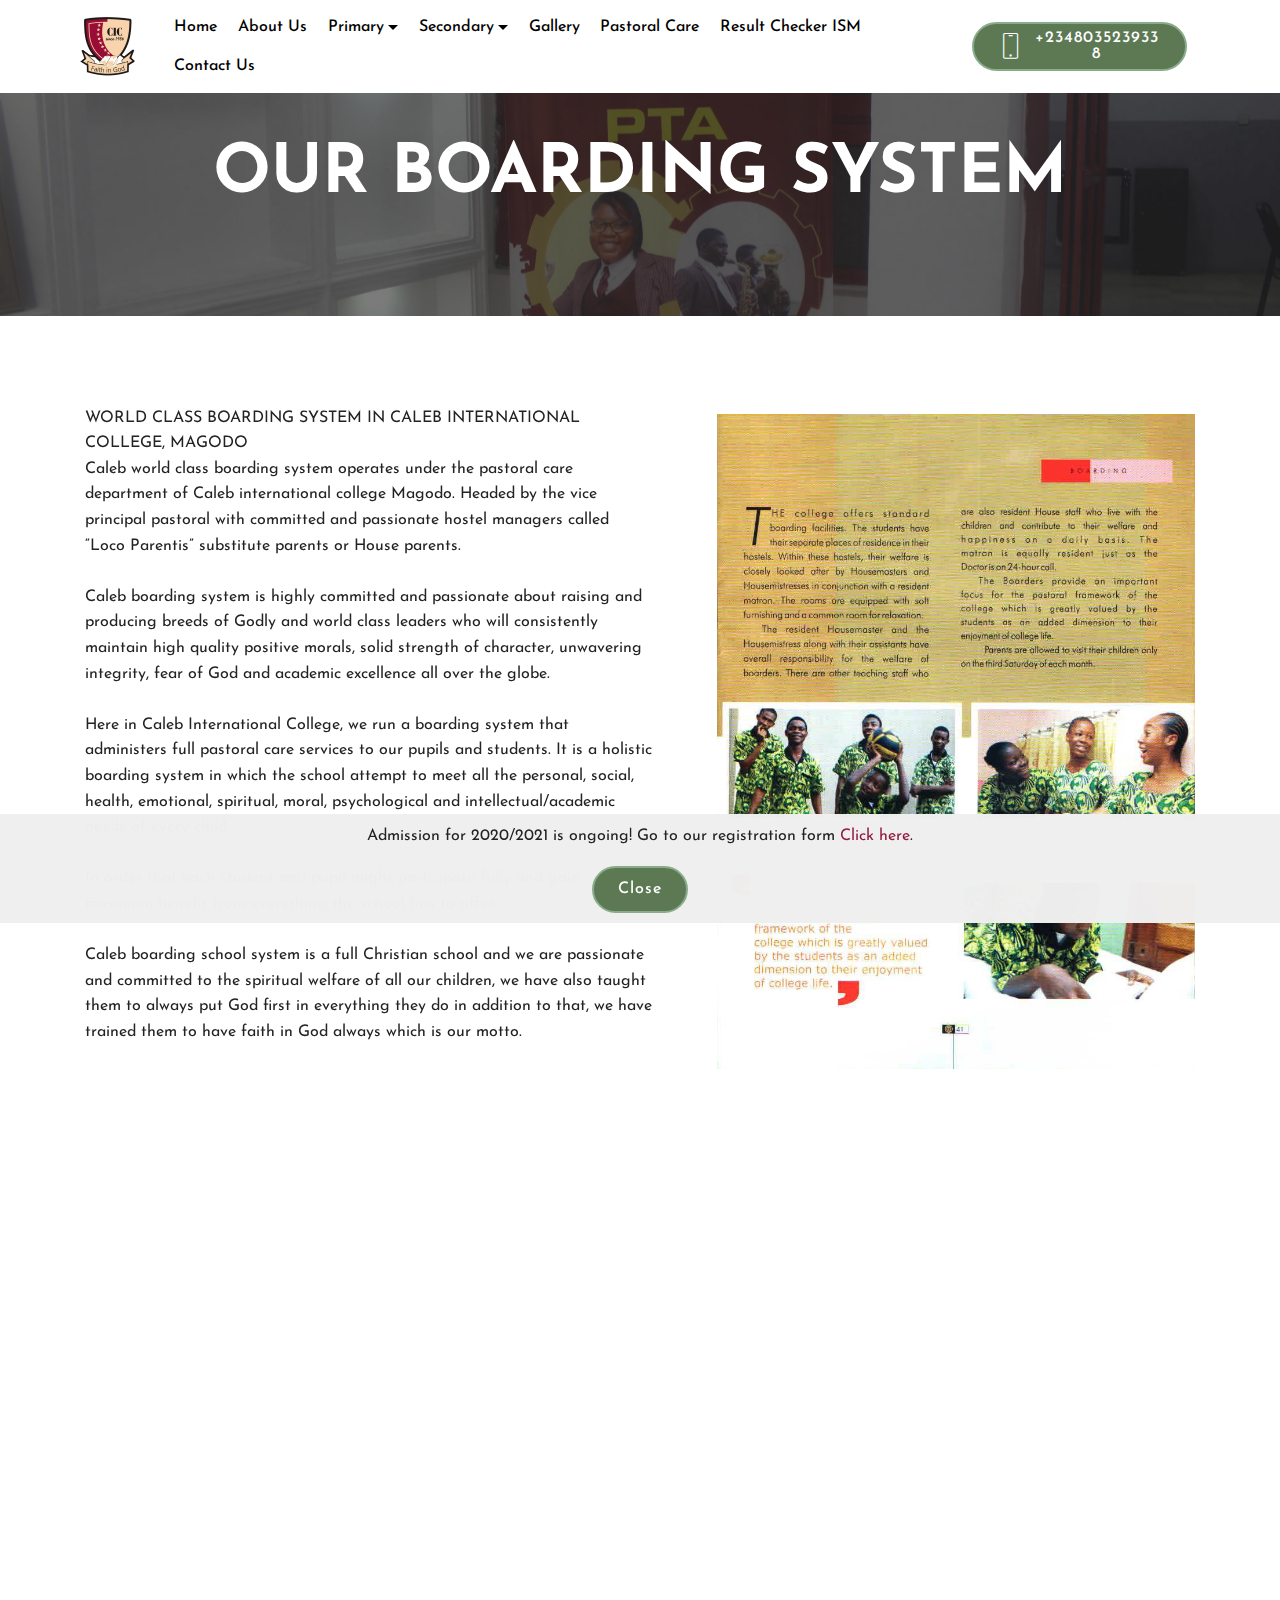
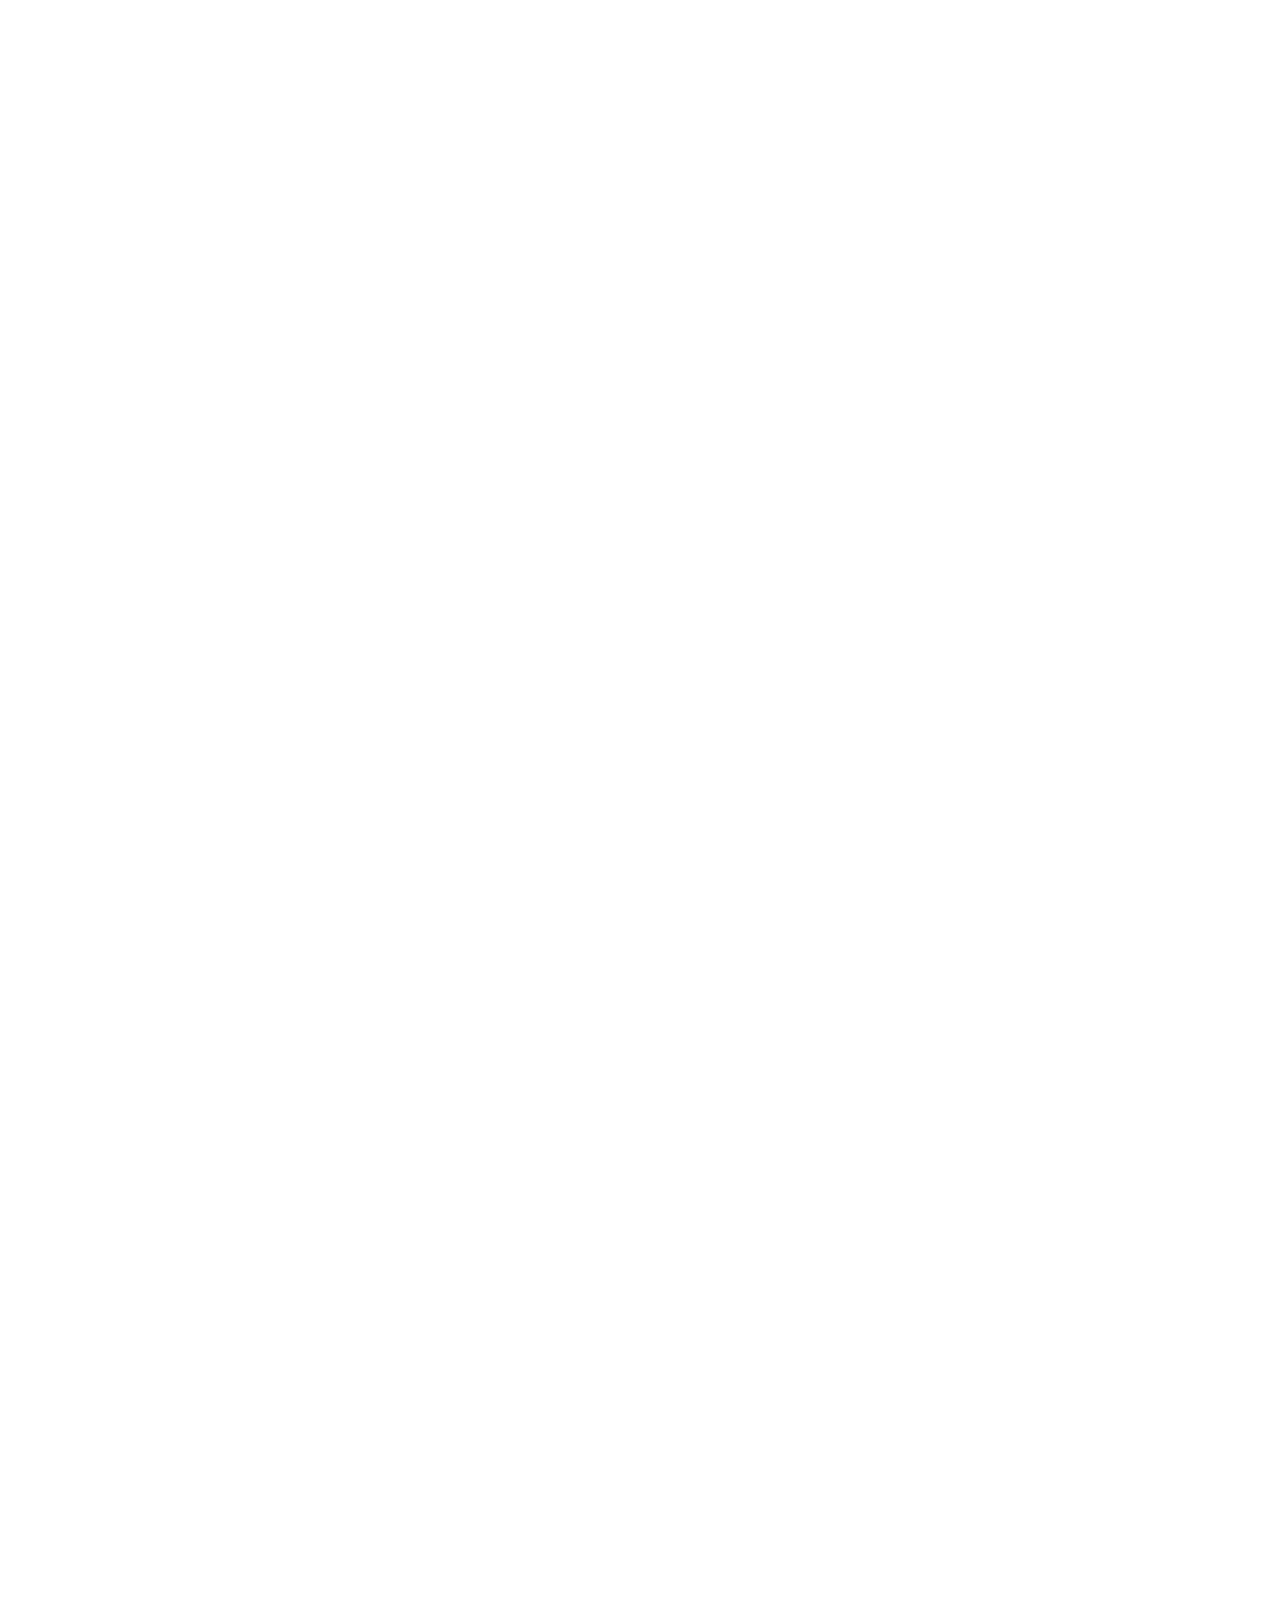
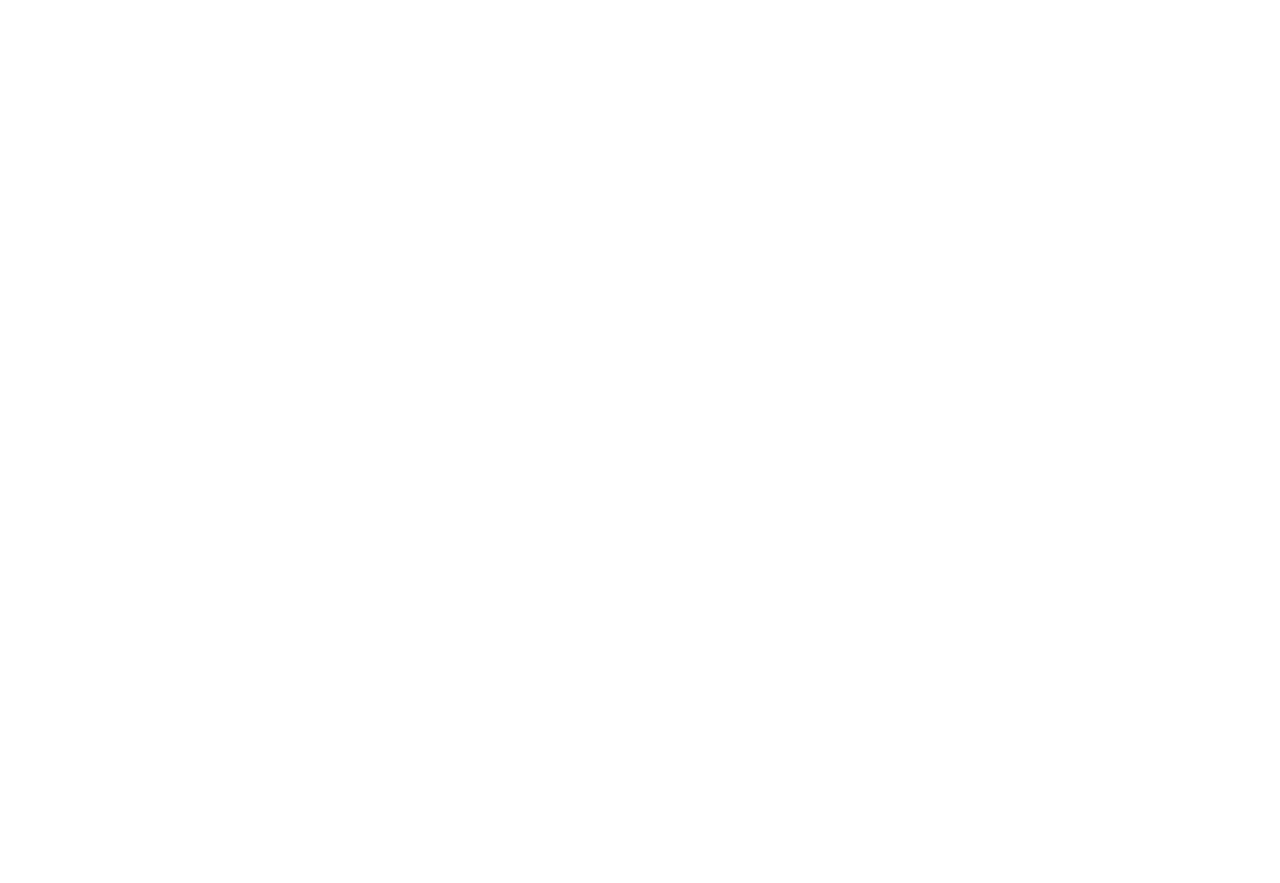
<file: boarding-system.html>
<!DOCTYPE html>
<html  >
<head>
  <!-- Site made with Mobirise Website Builder v4.12.4, https://mobirise.com -->
  <meta charset="UTF-8">
  <meta http-equiv="X-UA-Compatible" content="IE=edge">
  <meta name="generator" content="Mobirise v4.12.4, mobirise.com">
  <meta name="viewport" content="width=device-width, initial-scale=1, minimum-scale=1">
  <link rel="shortcut icon" href="assets/images/logo-110x121.png" type="image/x-icon">
  <meta name="description" content="">
  
  
  <title>Boarding System - Caleb International College, Magodo</title>
  <link rel="stylesheet" href="assets/web/assets/mobirise-icons/mobirise-icons.css">
  <link rel="stylesheet" href="assets/facebook-plugin/style.css">
  <link rel="stylesheet" href="assets/bootstrap/css/bootstrap.min.css">
  <link rel="stylesheet" href="assets/bootstrap/css/bootstrap-grid.min.css">
  <link rel="stylesheet" href="assets/bootstrap/css/bootstrap-reboot.min.css">
  <link rel="stylesheet" href="assets/dropdown/css/style.css">
  <link rel="stylesheet" href="assets/animatecss/animate.min.css">
  <link rel="stylesheet" href="assets/tether/tether.min.css">
  <link rel="stylesheet" href="assets/socicon/css/styles.css">
  <link rel="stylesheet" href="assets/theme/css/style.css">
  <link rel="preload" as="style" href="assets/mobirise/css/mbr-additional.css"><link rel="stylesheet" href="assets/mobirise/css/mbr-additional.css" type="text/css">
  
  
  
</head>
<body>
  <section class="menu cid-saNsEdzrTP" once="menu" id="menu2-1g">

    

    <nav class="navbar navbar-expand beta-menu navbar-dropdown align-items-center navbar-fixed-top navbar-toggleable-sm">
        <button class="navbar-toggler navbar-toggler-right" type="button" data-toggle="collapse" data-target="#navbarSupportedContent" aria-controls="navbarSupportedContent" aria-expanded="false" aria-label="Toggle navigation">
            <div class="hamburger">
                <span></span>
                <span></span>
                <span></span>
                <span></span>
            </div>
        </button>
        <div class="menu-logo">
            <div class="navbar-brand">
                <span class="navbar-logo">
                    
                        <img src="assets/images/logo-110x121.png" alt="Mobirise" title="" style="height: 3.8rem;">
                    
                </span>
                
            </div>
        </div>
        <div class="collapse navbar-collapse" id="navbarSupportedContent">
            <ul class="navbar-nav nav-dropdown" data-app-modern-menu="true"><li class="nav-item">
                    <a class="nav-link link text-black display-4" href="index.html">
                        Home</a>
                </li>
                <li class="nav-item">
                    <a class="nav-link link text-black display-4" href="about-us.html">
                        About Us
                    </a>
                </li><li class="nav-item dropdown"><a class="nav-link link text-black dropdown-toggle display-4" href="https://mobirise.co" data-toggle="dropdown-submenu" aria-expanded="false">
                        Primary</a><div class="dropdown-menu"><a class="text-black dropdown-item display-4" href="primary-school.html">Primary</a></div></li><li class="nav-item dropdown"><a class="nav-link link text-black dropdown-toggle display-4" href="https://mobirise.co" aria-expanded="false" data-toggle="dropdown-submenu">
                        Secondary</a><div class="dropdown-menu"><a class="text-black dropdown-item display-4" href="senior-school.html" aria-expanded="false">Senior Secondary</a><a class="text-black dropdown-item display-4" href="boarding-system.html" aria-expanded="false">Our Boarding System</a></div></li><li class="nav-item"><a class="nav-link link text-black display-4" href="gallery.html" aria-expanded="false">
                        Gallery</a></li><li class="nav-item"><a class="nav-link link text-black display-4" href="index.html" aria-expanded="false">
                        Pastoral Care</a></li><li class="nav-item"><a class="nav-link link text-black display-4" href="https://www.calebinternationalcollege.com/ISMWEB/Student_Result/schlogin.php" aria-expanded="false" target="_blank">
                        Result Checker ISM</a></li><li class="nav-item"><a class="nav-link link text-black display-4" href="contact-us.html" aria-expanded="false">
                        Contact Us</a></li></ul>
            <div class="navbar-buttons mbr-section-btn"><a class="btn btn-sm btn-primary display-4" href="tel:+2348035239338">
                    <span class="btn-icon mbri-mobile mbr-iconfont mbr-iconfont-btn">
                    </span>
                    +2348035239338</a></div>
        </div>
    </nav>
</section>

<section class="engine"><a href="https://mobirise.info/s">bootstrap theme</a></section><section class="header1 cid-sbw2uN0iHE mbr-parallax-background" id="header1-1h">

    

    <div class="mbr-overlay" style="opacity: 0.6; background-color: rgb(35, 35, 35);">
    </div>

    <div class="container">
        <div class="row justify-content-md-center">
            <div class="mbr-white col-md-10">
                <h1 class="mbr-section-title align-center mbr-bold pb-3 mbr-fonts-style display-1">OUR BOARDING SYSTEM</h1>
                
                
                
            </div>
        </div>
    </div>

</section>

<section class="header3 cid-sbw2wHZLHu" id="header3-1i">

    

    

    <div class="container">
        <div class="media-container-row">
            <div class="mbr-figure" style="width: 90%;">
                <img src="assets/images/boarding-system-825x1129.jpg" alt="Mobirise" title="">
            </div>

            <div class="media-content">
                
                
                <div class="mbr-section-text mbr-white pb-3 ">
                    <p class="mbr-text mbr-fonts-style display-7">WORLD CLASS BOARDING SYSTEM IN CALEB INTERNATIONAL COLLEGE, MAGODO
<br>Caleb world class boarding system operates under the pastoral care department of Caleb international college Magodo. Headed by the vice principal pastoral with committed and passionate hostel managers called “Loco Parentis” substitute parents or House parents.
<br>
<br>Caleb boarding system is highly committed and passionate about raising and producing breeds of Godly and world class leaders who will consistently maintain high quality positive morals, solid strength of character, unwavering integrity, fear of God and academic excellence all over the globe.
<br>
<br>Here in Caleb International College, we run a boarding system that administers full pastoral care services to our pupils and students. It is a holistic boarding system in which the school attempt to meet all the personal, social, health, emotional, spiritual, moral, psychological and intellectual/academic needs of every child.
<br>
<br>In order that each student and pupil might participate fully and gain maximum benefit from everything the school has to offer.
<br>
<br>Caleb boarding school system is a full Christian school and we are passionate and committed to the spiritual welfare of all our children, we have also taught them to always put God first in everything they do in addition to that, we have trained them to have faith in God always which is our motto.</p>
                </div>
                
            </div>
        </div>
    </div>

</section>

<section class="mbr-section article content1 cid-sbw3lyNlxd" id="content1-1j">
    
     

    <div class="container">
        <div class="media-container-row">
            <div class="mbr-text col-12 mbr-fonts-style display-7 col-md-8"><p>To further boost and develop them morally and spiritually in order for them to be able to withstand all the negative vices of our time, we have put in place a weekly special bible study session and we also organizes Sunday worship services for them every Sunday.
</p><p><span style="font-size: 1rem;">Other spiritual programs that has greatly transformed the lives of our boarders and has also added much value to our boarding system is our termly vigils and boarders’ retreats. All these program have designed by the school to meet all the spiritual, emotional and moral needs of all our children in the boarding school.&nbsp;</span><br></p><p>
<span style="font-size: 1rem;">Other extra curricula activities designed to also make life meaningful for our children in our hostels are soccer and swimming competition, quiz competitions and other indoor and outdoor games and activities.&nbsp;</span></p><p>
<span style="font-size: 1rem;">Their academics which is one of our primary focus and priority is not left out, our house masters and mistresses have been professionally trained to manage, monitor and supervise our preps adequately whenever our students observe their prep in the hostels. No student is permitted to go back to school the next day with uncompleted note and assignment.&nbsp;</span></p><p>
<span style="font-size: 1rem;">&nbsp;As a result of this, frequent note checking and tracking is been organized in all our hostels, to ensure no student is left untouched academically. No student is left out of this exercise. Every child’s success is our concern in Caleb International College.&nbsp;</span></p><p>
<span style="font-size: 1rem;">One of our primary mission in all our hostels is to ensure all our students take home excellent results that will always make their parents happy.</span></p></div>
        </div>
    </div>
</section>

<section class="mbr-section content4 cid-sbw3SNcxap" id="content4-1k">

    

    <div class="container">
        <div class="media-container-row">
            <div class="title col-12 col-md-8">
                <h2 class="align-center pb-3 mbr-fonts-style display-5">HOSTEL MANAGERS IN CALEB BOARDING SCHOOL.</h2>
                
                
            </div>
        </div>
    </div>
</section>

<section class="header3 cid-sbw40brMFR" id="header3-1l">

    

    

    <div class="container">
        <div class="media-container-row">
            <div class="mbr-figure" style="width: 100%;">
                <img src="assets/images/hostel-managers-796x1127.jpeg" alt="Mobirise" title="">
            </div>

            <div class="media-content">
                
                
                <div class="mbr-section-text mbr-white pb-3 ">
                    <p class="mbr-text mbr-fonts-style display-7">
                        Our hostel managers are experienced graduates, seasoned, trained, committed, called and passionate “Loco parentis” employed to give FULL PASTORAL CARE and absolute attention to the overall well-being of all pupils and students in the hostel. This has to do with their growth, development in stages, training them to become responsible young adults and leaders, helping them to manage their challenges and proffering solutions to their personal and inter-personal conflicts and furthermore going the extra mile to assist them in discovering, developing and pursuing their God-given talents, skills, potentials, careers and dreams through frequent and thorough well prepared and effective organized daily routine program, leadership and academic program, effective monitoring and supervision, result oriented counseling section, positive encouragement, positive motivation, regular mentoring, inculcating the word and fear of God, discipline and prayers.
                    </p>
                </div>
                
            </div>
        </div>
    </div>

</section>

<section class="mbr-section content4 cid-sbw4sHlUa1" id="content4-1m">

    

    <div class="container">
        <div class="media-container-row">
            <div class="title col-12 col-md-8">
                <h2 class="align-center pb-3 mbr-fonts-style display-5">HOSTEL GROUPING ACCORDING TO CLASS GRADE</h2>
                
                
            </div>
        </div>
    </div>
</section>

<section class="header3 cid-sbw4Ec8NXy" id="header3-1n">

    

    

    <div class="container">
        <div class="media-container-row">
            <div class="mbr-figure" style="width: 100%;">
                <img src="assets/images/hostel-by-class-grouping-827x1131.jpeg" alt="Mobirise" title="">
            </div>

            <div class="media-content">
                
                
                <div class="mbr-section-text mbr-white pb-3 ">
                    <p class="mbr-text mbr-fonts-style display-7">The hostel system in Caleb International College is termed as “HOME AWAY FROM HOME”.
<br><br>Our hostel system here in Caleb International College is professionally arranged according to their class level. Our junior boys and girls hostel is separated from the senior boys and girls hostels with quality boarding facilities.
<br>
<br>We have grouped our hostels according to their class grade to enable us effectively and efficiently monitor, supervise and manage all our pupils and students. This system has also given the hostel managers the opportunity to meet the individual needs of each pupil and student in each of our hostels.
<br>
<br>The J.S.S.1 hostel is separated from the J.S.S.2 and 3 students’ hostels, so it is in the senior school too.
<br>
<br>We have two to three house parents attached to each of our hostels to manage the children. They also live with our pupils and students in each of our hostels. This also encourages proper and adequate supervision and management of the pupils and students’ academics, attitudes, morals, social lives, health, emotional and spiritual lives in the hostels.
<br>
<br>We at Caleb International College therefore, encourage our dear esteemed and beloved parents whose wards are not yet in the boarding house to bring their wards because here in Caleb International College boarding system, the total and general well-being of your wards is our concern. We are passionate about producing the TOTAL CHILD.
<br>
<br>Thank you.</p>
                </div>
                
            </div>
        </div>
    </div>

</section>

<section class="cid-sbwuh0TR2v mbr-reveal" id="footer1-2d">

    

    

    <div class="container">
        <div class="media-container-row content text-white">
            <div class="col-12 col-md-3">
                <div class="media-wrap">
                    
                        <img src="assets/images/logo-110x121.png" alt="Mobirise" title="">
                    
                </div>
            </div>
            <div class="col-12 col-md-3 mbr-fonts-style display-7">
                <h5 class="pb-3">
                    Address
                </h5>
                <p class="mbr-text"><strong>Nigeria Office.<br></strong>1 Kayode Odusola Crescent, Off CMD /Magodo Road, Ikosi GRA, Lagos
<br>
<br><strong>London Office.</strong><br>Bizspace Camberwell, Camberwell Business Centre, Unit 200, 99-103, Lomond Grove, Camberwell London SES 7HN.</p>
            </div>
            <div class="col-12 col-md-3 mbr-fonts-style display-7">
                <h5 class="pb-3">REACH OUT TO US</h5>
                <p class="mbr-text"><strong>Nigeria Office.<br></strong>Fax: 7746562
<br>Tel: &nbsp;+2348035239338
<br>E-mail: calebelementarymagodo@yahoo.com
<br>             calebpreschoolmagodo86@gmail.com
<br>
<br><strong>London Office.</strong><br>Tel: +44790344624
<br>
<br>Email: calebbritish@yahoo.com</p>
            </div>
            <div class="col-12 col-md-3 mbr-fonts-style display-7">
                <h5 class="pb-3">QUICK LINKS</h5>
                <p class="mbr-text">- <a href="index.html" class="text-white"><u>Home</u></a><br>- <a href="about-us.html" class="text-white"><u>About Us</u></a><br>- <u><a href="gallery.html" class="text-white">Gallery</a><br></u>-&nbsp;<u>Blog<br></u>- <u><a href="contact-us.html" class="text-white">Contact Us</a></u></p>
            </div>
        </div>
        <div class="footer-lower">
            <div class="media-container-row">
                <div class="col-sm-12">
                    <hr>
                </div>
            </div>
            <div class="media-container-row mbr-white">
                <div class="col-sm-6 copyright">
                    <p class="mbr-text mbr-fonts-style display-7"></p><p></p><p>
                        © Copyright 2020 Caleb International College - All Rights Reserved. &nbsp;<br></p><p></p><p><em>- Designed by <a href="https://twitter.com/eni4sure" target="_blank"><u><strong>Eniola Osabiya</strong></u></a></em></p>
                </div>
                <div class="col-md-6">
                    
                </div>
            </div>
        </div>
    </div>
</section>


  <script src="assets/web/assets/jquery/jquery.min.js"></script>
  <script src="assets/popper/popper.min.js"></script>
  <script src="https://connect.facebook.net/en_US/sdk.js#xfbml=1&version=v2.5"></script>
  <script src="https://apis.google.com/js/plusone.js"></script>
  <script src="assets/facebook-plugin/facebook-script.js"></script>
  <script src="assets/bootstrap/js/bootstrap.min.js"></script>
  <script src="assets/smoothscroll/smooth-scroll.js"></script>
  <script src="assets/web/assets/cookies-alert-plugin/cookies-alert-core.js"></script>
  <script src="assets/web/assets/cookies-alert-plugin/cookies-alert-script.js"></script>
  <script src="assets/dropdown/js/nav-dropdown.js"></script>
  <script src="assets/dropdown/js/navbar-dropdown.js"></script>
  <script src="assets/touchswipe/jquery.touch-swipe.min.js"></script>
  <script src="assets/viewportchecker/jquery.viewportchecker.js"></script>
  <script src="assets/parallax/jarallax.min.js"></script>
  <script src="assets/tether/tether.min.js"></script>
  <script src="assets/theme/js/script.js"></script>
  
  
<input name="cookieData" type="hidden" data-cookie-customDialogSelector='null' data-cookie-colorText='#232323' data-cookie-colorBg='rgba(239, 239, 239, 0.99)' data-cookie-textButton='Close' data-cookie-colorButton='' data-cookie-colorLink='#931a3f' data-cookie-underlineLink='false' data-cookie-text="Admission for 2020/2021 is ongoing!
Go to our registration form <a href='2020-2021-registration-form.html'>Click here</a>.">
    <input name="animation" type="hidden">
  </body>
</html>
</file>
<file: assets/web/assets/mobirise-icons/mobirise-icons.css>
@font-face {
  font-family: 'MobiriseIcons';
  src:  url('mobirise-icons.eot?spat4u');
  src:  url('mobirise-icons.eot?spat4u#iefix') format('embedded-opentype'),
    url('mobirise-icons.ttf?spat4u') format('truetype'),
    url('mobirise-icons.woff?spat4u') format('woff'),
    url('mobirise-icons.svg?spat4u#MobiriseIcons') format('svg');
  font-weight: normal;
  font-style: normal;
  font-display: swap;
}

[class^="mbri-"], [class*=" mbri-"] {
  /* use !important to prevent issues with browser extensions that change fonts */
  font-family: MobiriseIcons !important;
  speak: none;
  font-style: normal;
  font-weight: normal;
  font-variant: normal;
  text-transform: none;
  line-height: 1;

  /* Better Font Rendering =========== */
  -webkit-font-smoothing: antialiased;
  -moz-osx-font-smoothing: grayscale;
}

.mbri-add-submenu:before {
  content: "\e900";
}
.mbri-alert:before {
  content: "\e901";
}
.mbri-align-center:before {
  content: "\e902";
}
.mbri-align-justify:before {
  content: "\e903";
}
.mbri-align-left:before {
  content: "\e904";
}
.mbri-align-right:before {
  content: "\e905";
}
.mbri-android:before {
  content: "\e906";
}
.mbri-apple:before {
  content: "\e907";
}
.mbri-arrow-down:before {
  content: "\e908";
}
.mbri-arrow-next:before {
  content: "\e909";
}
.mbri-arrow-prev:before {
  content: "\e90a";
}
.mbri-arrow-up:before {
  content: "\e90b";
}
.mbri-bold:before {
  content: "\e90c";
}
.mbri-bookmark:before {
  content: "\e90d";
}
.mbri-bootstrap:before {
  content: "\e90e";
}
.mbri-briefcase:before {
  content: "\e90f";
}
.mbri-browse:before {
  content: "\e910";
}
.mbri-bulleted-list:before {
  content: "\e911";
}
.mbri-calendar:before {
  content: "\e912";
}
.mbri-camera:before {
  content: "\e913";
}
.mbri-cart-add:before {
  content: "\e914";
}
.mbri-cart-full:before {
  content: "\e915";
}
.mbri-cash:before {
  content: "\e916";
}
.mbri-change-style:before {
  content: "\e917";
}
.mbri-chat:before {
  content: "\e918";
}
.mbri-clock:before {
  content: "\e919";
}
.mbri-close:before {
  content: "\e91a";
}
.mbri-cloud:before {
  content: "\e91b";
}
.mbri-code:before {
  content: "\e91c";
}
.mbri-contact-form:before {
  content: "\e91d";
}
.mbri-credit-card:before {
  content: "\e91e";
}
.mbri-cursor-click:before {
  content: "\e91f";
}
.mbri-cust-feedback:before {
  content: "\e920";
}
.mbri-database:before {
  content: "\e921";
}
.mbri-delivery:before {
  content: "\e922";
}
.mbri-desktop:before {
  content: "\e923";
}
.mbri-devices:before {
  content: "\e924";
}
.mbri-down:before {
  content: "\e925";
}
.mbri-download:before {
  content: "\e989";
}
.mbri-drag-n-drop:before {
  content: "\e927";
}
.mbri-drag-n-drop2:before {
  content: "\e928";
}
.mbri-edit:before {
  content: "\e929";
}
.mbri-edit2:before {
  content: "\e92a";
}
.mbri-error:before {
  content: "\e92b";
}
.mbri-extension:before {
  content: "\e92c";
}
.mbri-features:before {
  content: "\e92d";
}
.mbri-file:before {
  content: "\e92e";
}
.mbri-flag:before {
  content: "\e92f";
}
.mbri-folder:before {
  content: "\e930";
}
.mbri-gift:before {
  content: "\e931";
}
.mbri-github:before {
  content: "\e932";
}
.mbri-globe:before {
  content: "\e933";
}
.mbri-globe-2:before {
  content: "\e934";
}
.mbri-growing-chart:before {
  content: "\e935";
}
.mbri-hearth:before {
  content: "\e936";
}
.mbri-help:before {
  content: "\e937";
}
.mbri-home:before {
  content: "\e938";
}
.mbri-hot-cup:before {
  content: "\e939";
}
.mbri-idea:before {
  content: "\e93a";
}
.mbri-image-gallery:before {
  content: "\e93b";
}
.mbri-image-slider:before {
  content: "\e93c";
}
.mbri-info:before {
  content: "\e93d";
}
.mbri-italic:before {
  content: "\e93e";
}
.mbri-key:before {
  content: "\e93f";
}
.mbri-laptop:before {
  content: "\e940";
}
.mbri-layers:before {
  content: "\e941";
}
.mbri-left-right:before {
  content: "\e942";
}
.mbri-left:before {
  content: "\e943";
}
.mbri-letter:before {
  content: "\e944";
}
.mbri-like:before {
  content: "\e945";
}
.mbri-link:before {
  content: "\e946";
}
.mbri-lock:before {
  content: "\e947";
}
.mbri-login:before {
  content: "\e948";
}
.mbri-logout:before {
  content: "\e949";
}
.mbri-magic-stick:before {
  content: "\e94a";
}
.mbri-map-pin:before {
  content: "\e94b";
}
.mbri-menu:before {
  content: "\e94c";
}
.mbri-mobile:before {
  content: "\e94d";
}
.mbri-mobile2:before {
  content: "\e94e";
}
.mbri-mobirise:before {
  content: "\e94f";
}
.mbri-more-horizontal:before {
  content: "\e950";
}
.mbri-more-vertical:before {
  content: "\e951";
}
.mbri-music:before {
  content: "\e952";
}
.mbri-new-file:before {
  content: "\e953";
}
.mbri-numbered-list:before {
  content: "\e954";
}
.mbri-opened-folder:before {
  content: "\e955";
}
.mbri-pages:before {
  content: "\e956";
}
.mbri-paper-plane:before {
  content: "\e957";
}
.mbri-paperclip:before {
  content: "\e958";
}
.mbri-photo:before {
  content: "\e959";
}
.mbri-photos:before {
  content: "\e95a";
}
.mbri-pin:before {
  content: "\e95b";
}
.mbri-play:before {
  content: "\e95c";
}
.mbri-plus:before {
  content: "\e95d";
}
.mbri-preview:before {
  content: "\e95e";
}
.mbri-print:before {
  content: "\e95f";
}
.mbri-protect:before {
  content: "\e960";
}
.mbri-question:before {
  content: "\e961";
}
.mbri-quote-left:before {
  content: "\e962";
}
.mbri-quote-right:before {
  content: "\e963";
}
.mbri-refresh:before {
  content: "\e964";
}
.mbri-responsive:before {
  content: "\e965";
}
.mbri-right:before {
  content: "\e966";
}
.mbri-rocket:before {
  content: "\e967";
}
.mbri-sad-face:before {
  content: "\e968";
}
.mbri-sale:before {
  content: "\e969";
}
.mbri-save:before {
  content: "\e96a";
}
.mbri-search:before {
  content: "\e96b";
}
.mbri-setting:before {
  content: "\e96c";
}
.mbri-setting2:before {
  content: "\e96d";
}
.mbri-setting3:before {
  content: "\e96e";
}
.mbri-share:before {
  content: "\e96f";
}
.mbri-shopping-bag:before {
  content: "\e970";
}
.mbri-shopping-basket:before {
  content: "\e971";
}
.mbri-shopping-cart:before {
  content: "\e972";
}
.mbri-sites:before {
  content: "\e973";
}
.mbri-smile-face:before {
  content: "\e974";
}
.mbri-speed:before {
  content: "\e975";
}
.mbri-star:before {
  content: "\e976";
}
.mbri-success:before {
  content: "\e977";
}
.mbri-sun:before {
  content: "\e978";
}
.mbri-sun2:before {
  content: "\e979";
}
.mbri-tablet:before {
  content: "\e97a";
}
.mbri-tablet-vertical:before {
  content: "\e97b";
}
.mbri-target:before {
  content: "\e97c";
}
.mbri-timer:before {
  content: "\e97d";
}
.mbri-to-ftp:before {
  content: "\e97e";
}
.mbri-to-local-drive:before {
  content: "\e97f";
}
.mbri-touch-swipe:before {
  content: "\e980";
}
.mbri-touch:before {
  content: "\e981";
}
.mbri-trash:before {
  content: "\e982";
}
.mbri-underline:before {
  content: "\e983";
}
.mbri-unlink:before {
  content: "\e984";
}
.mbri-unlock:before {
  content: "\e985";
}
.mbri-up-down:before {
  content: "\e986";
}
.mbri-up:before {
  content: "\e987";
}
.mbri-update:before {
  content: "\e988";
}
.mbri-upload:before {
 content: "\e926"; 
}
.mbri-user:before {
  content: "\e98a";
}
.mbri-user2:before {
  content: "\e98b";
}
.mbri-users:before {
  content: "\e98c";
}
.mbri-video:before {
  content: "\e98d";
}
.mbri-video-play:before {
  content: "\e98e";
}
.mbri-watch:before {
  content: "\e98f";
}
.mbri-website-theme:before {
  content: "\e990";
}
.mbri-wifi:before {
  content: "\e991";
}
.mbri-windows:before {
  content: "\e992";
}
.mbri-zoom-out:before {
  content: "\e993";
}
.mbri-redo:before {
  content: "\e994";
}
.mbri-undo:before {
  content: "\e995";
}
</file>
<file: assets/facebook-plugin/style.css>
.mbr-section.mbr-section__comments{
    position: relative;
}
.mbr-section__comments{
    background-size: cover;
}
.addons-container {
  position: relative;
  margin-left: auto;
  margin-right: auto;
  padding-right: 15px;
  padding-left: 15px; }
  @media (min-width: 576px) {
    .addons-container {
      padding-right: 15px;
      padding-left: 15px; } }
  @media (min-width: 768px) {
    .addons-container {
      padding-right: 15px;
      padding-left: 15px; } }
  @media (min-width: 992px) {
    .addons-container {
      padding-right: 15px;
      padding-left: 15px; } }
  @media (min-width: 1200px) {
    .addons-container {
      padding-right: 15px;
      padding-left: 15px; } }
  @media (min-width: 576px) {
    .addons-container {
      width: 540px;
      max-width: 100%; } }
  @media (min-width: 768px) {
    .addons-container {
      width: 720px;
      max-width: 100%; } }
  @media (min-width: 992px) {
    .addons-container {
      width: 960px;
      max-width: 100%; } }
  @media (min-width: 1200px) {
    .addons-container {
      width: 1140px;
      max-width: 100%; } }

.addons-container-inner{
    position: relative;
    width: 100%;
    min-height: 1px;
    padding-right: 15px;
    padding-left: 15px;
}
@media (min-width: 567px) {
    .addons-container-inner{
        -ms-flex: 0 0 66.666667%;
        flex: 0 0 66.666667%;
        max-width: 66.666667%;
    }
}
.addons-row{
    display: flex;
    justify-content:center;
}
</file>
<file: assets/dropdown/css/style.css>
.navbar-dropdown {
  left: 0;
  padding: 0;
  position: absolute;
  right: 0;
  top: 0;
  transition: all 0.45s ease;
  z-index: 1030;
  background: #282828; }
  .navbar-dropdown .navbar-logo {
    margin-right: 0.8rem;
    transition: margin 0.3s ease-in-out;
    vertical-align: middle; }
    .navbar-dropdown .navbar-logo img {
      height: 3.125rem;
      transition: all 0.3s ease-in-out; }
    .navbar-dropdown .navbar-logo.mbr-iconfont {
      font-size: 3.125rem;
      line-height: 3.125rem; }
  .navbar-dropdown .navbar-caption {
    font-weight: 700;
    white-space: normal;
    vertical-align: -4px;
    line-height: 3.125rem !important; }
    .navbar-dropdown .navbar-caption, .navbar-dropdown .navbar-caption:hover {
      color: inherit;
      text-decoration: none; }
  .navbar-dropdown .mbr-iconfont + .navbar-caption {
    vertical-align: -1px; }
  .navbar-dropdown.navbar-fixed-top {
    position: fixed; }
  .navbar-dropdown .navbar-brand span {
    vertical-align: -4px; }
  .navbar-dropdown.bg-color.transparent {
    background: none; }
  .navbar-dropdown.navbar-short .navbar-brand {
    padding: 0.625rem 0; }
    .navbar-dropdown.navbar-short .navbar-brand span {
      vertical-align: -1px; }
  .navbar-dropdown.navbar-short .navbar-caption {
    line-height: 2.375rem !important;
    vertical-align: -2px; }
  .navbar-dropdown.navbar-short .navbar-logo {
    margin-right: 0.5rem; }
    .navbar-dropdown.navbar-short .navbar-logo img {
      height: 2.375rem; }
    .navbar-dropdown.navbar-short .navbar-logo.mbr-iconfont {
      font-size: 2.375rem;
      line-height: 2.375rem; }
  .navbar-dropdown.navbar-short .mbr-table-cell {
    height: 3.625rem; }
  .navbar-dropdown .navbar-close {
    left: 0.6875rem;
    position: fixed;
    top: 0.75rem;
    z-index: 1000; }
  .navbar-dropdown .hamburger-icon {
    content: "";
    display: inline-block;
    vertical-align: middle;
    width: 16px;
    -webkit-box-shadow: 0 -6px 0 1px #282828,0 0 0 1px #282828,0 6px 0 1px #282828;
    -moz-box-shadow: 0 -6px 0 1px #282828,0 0 0 1px #282828,0 6px 0 1px #282828;
    box-shadow: 0 -6px 0 1px #282828,0 0 0 1px #282828,0 6px 0 1px #282828; }

.dropdown-menu .dropdown-toggle[data-toggle="dropdown-submenu"]::after {
  border-bottom: 0.35em solid transparent;
  border-left: 0.35em solid;
  border-right: 0;
  border-top: 0.35em solid transparent;
  margin-left: 0.3rem; }

.dropdown-menu .dropdown-item:focus {
  outline: 0; }

.nav-dropdown {
  font-size: 0.75rem;
  font-weight: 500;
  height: auto !important; }
  .nav-dropdown .nav-btn {
    padding-left: 1rem; }
  .nav-dropdown .link {
    margin: .667em 1.667em;
    font-weight: 500;
    padding: 0;
    transition: color .2s ease-in-out; }
    .nav-dropdown .link.dropdown-toggle {
      margin-right: 2.583em; }
      .nav-dropdown .link.dropdown-toggle::after {
        margin-left: .25rem;
        border-top: 0.35em solid;
        border-right: 0.35em solid transparent;
        border-left: 0.35em solid transparent;
        border-bottom: 0; }
      .nav-dropdown .link.dropdown-toggle[aria-expanded="true"] {
        margin: 0;
        padding: 0.667em 3.263em  0.667em 1.667em; }
  .nav-dropdown .link::after,
  .nav-dropdown .dropdown-item::after {
    color: inherit; }
  .nav-dropdown .btn {
    font-size: 0.75rem;
    font-weight: 700;
    letter-spacing: 0;
    margin-bottom: 0;
    padding-left: 1.25rem;
    padding-right: 1.25rem; }
  .nav-dropdown .dropdown-menu {
    border-radius: 0;
    border: 0;
    left: 0;
    margin: 0;
    padding-bottom: 1.25rem;
    padding-top: 1.25rem;
    position: relative; }
  .nav-dropdown .dropdown-submenu {
    margin-left: 0.125rem;
    top: 0; }
  .nav-dropdown .dropdown-item {
    font-weight: 500;
    line-height: 2;
    padding: 0.3846em 4.615em 0.3846em 1.5385em;
    position: relative;
    transition: color .2s ease-in-out, background-color .2s ease-in-out; }
    .nav-dropdown .dropdown-item::after {
      margin-top: -0.3077em;
      position: absolute;
      right: 1.1538em;
      top: 50%; }
    .nav-dropdown .dropdown-item:focus, .nav-dropdown .dropdown-item:hover {
      background: none; }

@media (max-width: 767px) {
  .nav-dropdown.navbar-toggleable-sm {
    bottom: 0;
    display: none;
    left: 0;
    overflow-x: hidden;
    position: fixed;
    top: 0;
    transform: translateX(-100%);
    -ms-transform: translateX(-100%);
    -webkit-transform: translateX(-100%);
    width: 18.75rem;
    z-index: 999; } }
.nav-dropdown.navbar-toggleable-xl {
  bottom: 0;
  display: none;
  left: 0;
  overflow-x: hidden;
  position: fixed;
  top: 0;
  transform: translateX(-100%);
  -ms-transform: translateX(-100%);
  -webkit-transform: translateX(-100%);
  width: 18.75rem;
  z-index: 999; }

.nav-dropdown-sm {
  display: block !important;
  overflow-x: hidden;
  overflow: auto;
  padding-top: 3.875rem; }
  .nav-dropdown-sm::after {
    content: "";
    display: block;
    height: 3rem;
    width: 100%; }
  .nav-dropdown-sm.collapse.in ~ .navbar-close {
    display: block !important; }
  .nav-dropdown-sm.collapsing, .nav-dropdown-sm.collapse.in {
    transform: translateX(0);
    -ms-transform: translateX(0);
    -webkit-transform: translateX(0);
    transition: all 0.25s ease-out;
    -webkit-transition: all 0.25s ease-out;
    background: #282828; }
  .nav-dropdown-sm.collapsing[aria-expanded="false"] {
    transform: translateX(-100%);
    -ms-transform: translateX(-100%);
    -webkit-transform: translateX(-100%); }
  .nav-dropdown-sm .nav-item {
    display: block;
    margin-left: 0 !important;
    padding-left: 0; }
  .nav-dropdown-sm .link,
  .nav-dropdown-sm .dropdown-item {
    border-top: 1px dotted rgba(255, 255, 255, 0.1);
    font-size: 0.8125rem;
    line-height: 1.6;
    margin: 0 !important;
    padding: 0.875rem 2.4rem 0.875rem 1.5625rem !important;
    position: relative;
    white-space: normal; }
    .nav-dropdown-sm .link:focus, .nav-dropdown-sm .link:hover,
    .nav-dropdown-sm .dropdown-item:focus,
    .nav-dropdown-sm .dropdown-item:hover {
      background: rgba(0, 0, 0, 0.2) !important;
      color: #c0a375; }
  .nav-dropdown-sm .nav-btn {
    position: relative;
    padding: 1.5625rem 1.5625rem 0 1.5625rem; }
    .nav-dropdown-sm .nav-btn::before {
      border-top: 1px dotted rgba(255, 255, 255, 0.1);
      content: "";
      left: 0;
      position: absolute;
      top: 0;
      width: 100%; }
    .nav-dropdown-sm .nav-btn + .nav-btn {
      padding-top: 0.625rem; }
      .nav-dropdown-sm .nav-btn + .nav-btn::before {
        display: none; }
  .nav-dropdown-sm .btn {
    padding: 0.625rem 0; }
  .nav-dropdown-sm .dropdown-toggle[data-toggle="dropdown-submenu"]::after {
    margin-left: .25rem;
    border-top: 0.35em solid;
    border-right: 0.35em solid transparent;
    border-left: 0.35em solid transparent;
    border-bottom: 0; }
  .nav-dropdown-sm .dropdown-toggle[data-toggle="dropdown-submenu"][aria-expanded="true"]::after {
    border-top: 0;
    border-right: 0.35em solid transparent;
    border-left: 0.35em solid transparent;
    border-bottom: 0.35em solid; }
  .nav-dropdown-sm .dropdown-menu {
    margin: 0;
    padding: 0;
    position: relative;
    top: 0;
    left: 0;
    width: 100%;
    border: 0;
    float: none;
    border-radius: 0;
    background: none; }
  .nav-dropdown-sm .dropdown-submenu {
    left: 100%;
    margin-left: 0.125rem;
    margin-top: -1.25rem;
    top: 0; }

.navbar-toggleable-sm .nav-dropdown .dropdown-menu {
  position: absolute; }

.navbar-toggleable-sm .nav-dropdown .dropdown-submenu {
  left: 100%;
  margin-left: 0.125rem;
  margin-top: -1.25rem;
  top: 0; }

.navbar-toggleable-sm.opened .nav-dropdown .dropdown-menu {
  position: relative; }

.navbar-toggleable-sm.opened .nav-dropdown .dropdown-submenu {
  left: 0;
  margin-left: 00rem;
  margin-top: 0rem;
  top: 0; }

.is-builder .nav-dropdown.collapsing {
  transition: none !important; }

/*# sourceMappingURL=style.css.map */
</file>
<file: assets/socicon/css/styles.css>
@charset "UTF-8";

@font-face {
  font-family: 'Socicon';
  src:  url('../fonts/socicon.eot');
  src:  url('../fonts/socicon.eot?#iefix') format('embedded-opentype'),
    url('../fonts/socicon.woff2') format('woff2'),
    url('../fonts/socicon.ttf') format('truetype'),
    url('../fonts/socicon.woff') format('woff'),
    url('../fonts/socicon.svg#socicon') format('svg');
  font-weight: normal;
  font-style: normal;
}

[data-icon]:before {
  font-family: "socicon" !important;
  content: attr(data-icon);
  font-style: normal !important;
  font-weight: normal !important;
  font-variant: normal !important;
  text-transform: none !important;
  speak: none;
  line-height: 1;
  -webkit-font-smoothing: antialiased;
  -moz-osx-font-smoothing: grayscale;
}

[class^="socicon-"], [class*=" socicon-"] {
  /* use !important to prevent issues with browser extensions that change fonts */
  font-family: 'Socicon' !important;
  speak: none;
  font-style: normal;
  font-weight: normal;
  font-variant: normal;
  text-transform: none;
  line-height: 1;

  /* Better Font Rendering =========== */
  -webkit-font-smoothing: antialiased;
  -moz-osx-font-smoothing: grayscale;
}

.socicon-eitaa:before {
  content: "\e97c";
}
.socicon-soroush:before {
  content: "\e97d";
}
.socicon-bale:before {
  content: "\e97e";
}
.socicon-zazzle:before {
  content: "\e97b";
}
.socicon-society6:before {
  content: "\e97a";
}
.socicon-redbubble:before {
  content: "\e979";
}
.socicon-avvo:before {
  content: "\e978";
}
.socicon-stitcher:before {
  content: "\e977";
}
.socicon-googlehangouts:before {
  content: "\e974";
}
.socicon-dlive:before {
  content: "\e975";
}
.socicon-vsco:before {
  content: "\e976";
}
.socicon-flipboard:before {
  content: "\e973";
}
.socicon-ubuntu:before {
  content: "\e958";
}
.socicon-artstation:before {
  content: "\e959";
}
.socicon-invision:before {
  content: "\e95a";
}
.socicon-torial:before {
  content: "\e95b";
}
.socicon-collectorz:before {
  content: "\e95c";
}
.socicon-seenthis:before {
  content: "\e95d";
}
.socicon-googleplaymusic:before {
  content: "\e95e";
}
.socicon-debian:before {
  content: "\e95f";
}
.socicon-filmfreeway:before {
  content: "\e960";
}
.socicon-gnome:before {
  content: "\e961";
}
.socicon-itchio:before {
  content: "\e962";
}
.socicon-jamendo:before {
  content: "\e963";
}
.socicon-mix:before {
  content: "\e964";
}
.socicon-sharepoint:before {
  content: "\e965";
}
.socicon-tinder:before {
  content: "\e966";
}
.socicon-windguru:before {
  content: "\e967";
}
.socicon-cdbaby:before {
  content: "\e968";
}
.socicon-elementaryos:before {
  content: "\e969";
}
.socicon-stage32:before {
  content: "\e96a";
}
.socicon-tiktok:before {
  content: "\e96b";
}
.socicon-gitter:before {
  content: "\e96c";
}
.socicon-letterboxd:before {
  content: "\e96d";
}
.socicon-threema:before {
  content: "\e96e";
}
.socicon-splice:before {
  content: "\e96f";
}
.socicon-metapop:before {
  content: "\e970";
}
.socicon-naver:before {
  content: "\e971";
}
.socicon-remote:before {
  content: "\e972";
}
.socicon-internet:before {
  content: "\e957";
}
.socicon-moddb:before {
  content: "\e94b";
}
.socicon-indiedb:before {
  content: "\e94c";
}
.socicon-traxsource:before {
  content: "\e94d";
}
.socicon-gamefor:before {
  content: "\e94e";
}
.socicon-pixiv:before {
  content: "\e94f";
}
.socicon-myanimelist:before {
  content: "\e950";
}
.socicon-blackberry:before {
  content: "\e951";
}
.socicon-wickr:before {
  content: "\e952";
}
.socicon-spip:before {
  content: "\e953";
}
.socicon-napster:before {
  content: "\e954";
}
.socicon-beatport:before {
  content: "\e955";
}
.socicon-hackerone:before {
  content: "\e956";
}
.socicon-hackernews:before {
  content: "\e946";
}
.socicon-smashwords:before {
  content: "\e947";
}
.socicon-kobo:before {
  content: "\e948";
}
.socicon-bookbub:before {
  content: "\e949";
}
.socicon-mailru:before {
  content: "\e94a";
}
.socicon-gitlab:before {
  content: "\e945";
}
.socicon-instructables:before {
  content: "\e944";
}
.socicon-portfolio:before {
  content: "\e943";
}
.socicon-codered:before {
  content: "\e940";
}
.socicon-origin:before {
  content: "\e941";
}
.socicon-nextdoor:before {
  content: "\e942";
}
.socicon-udemy:before {
  content: "\e93f";
}
.socicon-livemaster:before {
  content: "\e93e";
}
.socicon-crunchbase:before {
  content: "\e93b";
}
.socicon-homefy:before {
  content: "\e93c";
}
.socicon-calendly:before {
  content: "\e93d";
}
.socicon-realtor:before {
  content: "\e90f";
}
.socicon-tidal:before {
  content: "\e910";
}
.socicon-qobuz:before {
  content: "\e911";
}
.socicon-natgeo:before {
  content: "\e912";
}
.socicon-mastodon:before {
  content: "\e913";
}
.socicon-unsplash:before {
  content: "\e914";
}
.socicon-homeadvisor:before {
  content: "\e915";
}
.socicon-angieslist:before {
  content: "\e916";
}
.socicon-codepen:before {
  content: "\e917";
}
.socicon-slack:before {
  content: "\e918";
}
.socicon-openaigym:before {
  content: "\e919";
}
.socicon-logmein:before {
  content: "\e91a";
}
.socicon-fiverr:before {
  content: "\e91b";
}
.socicon-gotomeeting:before {
  content: "\e91c";
}
.socicon-aliexpress:before {
  content: "\e91d";
}
.socicon-guru:before {
  content: "\e91e";
}
.socicon-appstore:before {
  content: "\e91f";
}
.socicon-homes:before {
  content: "\e920";
}
.socicon-zoom:before {
  content: "\e921";
}
.socicon-alibaba:before {
  content: "\e922";
}
.socicon-craigslist:before {
  content: "\e923";
}
.socicon-wix:before {
  content: "\e924";
}
.socicon-redfin:before {
  content: "\e925";
}
.socicon-googlecalendar:before {
  content: "\e926";
}
.socicon-shopify:before {
  content: "\e927";
}
.socicon-freelancer:before {
  content: "\e928";
}
.socicon-seedrs:before {
  content: "\e929";
}
.socicon-bing:before {
  content: "\e92a";
}
.socicon-doodle:before {
  content: "\e92b";
}
.socicon-bonanza:before {
  content: "\e92c";
}
.socicon-squarespace:before {
  content: "\e92d";
}
.socicon-toptal:before {
  content: "\e92e";
}
.socicon-gust:before {
  content: "\e92f";
}
.socicon-ask:before {
  content: "\e930";
}
.socicon-trulia:before {
  content: "\e931";
}
.socicon-loomly:before {
  content: "\e932";
}
.socicon-ghost:before {
  content: "\e933";
}
.socicon-upwork:before {
  content: "\e934";
}
.socicon-fundable:before {
  content: "\e935";
}
.socicon-booking:before {
  content: "\e936";
}
.socicon-googlemaps:before {
  content: "\e937";
}
.socicon-zillow:before {
  content: "\e938";
}
.socicon-niconico:before {
  content: "\e939";
}
.socicon-toneden:before {
  content: "\e93a";
}
.socicon-augment:before {
  content: "\e908";
}
.socicon-bitbucket:before {
  content: "\e909";
}
.socicon-fyuse:before {
  content: "\e90a";
}
.socicon-yt-gaming:before {
  content: "\e90b";
}
.socicon-sketchfab:before {
  content: "\e90c";
}
.socicon-mobcrush:before {
  content: "\e90d";
}
.socicon-microsoft:before {
  content: "\e90e";
}
.socicon-pandora:before {
  content: "\e907";
}
.socicon-messenger:before {
  content: "\e906";
}
.socicon-gamewisp:before {
  content: "\e905";
}
.socicon-bloglovin:before {
  content: "\e904";
}
.socicon-tunein:before {
  content: "\e903";
}
.socicon-gamejolt:before {
  content: "\e901";
}
.socicon-trello:before {
  content: "\e902";
}
.socicon-spreadshirt:before {
  content: "\e900";
}
.socicon-500px:before {
  content: "\e000";
}
.socicon-8tracks:before {
  content: "\e001";
}
.socicon-airbnb:before {
  content: "\e002";
}
.socicon-alliance:before {
  content: "\e003";
}
.socicon-amazon:before {
  content: "\e004";
}
.socicon-amplement:before {
  content: "\e005";
}
.socicon-android:before {
  content: "\e006";
}
.socicon-angellist:before {
  content: "\e007";
}
.socicon-apple:before {
  content: "\e008";
}
.socicon-appnet:before {
  content: "\e009";
}
.socicon-baidu:before {
  content: "\e00a";
}
.socicon-bandcamp:before {
  content: "\e00b";
}
.socicon-battlenet:before {
  content: "\e00c";
}
.socicon-mixer:before {
  content: "\e00d";
}
.socicon-bebee:before {
  content: "\e00e";
}
.socicon-bebo:before {
  content: "\e00f";
}
.socicon-behance:before {
  content: "\e010";
}
.socicon-blizzard:before {
  content: "\e011";
}
.socicon-blogger:before {
  content: "\e012";
}
.socicon-buffer:before {
  content: "\e013";
}
.socicon-chrome:before {
  content: "\e014";
}
.socicon-coderwall:before {
  content: "\e015";
}
.socicon-curse:before {
  content: "\e016";
}
.socicon-dailymotion:before {
  content: "\e017";
}
.socicon-deezer:before {
  content: "\e018";
}
.socicon-delicious:before {
  content: "\e019";
}
.socicon-deviantart:before {
  content: "\e01a";
}
.socicon-diablo:before {
  content: "\e01b";
}
.socicon-digg:before {
  content: "\e01c";
}
.socicon-discord:before {
  content: "\e01d";
}
.socicon-disqus:before {
  content: "\e01e";
}
.socicon-douban:before {
  content: "\e01f";
}
.socicon-draugiem:before {
  content: "\e020";
}
.socicon-dribbble:before {
  content: "\e021";
}
.socicon-drupal:before {
  content: "\e022";
}
.socicon-ebay:before {
  content: "\e023";
}
.socicon-ello:before {
  content: "\e024";
}
.socicon-endomodo:before {
  content: "\e025";
}
.socicon-envato:before {
  content: "\e026";
}
.socicon-etsy:before {
  content: "\e027";
}
.socicon-facebook:before {
  content: "\e028";
}
.socicon-feedburner:before {
  content: "\e029";
}
.socicon-filmweb:before {
  content: "\e02a";
}
.socicon-firefox:before {
  content: "\e02b";
}
.socicon-flattr:before {
  content: "\e02c";
}
.socicon-flickr:before {
  content: "\e02d";
}
.socicon-formulr:before {
  content: "\e02e";
}
.socicon-forrst:before {
  content: "\e02f";
}
.socicon-foursquare:before {
  content: "\e030";
}
.socicon-friendfeed:before {
  content: "\e031";
}
.socicon-github:before {
  content: "\e032";
}
.socicon-goodreads:before {
  content: "\e033";
}
.socicon-google:before {
  content: "\e034";
}
.socicon-googlescholar:before {
  content: "\e035";
}
.socicon-googlegroups:before {
  content: "\e036";
}
.socicon-googlephotos:before {
  content: "\e037";
}
.socicon-googleplus:before {
  content: "\e038";
}
.socicon-grooveshark:before {
  content: "\e039";
}
.socicon-hackerrank:before {
  content: "\e03a";
}
.socicon-hearthstone:before {
  content: "\e03b";
}
.socicon-hellocoton:before {
  content: "\e03c";
}
.socicon-heroes:before {
  content: "\e03d";
}
.socicon-smashcast:before {
  content: "\e03e";
}
.socicon-horde:before {
  content: "\e03f";
}
.socicon-houzz:before {
  content: "\e040";
}
.socicon-icq:before {
  content: "\e041";
}
.socicon-identica:before {
  content: "\e042";
}
.socicon-imdb:before {
  content: "\e043";
}
.socicon-instagram:before {
  content: "\e044";
}
.socicon-issuu:before {
  content: "\e045";
}
.socicon-istock:before {
  content: "\e046";
}
.socicon-itunes:before {
  content: "\e047";
}
.socicon-keybase:before {
  content: "\e048";
}
.socicon-lanyrd:before {
  content: "\e049";
}
.socicon-lastfm:before {
  content: "\e04a";
}
.socicon-line:before {
  content: "\e04b";
}
.socicon-linkedin:before {
  content: "\e04c";
}
.socicon-livejournal:before {
  content: "\e04d";
}
.socicon-lyft:before {
  content: "\e04e";
}
.socicon-macos:before {
  content: "\e04f";
}
.socicon-mail:before {
  content: "\e050";
}
.socicon-medium:before {
  content: "\e051";
}
.socicon-meetup:before {
  content: "\e052";
}
.socicon-mixcloud:before {
  content: "\e053";
}
.socicon-modelmayhem:before {
  content: "\e054";
}
.socicon-mumble:before {
  content: "\e055";
}
.socicon-myspace:before {
  content: "\e056";
}
.socicon-newsvine:before {
  content: "\e057";
}
.socicon-nintendo:before {
  content: "\e058";
}
.socicon-npm:before {
  content: "\e059";
}
.socicon-odnoklassniki:before {
  content: "\e05a";
}
.socicon-openid:before {
  content: "\e05b";
}
.socicon-opera:before {
  content: "\e05c";
}
.socicon-outlook:before {
  content: "\e05d";
}
.socicon-overwatch:before {
  content: "\e05e";
}
.socicon-patreon:before {
  content: "\e05f";
}
.socicon-paypal:before {
  content: "\e060";
}
.socicon-periscope:before {
  content: "\e061";
}
.socicon-persona:before {
  content: "\e062";
}
.socicon-pinterest:before {
  content: "\e063";
}
.socicon-play:before {
  content: "\e064";
}
.socicon-player:before {
  content: "\e065";
}
.socicon-playstation:before {
  content: "\e066";
}
.socicon-pocket:before {
  content: "\e067";
}
.socicon-qq:before {
  content: "\e068";
}
.socicon-quora:before {
  content: "\e069";
}
.socicon-raidcall:before {
  content: "\e06a";
}
.socicon-ravelry:before {
  content: "\e06b";
}
.socicon-reddit:before {
  content: "\e06c";
}
.socicon-renren:before {
  content: "\e06d";
}
.socicon-researchgate:before {
  content: "\e06e";
}
.socicon-residentadvisor:before {
  content: "\e06f";
}
.socicon-reverbnation:before {
  content: "\e070";
}
.socicon-rss:before {
  content: "\e071";
}
.socicon-sharethis:before {
  content: "\e072";
}
.socicon-skype:before {
  content: "\e073";
}
.socicon-slideshare:before {
  content: "\e074";
}
.socicon-smugmug:before {
  content: "\e075";
}
.socicon-snapchat:before {
  content: "\e076";
}
.socicon-songkick:before {
  content: "\e077";
}
.socicon-soundcloud:before {
  content: "\e078";
}
.socicon-spotify:before {
  content: "\e079";
}
.socicon-stackexchange:before {
  content: "\e07a";
}
.socicon-stackoverflow:before {
  content: "\e07b";
}
.socicon-starcraft:before {
  content: "\e07c";
}
.socicon-stayfriends:before {
  content: "\e07d";
}
.socicon-steam:before {
  content: "\e07e";
}
.socicon-storehouse:before {
  content: "\e07f";
}
.socicon-strava:before {
  content: "\e080";
}
.socicon-streamjar:before {
  content: "\e081";
}
.socicon-stumbleupon:before {
  content: "\e082";
}
.socicon-swarm:before {
  content: "\e083";
}
.socicon-teamspeak:before {
  content: "\e084";
}
.socicon-teamviewer:before {
  content: "\e085";
}
.socicon-technorati:before {
  content: "\e086";
}
.socicon-telegram:before {
  content: "\e087";
}
.socicon-tripadvisor:before {
  content: "\e088";
}
.socicon-tripit:before {
  content: "\e089";
}
.socicon-triplej:before {
  content: "\e08a";
}
.socicon-tumblr:before {
  content: "\e08b";
}
.socicon-twitch:before {
  content: "\e08c";
}
.socicon-twitter:before {
  content: "\e08d";
}
.socicon-uber:before {
  content: "\e08e";
}
.socicon-ventrilo:before {
  content: "\e08f";
}
.socicon-viadeo:before {
  content: "\e090";
}
.socicon-viber:before {
  content: "\e091";
}
.socicon-viewbug:before {
  content: "\e092";
}
.socicon-vimeo:before {
  content: "\e093";
}
.socicon-vine:before {
  content: "\e094";
}
.socicon-vkontakte:before {
  content: "\e095";
}
.socicon-warcraft:before {
  content: "\e096";
}
.socicon-wechat:before {
  content: "\e097";
}
.socicon-weibo:before {
  content: "\e098";
}
.socicon-whatsapp:before {
  content: "\e099";
}
.socicon-wikipedia:before {
  content: "\e09a";
}
.socicon-windows:before {
  content: "\e09b";
}
.socicon-wordpress:before {
  content: "\e09c";
}
.socicon-wykop:before {
  content: "\e09d";
}
.socicon-xbox:before {
  content: "\e09e";
}
.socicon-xing:before {
  content: "\e09f";
}
.socicon-yahoo:before {
  content: "\e0a0";
}
.socicon-yammer:before {
  content: "\e0a1";
}
.socicon-yandex:before {
  content: "\e0a2";
}
.socicon-yelp:before {
  content: "\e0a3";
}
.socicon-younow:before {
  content: "\e0a4";
}
.socicon-youtube:before {
  content: "\e0a5";
}
.socicon-zapier:before {
  content: "\e0a6";
}
.socicon-zerply:before {
  content: "\e0a7";
}
.socicon-zomato:before {
  content: "\e0a8";
}
.socicon-zynga:before {
  content: "\e0a9";
}
</file>
<file: assets/theme/css/style.css>
/*!
 * Mobirise v4 theme (https://mobirise.com/)
 * Copyright 2017 Mobirise
 */
section {
  background-color: #eeeeee;
}

.form-control:focus {
  box-shadow: none;
}

:focus {
  outline: none;
}

body {
  font-style: normal;
  line-height: 1.5;
}

section,
.container,
.container-fluid {
  position: relative;
  word-wrap: break-word;
}

a.mbr-iconfont:hover {
  text-decoration: none;
}

.article .lead p,
.article .lead ul,
.article .lead ol,
.article .lead pre,
.article .lead blockquote {
  margin-bottom: 0;
}

ul,
ol,
pre,
blockquote {
  margin-bottom: 2.3125rem;
}

pre {
  background: #f4f4f4;
  padding: 10px 24px;
  white-space: pre-wrap;
}

.inactive {
  -webkit-user-select: none;
  -moz-user-select: none;
  -ms-user-select: none;
  user-select: none;
  pointer-events: none;
  -webkit-user-drag: none;
  user-drag: none;
}

.mbr-section__comments .row {
  justify-content: center;
  -webkit-justify-content: center;
}

a {
  font-style: normal;
  font-weight: 400;
  cursor: pointer;
}

a, a:hover {
  text-decoration: none;
}

figure {
  margin-bottom: 0;
}

body {
  color: #232323;
}

h1,
h2,
h3,
h4,
h5,
h6,
.h1,
.h2,
.h3,
.h4,
.h5,
.h6,
.display-1,
.display-2,
.display-3,
.display-4 {
  line-height: 1;
  word-break: break-word;
  word-wrap: break-word;
}

.mbr-section-title {
  font-style: normal;
  line-height: 1.2;
}

.mbr-section-subtitle {
  line-height: 1.3;
}

.mbr-text {
  font-style: normal;
  line-height: 1.6;
}

b,
strong {
  font-weight: bold;
}

blockquote {
  padding: 10px 0 10px 20px;
  position: relative;
  border-left: 2px solid;
  border-color: #ff3366;
}

input:-webkit-autofill, input:-webkit-autofill:hover, input:-webkit-autofill:focus, input:-webkit-autofill:active {
  transition-delay: 9999s;
  transition-property: background-color, color;
}

textarea[type='hidden'] {
  display: none;
}

body {
  position: relative;
}

section {
  background-position: 50% 50%;
  background-repeat: no-repeat;
  background-size: cover;
}

section .mbr-background-video,
section .mbr-background-video-preview {
  position: absolute;
  bottom: 0;
  left: 0;
  right: 0;
  top: 0;
}

.hidden {
  visibility: hidden;
}

.mbr-z-index20 {
  z-index: 20;
}

/*! Base colors */
.mbr-white {
  color: #ffffff;
}

.mbr-black {
  color: #000000;
}

.mbr-bg-white {
  background-color: #ffffff;
}

.mbr-bg-black {
  background-color: #000000;
}

/*! Text-aligns */
.align-left {
  text-align: left;
}

.align-center {
  text-align: center;
}

.align-right {
  text-align: right;
}

@media (max-width: 767px) {
  .align-left,
  .align-center,
  .align-right,
  .mbr-section-btn,
  .mbr-section-title {
    text-align: center;
  }
}

/*! Font-weight  */
.mbr-light {
  font-weight: 300;
}

.mbr-regular {
  font-weight: 400;
}

.mbr-semibold {
  font-weight: 500;
}

.mbr-bold {
  font-weight: 700;
}

/*! Media  */
.media-size-item {
  -moz-flex: 1 1 auto;
  -o-flex: 1 1 auto;
  flex: 1 1 auto;
}

.media-content {
  flex-basis: 100%;
}

.media-container-row {
  display: flex;
  flex-direction: row;
  flex-wrap: wrap;
  justify-content: center;
  align-content: center;
  align-items: start;
}

.media-container-row .media-size-item {
  width: 400px;
}

.media-container-column {
  display: flex;
  flex-direction: column;
  flex-wrap: wrap;
  justify-content: center;
  align-content: center;
  align-items: stretch;
}

.media-container-column > * {
  width: 100%;
}

@media (min-width: 992px) {
  .media-container-row {
    flex-wrap: nowrap;
  }
}

figure {
  overflow: hidden;
}

figure[mbr-media-size] {
  transition: width 0.1s;
}

.mbr-figure img,
.mbr-figure iframe {
  display: block;
  width: 100%;
}

.card {
  background-color: transparent;
  border: none;
}

.card-box {
  width: 100%;
}

.card-img {
  text-align: center;
  flex-shrink: 0;
  -webkit-flex-shrink: 0;
}

.media {
  max-width: 100%;
  margin: 0 auto;
}

.mbr-figure {
  -ms-grid-row-align: center;
  align-self: center;
}

.media-container > div {
  max-width: 100%;
}

.mbr-figure img,
.card-img img {
  width: 100%;
}

@media (max-width: 991px) {
  .media-size-item {
    width: auto !important;
  }
  .media {
    width: auto;
  }
  .mbr-figure {
    width: 100% !important;
  }
}

/*! Buttons */
.btn {
  font-weight: 500;
  border-width: 2px;
  font-style: normal;
  letter-spacing: 1px;
  margin: .4rem .8rem;
  white-space: normal;
  transition: all .3s ease-in-out;
  display: inline-flex;
  align-items: center;
  justify-content: center;
  word-break: break-word;
  -webkit-align-items: center;
  -webkit-justify-content: center;
  display: -webkit-inline-flex;
}

.btn-sm {
  font-weight: 500;
  letter-spacing: 1px;
  transition: all .3s ease-in-out;
}

.btn-md {
  font-weight: 500;
  letter-spacing: 1px;
  margin: .4rem .8rem !important;
  transition: all .3s ease-in-out;
}

.btn-lg {
  font-weight: 500;
  letter-spacing: 1px;
  margin: .4rem .8rem !important;
  transition: all .3s ease-in-out;
}

.mbr-section-btn {
  margin-left: -0.25rem;
  margin-right: -0.25rem;
  font-size: 0;
}

nav .mbr-section-btn {
  margin-left: 0rem;
  margin-right: 0rem;
}

.btn-form {
  border-radius: 0;
}

.btn-form:hover {
  cursor: pointer;
}

/*! Btn icon margin */
.btn .mbr-iconfont,
.btn.btn-sm .mbr-iconfont {
  cursor: pointer;
  margin-right: 0.5rem;
}

.btn.btn-md .mbr-iconfont,
.btn.btn-md .mbr-iconfont {
  margin-right: 0.8rem;
}

.mbr-regular {
  font-weight: 400;
}

.mbr-semibold {
  font-weight: 500;
}

.mbr-bold {
  font-weight: 700;
}

[type='submit'] {
  -webkit-appearance: none;
}

/*! Full-screen */
.mbr-fullscreen .mbr-overlay {
  min-height: 100vh;
}

.mbr-fullscreen {
  display: flex;
  display: -moz-flex;
  display: -ms-flex;
  display: -o-flex;
  align-items: center;
  -webkit-align-items: center;
  min-height: 100vh;
  padding-top: 3rem;
  padding-bottom: 3rem;
}

/*! Map */
.map {
  height: 25rem;
  position: relative;
}

.map iframe {
  width: 100%;
  height: 100%;
}

.mbr-overlay {
  background-color: #000;
  bottom: 0;
  left: 0;
  opacity: .5;
  position: absolute;
  right: 0;
  top: 0;
  z-index: 0;
  pointer-events: none;
}

/* Form */
blockquote {
  font-style: italic;
  padding: 10px 0 10px 20px;
  font-size: 1.09rem;
  position: relative;
  border-width: 3px;
}

.form-control {
  background-color: #f5f5f5;
  box-shadow: none;
  color: #565656;
  line-height: 1.43;
  min-height: 3.5em;
  padding: 1.07em .5em;
}

.form-control, .form-control:focus {
  border: 1px solid #e8e8e8;
}

.form-active .form-control:invalid {
  border-color: red;
}

.form-control-label {
  position: relative;
  cursor: pointer;
  margin-bottom: .357em;
  padding: 0;
}

.alert {
  color: #ffffff;
  border-radius: 0;
  border: 0;
  font-size: .875rem;
  line-height: 1.5;
  margin-bottom: 1.875rem;
  padding: 1.25rem;
  position: relative;
}

.alert.alert-form::after {
  background-color: inherit;
  bottom: -7px;
  content: "";
  display: block;
  height: 14px;
  left: 50%;
  margin-left: -7px;
  position: absolute;
  transform: rotate(45deg);
  width: 14px;
  -webkit-transform: rotate(45deg);
}

.form-asterisk {
  font-family: initial;
  position: absolute;
  top: -2px;
  font-weight: normal;
}

/*! Scroll to top arrow */
#scrollToTop a i:before {
  content: '';
  position: absolute;
  height: 40%;
  top: 25%;
  background: #fff;
  width: 2px;
  left: calc(50% - 1px);
}

#scrollToTop a i:after {
  content: '';
  position: absolute;
  display: block;
  border-top: 2px solid #fff;
  border-right: 2px solid #fff;
  width: 40%;
  height: 40%;
  left: 30%;
  bottom: 30%;
  transform: rotate(135deg);
  -webkit-transform: rotate(135deg);
}

.mbr-arrow-up {
  bottom: 25px;
  right: 90px;
  position: fixed;
  text-align: right;
  z-index: 5000;
  color: #ffffff;
  font-size: 32px;
  transform: rotate(180deg);
  -webkit-transform: rotate(180deg);
}

.mbr-arrow-up a {
  background: rgba(0, 0, 0, 0.2);
  border-radius: 3px;
  color: #fff;
  display: inline-block;
  height: 60px;
  width: 60px;
  outline-style: none !important;
  position: relative;
  text-decoration: none;
  transition: all 0.3s ease-in-out;
  cursor: pointer;
  text-align: center;
}

.mbr-arrow-up a:hover {
  background-color: rgba(0, 0, 0, 0.4);
}

.mbr-arrow-up a i {
  line-height: 60px;
}

.mbr-arrow-up-icon {
  display: block;
  color: #fff;
}

.mbr-arrow-up-icon::before {
  content: '\203a';
  display: inline-block;
  font-family: serif;
  font-size: 32px;
  line-height: 1;
  font-style: normal;
  position: relative;
  top: 6px;
  left: -4px;
  -webkit-transform: rotate(-90deg);
  transform: rotate(-90deg);
}

/*! Arrow Down */
.mbr-arrow {
  position: absolute;
  bottom: 45px;
  left: 50%;
  width: 60px;
  height: 60px;
  cursor: pointer;
  background-color: rgba(80, 80, 80, 0.5);
  border-radius: 50%;
  -webkit-transform: translateX(-50%);
  transform: translateX(-50%);
}

.mbr-arrow > a {
  display: inline-block;
  text-decoration: none;
  outline-style: none;
  -webkit-animation: arrowdown 1.7s ease-in-out infinite;
  animation: arrowdown 1.7s ease-in-out infinite;
}

.mbr-arrow > a > i {
  position: absolute;
  top: -2px;
  left: 15px;
  font-size: 2rem;
}

@keyframes arrowdown {
  0% {
    transform: translateY(0px);
    -webkit-transform: translateY(0px);
  }
  50% {
    transform: translateY(-5px);
    -webkit-transform: translateY(-5px);
  }
  100% {
    transform: translateY(0px);
    -webkit-transform: translateY(0px);
  }
}

@-webkit-keyframes arrowdown {
  0% {
    transform: translateY(0px);
    -webkit-transform: translateY(0px);
  }
  50% {
    transform: translateY(-5px);
    -webkit-transform: translateY(-5px);
  }
  100% {
    transform: translateY(0px);
    -webkit-transform: translateY(0px);
  }
}

@media (max-width: 500px) {
  .mbr-arrow-up {
    left: 50%;
    right: auto;
    transform: translateX(-50%) rotate(180deg);
    -webkit-transform: translateX(-50%) rotate(180deg);
  }
}

/*Gradients animation*/
@keyframes gradient-animation {
  from {
    background-position: 0% 100%;
    -webkit-animation-timing-function: ease-in-out;
            animation-timing-function: ease-in-out;
  }
  to {
    background-position: 100% 0%;
    -webkit-animation-timing-function: ease-in-out;
            animation-timing-function: ease-in-out;
  }
}

@-webkit-keyframes gradient-animation {
  from {
    background-position: 0% 100%;
    -webkit-animation-timing-function: ease-in-out;
            animation-timing-function: ease-in-out;
  }
  to {
    background-position: 100% 0%;
    -webkit-animation-timing-function: ease-in-out;
            animation-timing-function: ease-in-out;
  }
}

.bg-gradient {
  background-size: 200% 200%;
  animation: gradient-animation 5s infinite alternate;
  -webkit-animation: gradient-animation 5s infinite alternate;
}

.menu .navbar-brand {
  display: -webkit-flex;
}

.menu .navbar-brand span {
  display: flex;
  display: -webkit-flex;
}

.menu .navbar-brand .navbar-caption-wrap {
  display: -webkit-flex;
}

.menu .navbar-brand .navbar-logo img {
  display: -webkit-flex;
}

@media (min-width: 768px) and (max-width: 1023px) {
  .menu .navbar-toggleable-sm .navbar-nav {
    display: -ms-flexbox;
  }
}

@media (max-width: 1023px) {
  .menu .navbar-collapse {
    max-height: 93.5vh;
  }
  .menu .navbar-collapse.show {
    overflow: auto;
  }
}

@media (min-width: 1024px) {
  .menu .navbar-nav.nav-dropdown {
    display: -webkit-flex;
  }
  .menu .navbar-toggleable-sm .navbar-collapse {
    display: -webkit-flex !important;
  }
  .menu .collapsed .navbar-collapse {
    max-height: 93.5vh;
  }
  .menu .collapsed .navbar-collapse.show {
    overflow: auto;
  }
}

@media (max-width: 767px) {
  .menu .navbar-collapse {
    max-height: 80vh;
  }
}

/* Others*/
.note-check a[data-value=Rubik] {
  font-style: normal;
}

.mbr-arrow a {
  color: #ffffff;
}

@media (max-width: 767px) {
  .mbr-arrow {
    display: none;
  }
}

.navbar {
  display: -webkit-flex;
  -webkit-flex-wrap: wrap;
  -webkit-align-items: center;
  -webkit-justify-content: space-between;
}

.navbar-collapse {
  -webkit-flex-basis: 100%;
  -webkit-flex-grow: 1;
  -webkit-align-items: center;
}

.nav-dropdown .link {
  padding: 0.667em 1.667em !important;
  margin: 0 !important;
}

.nav {
  display: -webkit-flex;
  -webkit-flex-wrap: wrap;
}

.row {
  display: -webkit-flex;
  -webkit-flex-wrap: wrap;
}

.justify-content-center {
  -webkit-justify-content: center;
}

.form-inline {
  display: -webkit-flex;
  -webkit-align-items: center;
}

.card-wrapper {
  -webkit-flex: 1;
}

.carousel-control {
  z-index: 10;
  display: -webkit-flex;
  -webkit-align-items: center;
  -webkit-justify-content: center;
}

.carousel-controls {
  display: -webkit-flex;
}

.media {
  display: -webkit-flex;
}

.form-group:focus {
  outline: none;
}

.jq-selectbox__select {
  padding: 1.07em 0.5em;
  position: absolute;
  top: 0;
  left: 0;
  width: 100%;
}

.jq-selectbox__dropdown {
  position: absolute;
  top: 100%;
  left: 0 !important;
  width: 100% !important;
}

.jq-selectbox__trigger-arrow {
  -webkit-transform: translateY(-50%);
          transform: translateY(-50%);
}

.jq-selectbox li {
  padding: 1.07em 0.5em;
}

input[type='range'] {
  padding-left: 0 !important;
  padding-right: 0 !important;
}

.modal-dialog,
.modal-content {
  height: 100%;
}

.modal-dialog .carousel-inner {
  height: calc(100vh - 1.75rem);
}

@media (max-width: 575px) {
  .modal-dialog .carousel-inner {
    height: calc(100vh - 1rem);
  }
}

.carousel-item {
  text-align: center;
}

.carousel-item img {
  margin: auto;
}

.navbar-toggler {
  align-self: flex-start;
  padding: 0.25rem 0.75rem;
  font-size: 1.25rem;
  line-height: 1;
  background: transparent;
  border: 1px solid transparent;
  border-radius: 0.25rem;
}

.navbar-toggler:focus,
.navbar-toggler:hover {
  text-decoration: none;
}

.navbar-toggler-icon {
  display: inline-block;
  width: 1.5em;
  height: 1.5em;
  vertical-align: middle;
  content: '';
  background: no-repeat center center;
  background-size: 100% 100%;
}

.navbar-toggler-left {
  position: absolute;
  left: 1rem;
}

.navbar-toggler-right {
  position: absolute;
  right: 1rem;
}

@media (max-width: 575px) {
  .navbar-toggleable .navbar-nav .dropdown-menu {
    position: static;
    float: none;
  }
  .navbar-toggleable > .container {
    padding-right: 0;
    padding-left: 0;
  }
}

@media (min-width: 576px) {
  .navbar-toggleable {
    flex-direction: row;
    flex-wrap: nowrap;
    align-items: center;
  }
  .navbar-toggleable .navbar-nav {
    flex-direction: row;
  }
  .navbar-toggleable .navbar-nav .nav-link {
    padding-right: 0.5rem;
    padding-left: 0.5rem;
  }
  .navbar-toggleable > .container {
    display: flex;
    flex-wrap: nowrap;
    align-items: center;
  }
  .navbar-toggleable .navbar-collapse {
    display: flex !important;
    width: 100%;
  }
  .navbar-toggleable .navbar-toggler {
    display: none;
  }
}

@media (max-width: 767px) {
  .navbar-toggleable-sm .navbar-nav .dropdown-menu {
    position: static;
    float: none;
  }
  .navbar-toggleable-sm > .container {
    padding-right: 0;
    padding-left: 0;
  }
}

@media (min-width: 768px) {
  .navbar-toggleable-sm {
    flex-direction: row;
    flex-wrap: nowrap;
    align-items: center;
  }
  .navbar-toggleable-sm .navbar-nav {
    flex-direction: row;
  }
  .navbar-toggleable-sm .navbar-nav .nav-link {
    padding-right: 0.5rem;
    padding-left: 0.5rem;
  }
  .navbar-toggleable-sm > .container {
    display: flex;
    flex-wrap: nowrap;
    align-items: center;
  }
  .navbar-toggleable-sm .navbar-collapse {
    display: none;
    width: 100%;
  }
  .navbar-toggleable-sm .navbar-toggler {
    display: none;
  }
}

@media (max-width: 1023px) {
  .navbar-toggleable-md .navbar-nav .dropdown-menu {
    position: static;
    float: none;
  }
  .navbar-toggleable-md > .container {
    padding-right: 0;
    padding-left: 0;
  }
}

@media (min-width: 1024px) {
  .navbar-toggleable-md {
    flex-direction: row;
    flex-wrap: nowrap;
    align-items: center;
  }
  .navbar-toggleable-md .navbar-nav {
    flex-direction: row;
  }
  .navbar-toggleable-md .navbar-nav .nav-link {
    padding-right: 0.5rem;
    padding-left: 0.5rem;
  }
  .navbar-toggleable-md > .container {
    display: flex;
    flex-wrap: nowrap;
    align-items: center;
  }
  .navbar-toggleable-md .navbar-collapse {
    display: flex !important;
    width: 100%;
  }
  .navbar-toggleable-md .navbar-toggler {
    display: none;
  }
}

@media (max-width: 1199px) {
  .navbar-toggleable-lg .navbar-nav .dropdown-menu {
    position: static;
    float: none;
  }
  .navbar-toggleable-lg > .container {
    padding-right: 0;
    padding-left: 0;
  }
}

@media (min-width: 1200px) {
  .navbar-toggleable-lg {
    flex-direction: row;
    flex-wrap: nowrap;
    align-items: center;
  }
  .navbar-toggleable-lg .navbar-nav {
    flex-direction: row;
  }
  .navbar-toggleable-lg .navbar-nav .nav-link {
    padding-right: 0.5rem;
    padding-left: 0.5rem;
  }
  .navbar-toggleable-lg > .container {
    display: flex;
    flex-wrap: nowrap;
    align-items: center;
  }
  .navbar-toggleable-lg .navbar-collapse {
    display: flex !important;
    width: 100%;
  }
  .navbar-toggleable-lg .navbar-toggler {
    display: none;
  }
}

.navbar-toggleable-xl {
  flex-direction: row;
  flex-wrap: nowrap;
  align-items: center;
}

.navbar-toggleable-xl .navbar-nav .dropdown-menu {
  position: static;
  float: none;
}

.navbar-toggleable-xl > .container {
  padding-right: 0;
  padding-left: 0;
}

.navbar-toggleable-xl .navbar-nav {
  flex-direction: row;
}

.navbar-toggleable-xl .navbar-nav .nav-link {
  padding-right: 0.5rem;
  padding-left: 0.5rem;
}

.navbar-toggleable-xl > .container {
  display: flex;
  flex-wrap: nowrap;
  align-items: center;
}

.navbar-toggleable-xl .navbar-collapse {
  display: flex !important;
  width: 100%;
}

.navbar-toggleable-xl .navbar-toggler {
  display: none;
}

.card-img {
  width: auto;
}

.menu .navbar.collapsed:not(.beta-menu) {
  flex-direction: column;
}

.carousel-item.active,
.carousel-item-next,
.carousel-item-prev {
  display: flex;
}

.note-air-layout .dropup .dropdown-menu,
.note-air-layout .navbar-fixed-bottom .dropdown .dropdown-menu {
  bottom: initial !important;
}

html,
body {
  height: auto;
  min-height: 100vh;
}

.dropup .dropdown-toggle::after {
  display: none;
}
.engine {
	position: absolute;
	text-indent: -2400px;
	text-align: center;
	padding: 0;
	top: 0;
	left: -2400px;
}
</file>
<file: assets/mobirise/css/mbr-additional.css>
@import url(https://fonts.googleapis.com/css?family=Josefin+Sans:100,200,300,400,500,600,700,100i,200i,300i,400i,500i,600i,700i&display=swap);





body {
  font-family: Rubik;
}
.display-1 {
  font-family: 'Josefin Sans', sans-serif;
  font-size: 4.25rem;
  font-display: swap;
}

h6 {
  text-align: center;
  overflow: hidden;
  position: relative;
  font-size: 1.5rem; /* Adjust as needed */
  white-space: nowrap;
  background: #f9f9f9; /* Optional: adds a background to make text more readable */
}

h6 span {
  display: inline-block;
  animation: marquee 6s linear infinite; /* Adjust duration for speed */
}

h6 span::after {
  content: " "; /* Ensures padding for seamless animation */
  display: inline-block;
  width: 100%;
}

@keyframes marquee {
  0% {
    transform: translateX(100%);
  }
  100% {
    transform: translateX(-100%);
  }
}


.display-1 > .mbr-iconfont {
  font-size: 6.8rem;
}
.display-2 {
  font-family: 'Josefin Sans', sans-serif;
  font-size: 3rem;
  font-display: swap;
}
.display-2 > .mbr-iconfont {
  font-size: 4.8rem;
}
.display-4 {
  font-family: 'Josefin Sans', sans-serif;
  font-size: 1rem;
  font-display: swap;
}
.display-4 > .mbr-iconfont {
  font-size: 1.6rem;
}
.display-5 {
  font-family: 'Josefin Sans', sans-serif;
  font-size: 1.5rem;
  font-display: swap;
}
.display-5 > .mbr-iconfont {
  font-size: 2.4rem;
}
.display-7 {
  font-family: 'Josefin Sans', sans-serif;
  font-size: 1rem;
  font-display: swap;
}
.display-7 > .mbr-iconfont {
  font-size: 1.6rem;
}
/* ---- Fluid typography for mobile devices ---- */
/* 1.4 - font scale ratio ( bootstrap == 1.42857 ) */
/* 100vw - current viewport width */
/* (48 - 20)  48 == 48rem == 768px, 20 == 20rem == 320px(minimal supported viewport) */
/* 0.65 - min scale variable, may vary */
@media (max-width: 768px) {
  .display-1 {
    font-size: 3.4rem;
    font-size: calc( 2.1374999999999997rem + (4.25 - 2.1374999999999997) * ((100vw - 20rem) / (48 - 20)));
    line-height: calc( 1.4 * (2.1374999999999997rem + (4.25 - 2.1374999999999997) * ((100vw - 20rem) / (48 - 20))));
  }
  .display-2 {
    font-size: 2.4rem;
    font-size: calc( 1.7rem + (3 - 1.7) * ((100vw - 20rem) / (48 - 20)));
    line-height: calc( 1.4 * (1.7rem + (3 - 1.7) * ((100vw - 20rem) / (48 - 20))));
  }
  .display-4 {
    font-size: 0.8rem;
    font-size: calc( 1rem + (1 - 1) * ((100vw - 20rem) / (48 - 20)));
    line-height: calc( 1.4 * (1rem + (1 - 1) * ((100vw - 20rem) / (48 - 20))));
  }
  .display-5 {
    font-size: 1.2rem;
    font-size: calc( 1.175rem + (1.5 - 1.175) * ((100vw - 20rem) / (48 - 20)));
    line-height: calc( 1.4 * (1.175rem + (1.5 - 1.175) * ((100vw - 20rem) / (48 - 20))));
  }
}
/* Buttons */
.btn {
  padding: 1rem 3rem;
  border-radius: 3px;
}
.btn-sm {
  padding: 0.6rem 1.5rem;
  border-radius: 3px;
}
.btn-md {
  padding: 1rem 3rem;
  border-radius: 3px;
}
.btn-lg {
  padding: 1.2rem 3.2rem;
  border-radius: 3px;
}
.bg-primary {
  background-color: #5c7954 !important;
}
.bg-success {
  background-color: #f7ed4a !important;
}
.bg-info {
  background-color: #82786e !important;
}
.bg-warning {
  background-color: #879a9f !important;
}
.bg-danger {
  background-color: #b1a374 !important;
}
.btn-primary,
.btn-primary:active {
  background-color: #5c7954 !important;
  border-color: #89ac8b !important;
  color: #ffffff !important;
}
.btn-primary:hover,
.btn-primary:focus,
.btn-primary.focus,
.btn-primary.active {
  color: #ffffff !important;
  background-color: #5c7954 !important;
  border-color: #5c7954 !important;
}
.btn-primary.disabled,
.btn-primary:disabled {
  color: #ffffff !important;
  background-color: #5c7954 !important;
  border-color: #5c7954 !important;
}
.btn-secondary,
.btn-secondary:active {
  background-color: #ff3366 !important;
  border-color: #ff3366 !important;
  color: #ffffff !important;
}
.btn-secondary:hover,
.btn-secondary:focus,
.btn-secondary.focus,
.btn-secondary.active {
  color: #ffffff !important;
  background-color: #e50039 !important;
  border-color: #e50039 !important;
}
.btn-secondary.disabled,
.btn-secondary:disabled {
  color: #ffffff !important;
  background-color: #e50039 !important;
  border-color: #e50039 !important;
}
.btn-info,
.btn-info:active {
  background-color: #82786e !important;
  border-color: #82786e !important;
  color: #ffffff !important;
}
.btn-info:hover,
.btn-info:focus,
.btn-info.focus,
.btn-info.active {
  color: #ffffff !important;
  background-color: #59524b !important;
  border-color: #59524b !important;
}
.btn-info.disabled,
.btn-info:disabled {
  color: #ffffff !important;
  background-color: #59524b !important;
  border-color: #59524b !important;
}
.btn-success,
.btn-success:active {
  background-color: #f7ed4a !important;
  border-color: #f7ed4a !important;
  color: #3f3c03 !important;
}
.btn-success:hover,
.btn-success:focus,
.btn-success.focus,
.btn-success.active {
  color: #3f3c03 !important;
  background-color: #eadd0a !important;
  border-color: #eadd0a !important;
}
.btn-success.disabled,
.btn-success:disabled {
  color: #3f3c03 !important;
  background-color: #eadd0a !important;
  border-color: #eadd0a !important;
}
.btn-warning,
.btn-warning:active {
  background-color: #879a9f !important;
  border-color: #879a9f !important;
  color: #ffffff !important;
}
.btn-warning:hover,
.btn-warning:focus,
.btn-warning.focus,
.btn-warning.active {
  color: #ffffff !important;
  background-color: #617479 !important;
  border-color: #617479 !important;
}
.btn-warning.disabled,
.btn-warning:disabled {
  color: #ffffff !important;
  background-color: #617479 !important;
  border-color: #617479 !important;
}
.btn-danger,
.btn-danger:active {
  background-color: #b1a374 !important;
  border-color: #b1a374 !important;
  color: #ffffff !important;
}
.btn-danger:hover,
.btn-danger:focus,
.btn-danger.focus,
.btn-danger.active {
  color: #ffffff !important;
  background-color: #8b7d4e !important;
  border-color: #8b7d4e !important;
}
.btn-danger.disabled,
.btn-danger:disabled {
  color: #ffffff !important;
  background-color: #8b7d4e !important;
  border-color: #8b7d4e !important;
}
.btn-white {
  color: #333333 !important;
}
.btn-white,
.btn-white:active {
  background-color: #ffffff !important;
  border-color: #ffffff !important;
  color: #808080 !important;
}
.btn-white:hover,
.btn-white:focus,
.btn-white.focus,
.btn-white.active {
  color: #808080 !important;
  background-color: #d9d9d9 !important;
  border-color: #d9d9d9 !important;
}
.btn-white.disabled,
.btn-white:disabled {
  color: #808080 !important;
  background-color: #d9d9d9 !important;
  border-color: #d9d9d9 !important;
}
.btn-black,
.btn-black:active {
  background-color: #333333 !important;
  border-color: #333333 !important;
  color: #ffffff !important;
}
.btn-black:hover,
.btn-black:focus,
.btn-black.focus,
.btn-black.active {
  color: #ffffff !important;
  background-color: #0d0d0d !important;
  border-color: #0d0d0d !important;
}
.btn-black.disabled,
.btn-black:disabled {
  color: #ffffff !important;
  background-color: #0d0d0d !important;
  border-color: #0d0d0d !important;
}
.btn-primary-outline,
.btn-primary-outline:active {
  background: none;
  border-color: #5c7954;
  color: #5c7954;
}
.btn-primary-outline:hover,
.btn-primary-outline:focus,
.btn-primary-outline.focus,
.btn-primary-outline.active {
  color: #ffffff;
  background-color: #5c7954;
  border-color: #5c7954;
}
.btn-primary-outline.disabled,
.btn-primary-outline:disabled {
  color: #ffffff !important;
  background-color: #5c7954 !important;
  border-color: #5c7954 !important;
}
.btn-secondary-outline,
.btn-secondary-outline:active {
  background: none;
  border-color: #cc0033;
  color: #cc0033;
}
.btn-secondary-outline:hover,
.btn-secondary-outline:focus,
.btn-secondary-outline.focus,
.btn-secondary-outline.active {
  color: #ffffff;
  background-color: #ff3366;
  border-color: #ff3366;
}
.btn-secondary-outline.disabled,
.btn-secondary-outline:disabled {
  color: #ffffff !important;
  background-color: #ff3366 !important;
  border-color: #ff3366 !important;
}
.btn-info-outline,
.btn-info-outline:active {
  background: none;
  border-color: #4b453f;
  color: #4b453f;
}
.btn-info-outline:hover,
.btn-info-outline:focus,
.btn-info-outline.focus,
.btn-info-outline.active {
  color: #ffffff;
  background-color: #82786e;
  border-color: #82786e;
}
.btn-info-outline.disabled,
.btn-info-outline:disabled {
  color: #ffffff !important;
  background-color: #82786e !important;
  border-color: #82786e !important;
}
.btn-success-outline,
.btn-success-outline:active {
  background: none;
  border-color: #d2c609;
  color: #d2c609;
}
.btn-success-outline:hover,
.btn-success-outline:focus,
.btn-success-outline.focus,
.btn-success-outline.active {
  color: #3f3c03;
  background-color: #f7ed4a;
  border-color: #f7ed4a;
}
.btn-success-outline.disabled,
.btn-success-outline:disabled {
  color: #3f3c03 !important;
  background-color: #f7ed4a !important;
  border-color: #f7ed4a !important;
}
.btn-warning-outline,
.btn-warning-outline:active {
  background: none;
  border-color: #55666b;
  color: #55666b;
}
.btn-warning-outline:hover,
.btn-warning-outline:focus,
.btn-warning-outline.focus,
.btn-warning-outline.active {
  color: #ffffff;
  background-color: #879a9f;
  border-color: #879a9f;
}
.btn-warning-outline.disabled,
.btn-warning-outline:disabled {
  color: #ffffff !important;
  background-color: #879a9f !important;
  border-color: #879a9f !important;
}
.btn-danger-outline,
.btn-danger-outline:active {
  background: none;
  border-color: #7a6e45;
  color: #7a6e45;
}
.btn-danger-outline:hover,
.btn-danger-outline:focus,
.btn-danger-outline.focus,
.btn-danger-outline.active {
  color: #ffffff;
  background-color: #b1a374;
  border-color: #b1a374;
}
.btn-danger-outline.disabled,
.btn-danger-outline:disabled {
  color: #ffffff !important;
  background-color: #b1a374 !important;
  border-color: #b1a374 !important;
}
.btn-black-outline,
.btn-black-outline:active {
  background: none;
  border-color: #000000;
  color: #000000;
}
.btn-black-outline:hover,
.btn-black-outline:focus,
.btn-black-outline.focus,
.btn-black-outline.active {
  color: #ffffff;
  background-color: #333333;
  border-color: #333333;
}
.btn-black-outline.disabled,
.btn-black-outline:disabled {
  color: #ffffff !important;
  background-color: #333333 !important;
  border-color: #333333 !important;
}
.btn-white-outline,
.btn-white-outline:active,
.btn-white-outline.active {
  background: none;
  border-color: #ffffff;
  color: #ffffff;
}
.btn-white-outline:hover,
.btn-white-outline:focus,
.btn-white-outline.focus {
  color: #333333;
  background-color: #ffffff;
  border-color: #ffffff;
}
.text-primary {
  color: #5c7954 !important;
}
.text-secondary {
  color: #ff3366 !important;
}
.text-success {
  color: #f7ed4a !important;
}
.text-info {
  color: #82786e !important;
}
.text-warning {
  color: #879a9f !important;
}
.text-danger {
  color: #b1a374 !important;
}
.text-white {
  color: #ffffff !important;
}
.text-black {
  color: #000000 !important;
}
a.text-primary:hover,
a.text-primary:focus {
  color: #3c0b1a !important;
}
a.text-secondary:hover,
a.text-secondary:focus {
  color: #cc0033 !important;
}
a.text-success:hover,
a.text-success:focus {
  color: #d2c609 !important;
}
a.text-info:hover,
a.text-info:focus {
  color: #4b453f !important;
}
a.text-warning:hover,
a.text-warning:focus {
  color: #55666b !important;
}
a.text-danger:hover,
a.text-danger:focus {
  color: #7a6e45 !important;
}
a.text-white:hover,
a.text-white:focus {
  color: #b3b3b3 !important;
}
a.text-black:hover,
a.text-black:focus {
  color: #4d4d4d !important;
}
.alert-success {
  background-color: #70c770;
}
.alert-info {
  background-color: #82786e;
}
.alert-warning {
  background-color: #879a9f;
}
.alert-danger {
  background-color: #b1a374;
}
.mbr-section-btn a.btn:not(.btn-form) {
  border-radius: 100px;
}
.mbr-section-btn a.btn:not(.btn-form):hover,
.mbr-section-btn a.btn:not(.btn-form):focus {
  box-shadow: none !important;
}
.mbr-section-btn a.btn:not(.btn-form):hover,
.mbr-section-btn a.btn:not(.btn-form):focus {
  box-shadow: 0 10px 40px 0 rgba(0, 0, 0, 0.2) !important;
  -webkit-box-shadow: 0 10px 40px 0 rgba(0, 0, 0, 0.2) !important;
}
.mbr-gallery-filter li a {
  border-radius: 100px !important;
}
.mbr-gallery-filter li.active .btn {
  background-color: #5c7954;
  border-color: #5c7954;
  color: #ffffff;
}
.mbr-gallery-filter li.active .btn:focus {
  box-shadow: none;
}
.nav-tabs .nav-link {
  border-radius: 100px !important;
}
a,
a:hover {
  color: #5c7954;
}
.mbr-plan-header.bg-primary .mbr-plan-subtitle,
.mbr-plan-header.bg-primary .mbr-plan-price-desc {
  color: #e04d7a;
}
.mbr-plan-header.bg-success .mbr-plan-subtitle,
.mbr-plan-header.bg-success .mbr-plan-price-desc {
  color: #ffffff;
}
.mbr-plan-header.bg-info .mbr-plan-subtitle,
.mbr-plan-header.bg-info .mbr-plan-price-desc {
  color: #beb8b2;
}
.mbr-plan-header.bg-warning .mbr-plan-subtitle,
.mbr-plan-header.bg-warning .mbr-plan-price-desc {
  color: #ced6d8;
}
.mbr-plan-header.bg-danger .mbr-plan-subtitle,
.mbr-plan-header.bg-danger .mbr-plan-price-desc {
  color: #dfd9c6;
}
/* Scroll to top button*/
.scrollToTop_wraper {
  display: none;
}
.form-control {
  font-family: 'Josefin Sans', sans-serif;
  font-size: 1rem;
  font-display: swap;
}
.form-control > .mbr-iconfont {
  font-size: 1.6rem;
}
blockquote {
  border-color: #5c7954;
}
/* Forms */
.mbr-form .btn {
  margin: .4rem 0;
}
.mbr-form .input-group-btn a.btn {
  border-radius: 100px !important;
}
.mbr-form .input-group-btn a.btn:hover {
  box-shadow: 0 10px 40px 0 rgba(0, 0, 0, 0.2);
}
.mbr-form .input-group-btn button[type="submit"] {
  border-radius: 100px !important;
  padding: 1rem 3rem;
}
.mbr-form .input-group-btn button[type="submit"]:hover {
  box-shadow: 0 10px 40px 0 rgba(0, 0, 0, 0.2);
}
.form2 .form-control {
  border-top-left-radius: 100px;
  border-bottom-left-radius: 100px;
}
.form2 .input-group-btn a.btn {
  border-top-left-radius: 0 !important;
  border-bottom-left-radius: 0 !important;
}
.form2 .input-group-btn button[type="submit"] {
  border-top-left-radius: 0 !important;
  border-bottom-left-radius: 0 !important;
}
.form3 input[type="email"] {
  border-radius: 100px !important;
}
@media (max-width: 349px) {
  .form2 input[type="email"] {
    border-radius: 100px !important;
  }
  .form2 .input-group-btn a.btn {
    border-radius: 100px !important;
  }
  .form2 .input-group-btn button[type="submit"] {
    border-radius: 100px !important;
  }
}
@media (max-width: 767px) {
  .btn {
    font-size: .75rem !important;
  }
  .btn .mbr-iconfont {
    font-size: 1rem !important;
  }
}
/* Footer */
.mbr-footer-content li::before,
.mbr-footer .mbr-contacts li::before {
  background: #5c7954;
}
.mbr-footer-content li a:hover,
.mbr-footer .mbr-contacts li a:hover {
  color: #5c7954;
}
.footer3 input[type="email"],
.footer4 input[type="email"] {
  border-radius: 100px !important;
}
.footer3 .input-group-btn a.btn,
.footer4 .input-group-btn a.btn {
  border-radius: 100px !important;
}
.footer3 .input-group-btn button[type="submit"],
.footer4 .input-group-btn button[type="submit"] {
  border-radius: 100px !important;
}
/* Headers*/
.header13 .form-inline input[type="email"],
.header14 .form-inline input[type="email"] {
  border-radius: 100px;
}
.header13 .form-inline input[type="text"],
.header14 .form-inline input[type="text"] {
  border-radius: 100px;
}
.header13 .form-inline input[type="tel"],
.header14 .form-inline input[type="tel"] {
  border-radius: 100px;
}
.header13 .form-inline a.btn,
.header14 .form-inline a.btn {
  border-radius: 100px;
}
.header13 .form-inline button,
.header14 .form-inline button {
  border-radius: 100px !important;
}
@media screen and (-ms-high-contrast: active), (-ms-high-contrast: none) {
  .card-wrapper {
    flex: auto !important;
  }
}
.jq-selectbox li:hover,
.jq-selectbox li.selected {
  background-color: #5c7954;
  color: #ffffff;
}
.jq-selectbox .jq-selectbox__trigger-arrow,
.jq-number__spin.minus:after,
.jq-number__spin.plus:after {
  transition: 0.4s;
  border-top-color: currentColor;
  border-bottom-color: currentColor;
}
.jq-selectbox:hover .jq-selectbox__trigger-arrow,
.jq-number__spin.minus:hover:after,
.jq-number__spin.plus:hover:after {
  border-top-color: #5c7954;
  border-bottom-color: #5c7954;
}
.xdsoft_datetimepicker .xdsoft_calendar td.xdsoft_default,
.xdsoft_datetimepicker .xdsoft_calendar td.xdsoft_current,
.xdsoft_datetimepicker .xdsoft_timepicker .xdsoft_time_box > div > div.xdsoft_current {
  color: #ffffff !important;
  background-color: #5c7954 !important;
  box-shadow: none !important;
}
.xdsoft_datetimepicker .xdsoft_calendar td:hover,
.xdsoft_datetimepicker .xdsoft_timepicker .xdsoft_time_box > div > div:hover {
  color: #ffffff !important;
  background: #ff3366 !important;
  box-shadow: none !important;
}
.lazy-bg {
  background-image: none !important;
}
.lazy-placeholder:not(section),
.lazy-none {
  display: block;
  position: relative;
  padding-bottom: 56.25%;
}
iframe.lazy-placeholder,
.lazy-placeholder:after {
  content: '';
  position: absolute;
  width: 100px;
  height: 100px;
  background: transparent no-repeat center;
  background-size: contain;
  top: 50%;
  left: 50%;
  transform: translateX(-50%) translateY(-50%);
  background-image: url("data:image/svg+xml;charset=UTF-8,%3csvg width='32' height='32' viewBox='0 0 64 64' xmlns='http://www.w3.org/2000/svg' stroke='%23931a3f' %3e%3cg fill='none' fill-rule='evenodd'%3e%3cg transform='translate(16 16)' stroke-width='2'%3e%3ccircle stroke-opacity='.5' cx='16' cy='16' r='16'/%3e%3cpath d='M32 16c0-9.94-8.06-16-16-16'%3e%3canimateTransform attributeName='transform' type='rotate' from='0 16 16' to='360 16 16' dur='1s' repeatCount='indefinite'/%3e%3c/path%3e%3c/g%3e%3c/g%3e%3c/svg%3e");
}
section.lazy-placeholder:after {
  opacity: 0.3;
}
.cid-saNsEdzrTP .navbar {
  background: #ffffff;
  transition: none;
  min-height: 77px;
  padding: .5rem 0;
}
.cid-saNsEdzrTP .navbar-dropdown.bg-color.transparent.opened {
  background: #ffffff;
}
.cid-saNsEdzrTP a {
  font-style: normal;
}
.cid-saNsEdzrTP .nav-item span {
  padding-right: 0.4em;
  line-height: 0.5em;
  vertical-align: text-bottom;
  position: relative;
  text-decoration: none;
}
.cid-saNsEdzrTP .nav-item a {
  display: -webkit-flex;
  align-items: center;
  justify-content: center;
  padding: 0.7rem 0 !important;
  margin: 0rem .65rem !important;
  -webkit-align-items: center;
  -webkit-justify-content: center;
}
.cid-saNsEdzrTP .nav-item:focus,
.cid-saNsEdzrTP .nav-link:focus {
  outline: none;
}
.cid-saNsEdzrTP .btn {
  padding: 0.4rem 1.5rem;
  display: -webkit-inline-flex;
  align-items: center;
  -webkit-align-items: center;
}
.cid-saNsEdzrTP .btn .mbr-iconfont {
  font-size: 1.6rem;
}
.cid-saNsEdzrTP .menu-logo {
  margin-right: auto;
}
.cid-saNsEdzrTP .menu-logo .navbar-brand {
  display: flex;
  margin-left: 5rem;
  padding: 0;
  transition: padding .2s;
  min-height: 3.8rem;
  -webkit-align-items: center;
  align-items: center;
}
.cid-saNsEdzrTP .menu-logo .navbar-brand .navbar-caption-wrap {
  display: flex;
  -webkit-align-items: center;
  align-items: center;
  word-break: break-word;
  min-width: 7rem;
  margin: .3rem 0;
}
.cid-saNsEdzrTP .menu-logo .navbar-brand .navbar-caption-wrap .navbar-caption {
  line-height: 1.2rem !important;
  padding-right: 2rem;
}
.cid-saNsEdzrTP .menu-logo .navbar-brand .navbar-logo {
  font-size: 4rem;
  transition: font-size 0.25s;
}
.cid-saNsEdzrTP .menu-logo .navbar-brand .navbar-logo img {
  display: flex;
}
.cid-saNsEdzrTP .menu-logo .navbar-brand .navbar-logo .mbr-iconfont {
  transition: font-size 0.25s;
}
.cid-saNsEdzrTP .menu-logo .navbar-brand .navbar-logo a {
  display: inline-flex;
}
.cid-saNsEdzrTP .navbar-toggleable-sm .navbar-collapse {
  justify-content: flex-end;
  -webkit-justify-content: flex-end;
  padding-right: 5rem;
  width: auto;
}
.cid-saNsEdzrTP .navbar-toggleable-sm .navbar-collapse .navbar-nav {
  flex-wrap: wrap;
  -webkit-flex-wrap: wrap;
  padding-left: 0;
}
.cid-saNsEdzrTP .navbar-toggleable-sm .navbar-collapse .navbar-nav .nav-item {
  -webkit-align-self: center;
  align-self: center;
}
.cid-saNsEdzrTP .navbar-toggleable-sm .navbar-collapse .navbar-buttons {
  padding-left: 0;
  padding-bottom: 0;
}
.cid-saNsEdzrTP .dropdown .dropdown-menu {
  background: #ffffff;
  visibility: hidden;
  display: block;
  position: absolute;
  min-width: 5rem;
  padding-top: 1.4rem;
  padding-bottom: 1.4rem;
  text-align: left;
}
.cid-saNsEdzrTP .dropdown .dropdown-menu .dropdown-item {
  width: auto;
  padding: 0.235em 1.5385em 0.235em 1.5385em !important;
}
.cid-saNsEdzrTP .dropdown .dropdown-menu .dropdown-item::after {
  right: 0.5rem;
}
.cid-saNsEdzrTP .dropdown .dropdown-menu .dropdown-submenu {
  margin: 0;
}
.cid-saNsEdzrTP .dropdown.open > .dropdown-menu {
  visibility: visible;
}
.cid-saNsEdzrTP .navbar-toggleable-sm.opened:after {
  position: absolute;
  width: 100vw;
  height: 100vh;
  content: '';
  background-color: rgba(0, 0, 0, 0.1);
  left: 0;
  bottom: 0;
  transform: translateY(100%);
  -webkit-transform: translateY(100%);
  z-index: 1000;
}
.cid-saNsEdzrTP .navbar.navbar-short {
  min-height: 60px;
  transition: all .2s;
}
.cid-saNsEdzrTP .navbar.navbar-short .navbar-toggler-right {
  top: 20px;
}
.cid-saNsEdzrTP .navbar.navbar-short .navbar-logo a {
  font-size: 2.5rem !important;
  line-height: 2.5rem;
  transition: font-size 0.25s;
}
.cid-saNsEdzrTP .navbar.navbar-short .navbar-logo a .mbr-iconfont {
  font-size: 2.5rem !important;
}
.cid-saNsEdzrTP .navbar.navbar-short .navbar-logo a img {
  height: 3rem !important;
}
.cid-saNsEdzrTP .navbar.navbar-short .navbar-brand {
  min-height: 3rem;
}
.cid-saNsEdzrTP button.navbar-toggler {
  width: 31px;
  height: 18px;
  cursor: pointer;
  transition: all .2s;
  top: 1.5rem;
  right: 1rem;
}
.cid-saNsEdzrTP button.navbar-toggler:focus {
  outline: none;
}
.cid-saNsEdzrTP button.navbar-toggler .hamburger span {
  position: absolute;
  right: 0;
  width: 30px;
  height: 2px;
  border-right: 5px;
  background-color: #333333;
}
.cid-saNsEdzrTP button.navbar-toggler .hamburger span:nth-child(1) {
  top: 0;
  transition: all .2s;
}
.cid-saNsEdzrTP button.navbar-toggler .hamburger span:nth-child(2) {
  top: 8px;
  transition: all .15s;
}
.cid-saNsEdzrTP button.navbar-toggler .hamburger span:nth-child(3) {
  top: 8px;
  transition: all .15s;
}
.cid-saNsEdzrTP button.navbar-toggler .hamburger span:nth-child(4) {
  top: 16px;
  transition: all .2s;
}
.cid-saNsEdzrTP nav.opened .hamburger span:nth-child(1) {
  top: 8px;
  width: 0;
  opacity: 0;
  right: 50%;
  transition: all .2s;
}
.cid-saNsEdzrTP nav.opened .hamburger span:nth-child(2) {
  -webkit-transform: rotate(45deg);
  transform: rotate(45deg);
  transition: all .25s;
}
.cid-saNsEdzrTP nav.opened .hamburger span:nth-child(3) {
  -webkit-transform: rotate(-45deg);
  transform: rotate(-45deg);
  transition: all .25s;
}
.cid-saNsEdzrTP nav.opened .hamburger span:nth-child(4) {
  top: 8px;
  width: 0;
  opacity: 0;
  right: 50%;
  transition: all .2s;
}
.cid-saNsEdzrTP .collapsed.navbar-expand {
  flex-direction: column;
  -webkit-flex-direction: column;
}
.cid-saNsEdzrTP .collapsed .btn {
  display: -webkit-flex;
}
.cid-saNsEdzrTP .collapsed .navbar-collapse {
  display: none !important;
  padding-right: 0 !important;
}
.cid-saNsEdzrTP .collapsed .navbar-collapse.collapsing,
.cid-saNsEdzrTP .collapsed .navbar-collapse.show {
  display: block !important;
}
.cid-saNsEdzrTP .collapsed .navbar-collapse.collapsing .navbar-nav,
.cid-saNsEdzrTP .collapsed .navbar-collapse.show .navbar-nav {
  display: block;
  text-align: center;
}
.cid-saNsEdzrTP .collapsed .navbar-collapse.collapsing .navbar-nav .nav-item,
.cid-saNsEdzrTP .collapsed .navbar-collapse.show .navbar-nav .nav-item {
  clear: both;
}
.cid-saNsEdzrTP .collapsed .navbar-collapse.collapsing .navbar-buttons,
.cid-saNsEdzrTP .collapsed .navbar-collapse.show .navbar-buttons {
  text-align: center;
}
.cid-saNsEdzrTP .collapsed .navbar-collapse.collapsing .navbar-buttons:last-child,
.cid-saNsEdzrTP .collapsed .navbar-collapse.show .navbar-buttons:last-child {
  margin-bottom: 1rem;
}
@media (min-width: 1024px) {
  .cid-saNsEdzrTP .collapsed:not(.navbar-short) .navbar-collapse {
    max-height: calc(98.5vh - 3.8rem);
  }
}
.cid-saNsEdzrTP .collapsed button.navbar-toggler {
  display: block;
}
.cid-saNsEdzrTP .collapsed .navbar-brand {
  margin-left: 1rem !important;
}
.cid-saNsEdzrTP .collapsed .navbar-toggleable-sm {
  flex-direction: column;
  -webkit-flex-direction: column;
}
.cid-saNsEdzrTP .collapsed .dropdown .dropdown-menu {
  width: 100%;
  text-align: center;
  position: relative;
  opacity: 0;
  overflow: hidden;
  display: block;
  height: 0;
  visibility: hidden;
  padding: 0;
  transition-duration: .5s;
  transition-property: opacity,padding,height;
}
.cid-saNsEdzrTP .collapsed .dropdown.open > .dropdown-menu {
  position: relative;
  opacity: 1;
  height: auto;
  padding: 1.4rem 0;
  visibility: visible;
}
.cid-saNsEdzrTP .collapsed .dropdown .dropdown-submenu {
  left: 0;
  text-align: center;
  width: 100%;
}
.cid-saNsEdzrTP .collapsed .dropdown .dropdown-toggle[data-toggle="dropdown-submenu"]::after {
  margin-top: 0;
  position: inherit;
  right: 0;
  top: 50%;
  display: inline-block;
  width: 0;
  height: 0;
  margin-left: .3em;
  vertical-align: middle;
  content: "";
  border-top: .30em solid;
  border-right: .30em solid transparent;
  border-left: .30em solid transparent;
}
@media (max-width: 1023px) {
  .cid-saNsEdzrTP.navbar-expand {
    flex-direction: column;
    -webkit-flex-direction: column;
  }
  .cid-saNsEdzrTP img {
    height: 3.8rem !important;
  }
  .cid-saNsEdzrTP .btn {
    display: -webkit-flex;
  }
  .cid-saNsEdzrTP button.navbar-toggler {
    display: block;
  }
  .cid-saNsEdzrTP .navbar-brand {
    margin-left: 1rem !important;
  }
  .cid-saNsEdzrTP .navbar-toggleable-sm {
    flex-direction: column;
    -webkit-flex-direction: column;
  }
  .cid-saNsEdzrTP .navbar-collapse {
    display: none !important;
    padding-right: 0 !important;
  }
  .cid-saNsEdzrTP .navbar-collapse.collapsing,
  .cid-saNsEdzrTP .navbar-collapse.show {
    display: block !important;
  }
  .cid-saNsEdzrTP .navbar-collapse.collapsing .navbar-nav,
  .cid-saNsEdzrTP .navbar-collapse.show .navbar-nav {
    display: block;
    text-align: center;
  }
  .cid-saNsEdzrTP .navbar-collapse.collapsing .navbar-nav .nav-item,
  .cid-saNsEdzrTP .navbar-collapse.show .navbar-nav .nav-item {
    clear: both;
  }
  .cid-saNsEdzrTP .navbar-collapse.collapsing .navbar-buttons,
  .cid-saNsEdzrTP .navbar-collapse.show .navbar-buttons {
    text-align: center;
  }
  .cid-saNsEdzrTP .navbar-collapse.collapsing .navbar-buttons:last-child,
  .cid-saNsEdzrTP .navbar-collapse.show .navbar-buttons:last-child {
    margin-bottom: 1rem;
  }
  .cid-saNsEdzrTP .dropdown .dropdown-menu {
    width: 100%;
    text-align: center;
    position: relative;
    opacity: 0;
    overflow: hidden;
    display: block;
    height: 0;
    visibility: hidden;
    padding: 0;
    transition-duration: .5s;
    transition-property: opacity,padding,height;
  }
  .cid-saNsEdzrTP .dropdown.open > .dropdown-menu {
    position: relative;
    opacity: 1;
    height: auto;
    padding: 1.4rem 0;
    visibility: visible;
  }
  .cid-saNsEdzrTP .dropdown .dropdown-submenu {
    left: 0;
    text-align: center;
    width: 100%;
  }
  .cid-saNsEdzrTP .dropdown .dropdown-toggle[data-toggle="dropdown-submenu"]::after {
    margin-top: 0;
    position: inherit;
    right: 0;
    top: 50%;
    display: inline-block;
    width: 0;
    height: 0;
    margin-left: .3em;
    vertical-align: middle;
    content: "";
    border-top: .30em solid;
    border-right: .30em solid transparent;
    border-left: .30em solid transparent;
  }
}
@media (min-width: 767px) {
  .cid-saNsEdzrTP .menu-logo {
    flex-shrink: 0;
    -webkit-flex-shrink: 0;
  }
}
.cid-saNsEdzrTP .navbar-collapse {
  flex-basis: auto;
  -webkit-flex-basis: auto;
}
.cid-saNsEdzrTP .nav-link:hover,
.cid-saNsEdzrTP .dropdown-item:hover {
  color: #5c7954 !important;
}
.cid-saNuLk6AGf .modal-body .close {
  background: #1b1b1b;
}
.cid-saNuLk6AGf .modal-body .close span {
  font-style: normal;
}
.cid-saNuLk6AGf .carousel-inner > .active,
.cid-saNuLk6AGf .carousel-inner > .next,
.cid-saNuLk6AGf .carousel-inner > .prev {
  display: table;
}
.cid-saNuLk6AGf .carousel-control .icon-next,
.cid-saNuLk6AGf .carousel-control .icon-prev {
  margin-top: -18px;
  font-size: 40px;
  line-height: 27px;
}
.cid-saNuLk6AGf .carousel-control:hover {
  background: #1b1b1b;
  color: #fff;
  opacity: 1;
}
@media (max-width: 767px) {
  .cid-saNuLk6AGf .container .carousel-control {
    margin-bottom: 0;
  }
}
.cid-saNuLk6AGf .boxed-slider {
  position: relative;
  padding: 93px 0;
}
.cid-saNuLk6AGf .boxed-slider > div {
  position: relative;
}
.cid-saNuLk6AGf .container img {
  width: 100%;
}
.cid-saNuLk6AGf .container img + .row {
  position: absolute;
  top: 50%;
  left: 0;
  right: 0;
  -webkit-transform: translateY(-50%);
  -moz-transform: translateY(-50%);
  transform: translateY(-50%);
  z-index: 2;
}
.cid-saNuLk6AGf .mbr-section {
  padding: 0;
  background-attachment: scroll;
}
.cid-saNuLk6AGf .mbr-table-cell {
  padding: 0;
}
.cid-saNuLk6AGf .container .carousel-indicators {
  margin-bottom: 3px;
}
.cid-saNuLk6AGf .carousel-caption {
  top: 50%;
  right: 0;
  bottom: auto;
  left: 0;
  display: -webkit-flex;
  align-items: center;
  -webkit-transform: translateY(-50%);
  transform: translateY(-50%);
  -webkit-align-items: center;
}
.cid-saNuLk6AGf .mbr-overlay {
  z-index: 1;
}
.cid-saNuLk6AGf .container-slide.container {
  min-width: 100%;
  min-height: 100vh;
  padding: 0;
}
.cid-saNuLk6AGf .carousel-item {
  background-position: 50% 50%; /* Centers the image */
  background-repeat: no-repeat; /* Prevents repetition */
  background-size: cover; /* Ensures the image covers the container */
  -o-transition: -o-transform 0.6s ease-in-out;
  -webkit-transition: -webkit-transform 0.6s ease-in-out;
  transition: transform 0.6s ease-in-out, -webkit-transform 0.6s ease-in-out, -o-transform 0.6s ease-in-out;
  -webkit-backface-visibility: hidden;
  backface-visibility: hidden;
  -webkit-perspective: 1000px;
  perspective: 1000px;
}

@media (max-width: 768px) {
  .cid-saNuLk6AGf .carousel-item {
    background-size: contain; /* Ensures the full image is visible */
    background-position: center center; /* Centers the image on mobile */
    height: auto; /* Allows height to adjust based on the image */
  }
}

.cid-saNuLk6AGf .carousel-item-next.carousel-item-left,
.cid-saNuLk6AGf .carousel-item-prev.carousel-item-right {
  -webkit-transform: translate3d(0, 0, 0);
  transform: translate3d(0, 0, 0);
}
.cid-saNuLk6AGf .active.carousel-item-right,
.cid-saNuLk6AGf .carousel-item-next {
  -webkit-transform: translate3d(100%, 0, 0);
  transform: translate3d(100%, 0, 0);
}
.cid-saNuLk6AGf .active.carousel-item-left,
.cid-saNuLk6AGf .carousel-item-prev {
  -webkit-transform: translate3d(-100%, 0, 0);
  transform: translate3d(-100%, 0, 0);
}
.cid-saNuLk6AGf .mbr-slider .carousel-control {
  top: 50%;
  width: 70px;
  height: 70px;
  margin-top: -1.5rem;
  font-size: 35px;
  background-color: rgba(0, 0, 0, 0.5);
  border: 2px solid #fff;
  border-radius: 50%;
  transition: all .3s;
}
.cid-saNuLk6AGf .mbr-slider .carousel-control.carousel-control-prev {
  left: 0;
  margin-left: 2.5rem;
}
.cid-saNuLk6AGf .mbr-slider .carousel-control.carousel-control-next {
  right: 0;
  margin-right: 2.5rem;
}
.cid-saNuLk6AGf .mbr-slider .carousel-control .mbr-iconfont {
  font-size: 2rem;
}
@media (max-width: 767px) {
  .cid-saNuLk6AGf .mbr-slider .carousel-control {
    top: auto;
    bottom: 1rem;
  }
}
.cid-saNuLk6AGf .mbr-slider .carousel-indicators {
  position: absolute;
  bottom: 0;
  margin-bottom: 1.5rem !important;
}
.cid-saNuLk6AGf .mbr-slider .carousel-indicators li {
  max-width: 20px;
  width: 20px;
  height: 20px;
  max-height: 20px;
  margin: 3px;
  background-color: rgba(0, 0, 0, 0.5);
  border: 2px solid #fff;
  border-radius: 50%;
  opacity: .5;
  transition: all .3s;
}
.cid-saNuLk6AGf .mbr-slider .carousel-indicators li.active,
.cid-saNuLk6AGf .mbr-slider .carousel-indicators li:hover {
  opacity: .9;
}
.cid-saNuLk6AGf .mbr-slider .carousel-indicators li::after,
.cid-saNuLk6AGf .mbr-slider .carousel-indicators li::before {
  content: none;
}
.cid-saNuLk6AGf .mbr-slider .carousel-indicators.ie-fix {
  left: 50%;
  display: block;
  width: 60%;
  margin-left: -30%;
  text-align: center;
}
@media (max-width: 576px) {
  .cid-saNuLk6AGf .mbr-slider .carousel-indicators {
    display: none !important;
  }
}
.cid-saNuLk6AGf .mbr-slider > .container img {
  width: 100%;
}
.cid-saNuLk6AGf .mbr-slider > .container img + .row {
  position: absolute;
  top: 50%;
  right: 0;
  left: 0;
  z-index: 2;
  -moz-transform: translateY(-50%);
  -webkit-transform: translateY(-50%);
  transform: translateY(-50%);
}
.cid-saNuLk6AGf .mbr-slider > .container .carousel-indicators {
  margin-bottom: 3px;
}
@media (max-width: 576px) {
  .cid-saNuLk6AGf .mbr-slider > .container .carousel-control {
    margin-bottom: 0;
  }
}
.cid-saNuLk6AGf .mbr-slider .mbr-section {
  padding: 0;
  background-attachment: scroll;
}
.cid-saNuLk6AGf .mbr-slider .mbr-table-cell {
  padding: 0;
}
.cid-saNuLk6AGf .carousel-item .container.container-slide {
  position: initial;
  width: auto;
  min-height: 0;
}
.cid-saNuLk6AGf .full-screen .slider-fullscreen-image {
  min-height: 100vh;
  background-repeat: no-repeat;
  background-position: 50% 50%;
  background-size: cover;
}
.cid-saNuLk6AGf .full-screen .slider-fullscreen-image.active {
  display: -o-flex;
}
.cid-saNuLk6AGf .full-screen .container {
  width: auto;
  padding-right: 0;
  padding-left: 0;
}
.cid-saNuLk6AGf .full-screen .carousel-item .container.container-slide {
  width: 100%;
  min-height: 100vh;
  padding: 0;
}
.cid-saNuLk6AGf .full-screen .carousel-item .container.container-slide img {
  display: none;
}
.cid-saNuLk6AGf .mbr-background-video-preview {
  position: absolute;
  top: 0;
  right: 0;
  bottom: 0;
  left: 0;
}
.cid-saNuLk6AGf .mbr-overlay ~ .container-slide {
  z-index: auto;
}
.cid-saNxkvnWzv {
  padding-top: 45px;
  padding-bottom: 45px;
  background-color: #ffffff;
}
.cid-saNxkvnWzv h4 {
  text-align: left;
  font-weight: 500;
}
.cid-saNxkvnWzv p {
  color: #767676;
  text-align: left;
  margin-bottom: 0;
}
.cid-saNxkvnWzv .card-img {
  text-align: left;
  background-color: #efefef;
  border-bottom-right-radius: 0;
  border-bottom-left-radius: 0;
  padding: 3rem 2.5rem 0 2.5rem;
}
.cid-saNxkvnWzv .card-img span {
  font-size: 72px;
  color: #707070;
}
.cid-saNxkvnWzv .card-box {
  padding: 0rem 2.5rem 3rem 2.5rem;
  background-color: #efefef;
}
.cid-saNyfQRfT1 {
  padding-top: 45px;
  padding-bottom: 30px;
  background-color: #ffffff;
}
.cid-saNyfQRfT1 .mbr-section-subtitle {
  color: #767676;
}
.cid-saNyKTIjS6 {
  padding-top: 45px;
  padding-bottom: 45px;
  background-color: #5c7954;
  background: linear-gradient(45deg, #5c7954, #232323);
}
@media (min-width: 992px) {
  .cid-saNyKTIjS6 .mbr-figure {
    padding-right: 4rem;
  }
}
@media (max-width: 991px) {
  .cid-saNyKTIjS6 .mbr-figure {
    padding-bottom: 3rem;
  }
}
@media (max-width: 767px) {
  .cid-saNyKTIjS6 .mbr-text {
    text-align: center;
  }
}
.cid-saNBjEUnGV {
  padding-top: 75px;
  padding-bottom: 15px;
  background-color: #ffffff;
}
.cid-saNBjEUnGV .mbr-section-subtitle {
  color: #767676;
}
.cid-saNBweNDr5 {
  padding-top: 45px;
  padding-bottom: 45px;
  background-color: #ffffff;
}
.cid-saNBweNDr5 h4 {
  font-weight: 500;
  margin-bottom: 0;
  text-align: left;
}
.cid-saNBweNDr5 p {
  color: #767676;
  text-align: left;
}
.cid-saNBweNDr5 .card-box {
  padding-top: 2rem;
}
.cid-saNBweNDr5 .card-wrapper {
  height: 100%;
}
.cid-saNDO8jyTA {
  padding-top: 45px;
  padding-bottom: 30px;
  background-color: #ffffff;
}
.cid-saNDO8jyTA .mbr-section-subtitle {
  color: #767676;
}
.cid-saNEaRpJmq {
  padding-top: 30px;
  padding-bottom: 45px;
  background-color: #ffffff;
}
.cid-saNEaRpJmq .card-img {
  background-color: #fff;
}
.cid-saNEaRpJmq .card {
  align-self: stretch;
}
.cid-saNEaRpJmq .card-box {
  padding: 2rem;
  background-color: #efefef;
}
.cid-saNEaRpJmq h4 {
  font-weight: 500;
  margin-bottom: 0;
  text-align: left;
}
.cid-saNEaRpJmq p {
  text-align: left;
}
.cid-saNEaRpJmq .mbr-text {
  color: #767676;
}
.cid-saNEaRpJmq .card-wrapper {
  height: 100%;
  box-shadow: 0px 0px 0px 0px rgba(0, 0, 0, 0);
  transition: box-shadow 0.3s;
}
.cid-saNEaRpJmq .card-wrapper:hover {
  box-shadow: 0px 0px 30px 0px rgba(0, 0, 0, 0.05);
  transition: box-shadow 0.3s;
}
@media (min-width: 992px) {
  .cid-saNEaRpJmq .my-col {
    flex: 0 0 20%;
    max-width: 20%;
    padding: 15px;
    -webkit-flex: 0 0 20%;
  }
}
.cid-saNFHVfbry {
  padding-top: 45px;
  padding-bottom: 45px;
  background-color: #ffffff;
}
.cid-saNFHVfbry .carousel-item {
  justify-content: center;
  -webkit-justify-content: center;
}
.cid-saNFHVfbry .carousel-item.active,
.cid-saNFHVfbry .carousel-item-next,
.cid-saNFHVfbry .carousel-item-prev {
  display: flex;
}
.cid-saNFHVfbry .carousel-controls a {
  transition: opacity .5s;
  font-size: 2rem;
}
.cid-saNFHVfbry .carousel-controls a span {
  position: absolute;
  top: 180px;
  padding: 10px;
  border-radius: 50%;
  color: #585858;
  background: #c8c6c6;
  opacity: .5;
}
.cid-saNFHVfbry .carousel-controls a:hover span {
  opacity: 1;
}
.cid-saNFHVfbry .user_image {
  width: 200px;
  height: 200px;
  margin-bottom: 1.6rem;
  overflow: hidden;
  border-radius: 50%;
  margin: 0 auto 2rem auto;
}
.cid-saNFHVfbry .user_image img {
  width: 100%;
  min-width: 100%;
  min-height: 100%;
}
@media (max-width: 230px) {
  .cid-saNFHVfbry .user_image {
    width: 100%;
    height: auto;
  }
}
.cid-saNHmCLdLQ {
  padding-top: 45px;
  padding-bottom: 30px;
  background-color: #ffffff;
}
.cid-saNHmCLdLQ .mbr-section-subtitle {
  color: #767676;
}
.cid-saNHB57UL5 {
  padding-top: 45px;
  padding-bottom: 45px;
  background-color: #ffffff;
}
.cid-saNHB57UL5 .mbr-slider .carousel-control {
  background: #1b1b1b;
}
.cid-saNHB57UL5 .mbr-slider .carousel-control-prev {
  left: 0;
  margin-left: 2.5rem;
}
.cid-saNHB57UL5 .mbr-slider .carousel-control-next {
  right: 0;
  margin-right: 2.5rem;
}
.cid-saNHB57UL5 .mbr-slider .modal-body .close {
  background: #1b1b1b;
}
.cid-saNHB57UL5 .row > .row {
  display: block;
}
.cid-saNHB57UL5 .mbr-gallery-item {
  width: 100%;
}
.cid-saNHB57UL5 .mbr-gallery-item > div::before {
  content: '';
  position: absolute;
  left: 0;
  top: 0;
  width: 100%;
  height: 100%;
  background: #5c7954;
  opacity: 0;
  -webkit-transition: 0.2s opacity ease-in-out;
  transition: 0.2s opacity ease-in-out;
  background: linear-gradient(to left, #5c7954, #495560) !important;
}
.cid-saNHB57UL5 .mbr-gallery-item > div {
  position: relative;
}
.cid-saNHB57UL5 .mbr-gallery-item > div:hover .mbr-gallery-title::before {
  background: transparent !important;
}
.cid-saNHB57UL5 .mbr-gallery-item > div:hover:before {
  opacity: 0.7 !important;
}
.cid-saNHB57UL5 .mbr-gallery-title {
  font-size: .9em;
  position: absolute;
  display: block;
  width: 100%;
  bottom: 0;
  padding: 1rem;
  color: #fff;
  z-index: 2;
}
.cid-saNHB57UL5 .mbr-gallery-title:before {
  content: " ";
  width: 100%;
  height: 100%;
  top: 0;
  left: 0;
  z-index: -1;
  position: absolute;
  background: #5c7954 !important;
  opacity: 0.7;
  -webkit-transition: 0.2s background ease-in-out;
  transition: 0.2s background ease-in-out;
  background: linear-gradient(to left, #5c7954, #aabeb4) !important;
}
.cid-saNLHnKeJD {
  padding-top: 90px;
  padding-bottom: 90px;
  background-color: #5c7954;
  background: linear-gradient(45deg, #5c7954, #cccccc);
}
.cid-saNLHnKeJD .mbr-section-subtitle {
  color: #767676;
}
.cid-saNLHnKeJD .btn {
  margin: 0 0 .5rem 0;
}
.cid-saNM4gHatO {
  padding-top: 60px;
  padding-bottom: 45px;
  background-color: #ffffff;
}
.cid-saNM4gHatO .mbr-section-subtitle {
  color: #767676;
}
.cid-saNMfALXtu {
  padding-top: 45px;
  padding-bottom: 45px;
  background-color: #ffffff;
}
.cid-saNMfALXtu .carousel-control {
  background: #000;
}
.cid-saNMfALXtu .mbr-section-subtitle {
  color: #767676;
}
.cid-saNMfALXtu .carousel-item {
  -webkit-justify-content: center;
  justify-content: center;
}
.cid-saNMfALXtu .carousel-item .media-container-row {
  -webkit-flex-grow: 1;
  flex-grow: 1;
}
.cid-saNMfALXtu .carousel-item .wrap-img {
  text-align: center;
}
.cid-saNMfALXtu .carousel-item .wrap-img img {
  max-height: 150px;
  width: auto;
  max-width: 100%;
}
.cid-saNMfALXtu .carousel-controls {
  display: flex;
  -webkit-justify-content: center;
  justify-content: center;
}
.cid-saNMfALXtu .carousel-controls .carousel-control {
  background: #000;
  border-radius: 50%;
  position: static;
  width: 40px;
  height: 40px;
  margin-top: 2rem;
  border-width: 1px;
}
.cid-saNMfALXtu .carousel-controls .carousel-control.carousel-control-prev {
  left: auto;
  margin-right: 20px;
  margin-left: 0;
}
.cid-saNMfALXtu .carousel-controls .carousel-control.carousel-control-next {
  right: auto;
  margin-right: 0;
}
.cid-saNMfALXtu .carousel-controls .carousel-control .mbr-iconfont {
  font-size: 1rem;
}
.cid-saNMfALXtu .cloneditem-1,
.cid-saNMfALXtu .cloneditem-2,
.cid-saNMfALXtu .cloneditem-3,
.cid-saNMfALXtu .cloneditem-4,
.cid-saNMfALXtu .cloneditem-5 {
  display: none;
}
.cid-saNMfALXtu .col-lg-15 {
  -webkit-box-flex: 0;
  -ms-flex: 0 0 100%;
  -webkit-flex: 0 0 100%;
  flex: 0 0 100%;
  max-width: 100%;
  position: relative;
  min-height: 1px;
  padding-right: 10px;
  padding-left: 10px;
  width: 100%;
}
@media (min-width: 992px) {
  .cid-saNMfALXtu .col-lg-15 {
    -ms-flex: 0 0 20%;
    -webkit-flex: 0 0 20%;
    flex: 0 0 20%;
    max-width: 20%;
    width: 20%;
  }
  .cid-saNMfALXtu .carousel-inner.slides2 > .carousel-item.active.carousel-item-right,
  .cid-saNMfALXtu .carousel-inner.slides2 > .carousel-item.carousel-item-next {
    left: 0;
    -webkit-transform: translate3d(50%, 0, 0);
    transform: translate3d(50%, 0, 0);
  }
  .cid-saNMfALXtu .carousel-inner.slides2 > .carousel-item.active.carousel-item-left,
  .cid-saNMfALXtu .carousel-inner.slides2 > .carousel-item.carousel-item-prev {
    left: 0;
    -webkit-transform: translate3d(-50%, 0, 0);
    transform: translate3d(-50%, 0, 0);
  }
  .cid-saNMfALXtu .carousel-inner.slides2 > .carousel-item.carousel-item-left,
  .cid-saNMfALXtu .carousel-inner.slides2 > .carousel-item.carousel-item-prev.carousel-item-right,
  .cid-saNMfALXtu .carousel-inner.slides2 > .carousel-item.active {
    left: 0;
    -webkit-transform: translate3d(0, 0, 0);
    transform: translate3d(0, 0, 0);
  }
  .cid-saNMfALXtu .carousel-inner.slides2 .cloneditem-1,
  .cid-saNMfALXtu .carousel-inner.slides2 .cloneditem-2,
  .cid-saNMfALXtu .carousel-inner.slides2 .cloneditem-3 {
    display: block;
  }
  .cid-saNMfALXtu .carousel-inner.slides3 > .carousel-item.active.carousel-item-right,
  .cid-saNMfALXtu .carousel-inner.slides3 > .carousel-item.carousel-item-next {
    left: 0;
    -webkit-transform: translate3d(33.333333%, 0, 0);
    transform: translate3d(33.333333%, 0, 0);
  }
  .cid-saNMfALXtu .carousel-inner.slides3 > .carousel-item.active.carousel-item-left,
  .cid-saNMfALXtu .carousel-inner.slides3 > .carousel-item.carousel-item-prev {
    left: 0;
    -webkit-transform: translate3d(-33.333333%, 0, 0);
    transform: translate3d(-33.333333%, 0, 0);
  }
  .cid-saNMfALXtu .carousel-inner.slides3 > .carousel-item.carousel-item-left,
  .cid-saNMfALXtu .carousel-inner.slides3 > .carousel-item.carousel-item-prev.carousel-item-right,
  .cid-saNMfALXtu .carousel-inner.slides3 > .carousel-item.active {
    left: 0;
    -webkit-transform: translate3d(0, 0, 0);
    transform: translate3d(0, 0, 0);
  }
  .cid-saNMfALXtu .carousel-inner.slides3 .cloneditem-1,
  .cid-saNMfALXtu .carousel-inner.slides3 .cloneditem-2,
  .cid-saNMfALXtu .carousel-inner.slides3 .cloneditem-3 {
    display: block;
  }
  .cid-saNMfALXtu .carousel-inner.slides4 > .carousel-item.active.carousel-item-right,
  .cid-saNMfALXtu .carousel-inner.slides4 > .carousel-item.carousel-item-next {
    left: 0;
    -webkit-transform: translate3d(25%, 0, 0);
    transform: translate3d(25%, 0, 0);
  }
  .cid-saNMfALXtu .carousel-inner.slides4 > .carousel-item.active.carousel-item-left,
  .cid-saNMfALXtu .carousel-inner.slides4 > .carousel-item.carousel-item-prev {
    left: 0;
    -webkit-transform: translate3d(-25%, 0, 0);
    transform: translate3d(-25%, 0, 0);
  }
  .cid-saNMfALXtu .carousel-inner.slides4 > .carousel-item.carousel-item-left,
  .cid-saNMfALXtu .carousel-inner.slides4 > .carousel-item.carousel-item-prev.carousel-item-right,
  .cid-saNMfALXtu .carousel-inner.slides4 > .carousel-item.active {
    left: 0;
    -webkit-transform: translate3d(0, 0, 0);
    transform: translate3d(0, 0, 0);
  }
  .cid-saNMfALXtu .carousel-inner.slides4 .cloneditem-1,
  .cid-saNMfALXtu .carousel-inner.slides4 .cloneditem-2,
  .cid-saNMfALXtu .carousel-inner.slides4 .cloneditem-3 {
    display: block;
  }
  .cid-saNMfALXtu .carousel-inner.slides5 > .carousel-item.active.carousel-item-right,
  .cid-saNMfALXtu .carousel-inner.slides5 > .carousel-item.carousel-item-next {
    left: 0;
    -webkit-transform: translate3d(20%, 0, 0);
    transform: translate3d(20%, 0, 0);
  }
  .cid-saNMfALXtu .carousel-inner.slides5 > .carousel-item.active.carousel-item-left,
  .cid-saNMfALXtu .carousel-inner.slides5 > .carousel-item.carousel-item-prev {
    left: 0;
    -webkit-transform: translate3d(-20%, 0, 0);
    transform: translate3d(-20%, 0, 0);
  }
  .cid-saNMfALXtu .carousel-inner.slides5 > .carousel-item.carousel-item-left,
  .cid-saNMfALXtu .carousel-inner.slides5 > .carousel-item.carousel-item-prev.carousel-item-right,
  .cid-saNMfALXtu .carousel-inner.slides5 > .carousel-item.active {
    left: 0;
    -webkit-transform: translate3d(0, 0, 0);
    transform: translate3d(0, 0, 0);
  }
  .cid-saNMfALXtu .carousel-inner.slides5 .cloneditem-1,
  .cid-saNMfALXtu .carousel-inner.slides5 .cloneditem-2,
  .cid-saNMfALXtu .carousel-inner.slides5 .cloneditem-3,
  .cid-saNMfALXtu .carousel-inner.slides5 .cloneditem-4 {
    display: block;
  }
  .cid-saNMfALXtu .carousel-inner.slides6 > .carousel-item.active.carousel-item-right,
  .cid-saNMfALXtu .carousel-inner.slides6 > .carousel-item.carousel-item-next {
    left: 0;
    -webkit-transform: translate3d(16.666667%, 0, 0);
    transform: translate3d(16.666667%, 0, 0);
  }
  .cid-saNMfALXtu .carousel-inner.slides6 > .carousel-item.active.carousel-item-left,
  .cid-saNMfALXtu .carousel-inner.slides6 > .carousel-item.carousel-item-prev {
    left: 0;
    -webkit-transform: translate3d(-16.666667%, 0, 0);
    transform: translate3d(-16.666667%, 0, 0);
  }
  .cid-saNMfALXtu .carousel-inner.slides6 > .carousel-item.carousel-item-left,
  .cid-saNMfALXtu .carousel-inner.slides6 > .carousel-item.carousel-item-prev.carousel-item-right,
  .cid-saNMfALXtu .carousel-inner.slides6 > .carousel-item.active {
    left: 0;
    -webkit-transform: translate3d(0, 0, 0);
    transform: translate3d(0, 0, 0);
  }
  .cid-saNMfALXtu .carousel-inner.slides6 .cloneditem-1,
  .cid-saNMfALXtu .carousel-inner.slides6 .cloneditem-2,
  .cid-saNMfALXtu .carousel-inner.slides6 .cloneditem-3,
  .cid-saNMfALXtu .carousel-inner.slides6 .cloneditem-4,
  .cid-saNMfALXtu .carousel-inner.slides6 .cloneditem-5 {
    display: block;
  }
}
.cid-saNNcewcZt {
  padding-top: 90px;
  padding-bottom: 90px;
  background-color: #ffffff;
}
.cid-saNNcewcZt .mbr-iconfont {
  font-size: 48px;
  padding-right: 1rem;
}
.cid-saNNcewcZt .icon-block {
  margin-bottom: 10px;
}
.cid-saNNcewcZt .icon-block .icon-block__icon {
  display: inline-block;
  vertical-align: middle;
}
.cid-saNNcewcZt .icon-block .icon-block__title {
  display: inline-block;
  vertical-align: middle;
  margin-bottom: 0;
  line-height: 1;
  font-style: italic;
}
.cid-saNNcewcZt .mbr-text {
  color: #767676;
}
.cid-saNNcewcZt textarea.form-control {
  min-height: 100px;
}
.cid-saNNcewcZt a:not([href]):not([tabindex]) {
  color: #fff;
  border-radius: 3px;
}
.cid-saNNcewcZt .google-map {
  height: 25rem;
  position: relative;
}
.cid-saNNcewcZt .google-map iframe {
  height: 100%;
  width: 100%;
}
.cid-saNNcewcZt .google-map [data-state-details] {
  color: #6b6763;
  font-family: Montserrat;
  height: 1.5em;
  margin-top: -0.75em;
  padding-left: 1.25rem;
  padding-right: 1.25rem;
  position: absolute;
  text-align: center;
  top: 50%;
  width: 100%;
}
.cid-saNNcewcZt .google-map[data-state] {
  background: #e9e5dc;
}
.cid-saNNcewcZt .google-map[data-state="loading"] [data-state-details] {
  display: none;
}
@media (max-width: 767px) {
  .cid-saNNcewcZt h2 {
    padding-top: 2rem;
  }
}
@media (min-width: 768px) {
  .cid-saNNcewcZt .container > .row > .col-md-6:first-child {
    padding-right: 30px;
  }
  .cid-saNNcewcZt .container > .row > .col-md-6:last-child {
    padding-left: 30px;
  }
}
.cid-sbwv0tje87 {
  padding-top: 60px;
  padding-bottom: 60px;
  background-color: #2e2e2e;
}
@media (max-width: 767px) {
  .cid-sbwv0tje87 .content {
    text-align: center;
  }
  .cid-sbwv0tje87 .content > div:not(:last-child) {
    margin-bottom: 2rem;
  }
}
@media (max-width: 767px) {
  .cid-sbwv0tje87 .media-wrap {
    margin-bottom: 1rem;
  }
}
.cid-sbwv0tje87 .media-wrap .mbr-iconfont-logo {
  font-size: 7.5rem;
  color: #f36;
}
.cid-sbwv0tje87 .media-wrap img {
  height: 6rem;
}
@media (max-width: 767px) {
  .cid-sbwv0tje87 .footer-lower .copyright {
    margin-bottom: 1rem;
    text-align: center;
  }
}
.cid-sbwv0tje87 .footer-lower hr {
  margin: 1rem 0;
  border-color: #fff;
  opacity: .05;
}
.cid-sbwv0tje87 .footer-lower .social-list {
  padding-left: 0;
  margin-bottom: 0;
  list-style: none;
  display: flex;
  -webkit-flex-wrap: wrap;
  flex-wrap: wrap;
  -webkit-justify-content: flex-end;
  justify-content: flex-end;
}
.cid-sbwv0tje87 .footer-lower .social-list .mbr-iconfont-social {
  font-size: 1.3rem;
  color: #fff;
}
.cid-sbwv0tje87 .footer-lower .social-list .soc-item {
  margin: 0 .5rem;
}
.cid-sbwv0tje87 .footer-lower .social-list a {
  margin: 0;
  opacity: .5;
  -webkit-transition: .2s linear;
  transition: .2s linear;
}
.cid-sbwv0tje87 .footer-lower .social-list a:hover {
  opacity: 1;
}
@media (max-width: 767px) {
  .cid-sbwv0tje87 .footer-lower .social-list {
    -webkit-justify-content: center;
    justify-content: center;
  }
}
.cid-saNsEdzrTP .navbar {
  background: #ffffff;
  transition: none;
  min-height: 77px;
  padding: .5rem 0;
}
.cid-saNsEdzrTP .navbar-dropdown.bg-color.transparent.opened {
  background: #ffffff;
}
.cid-saNsEdzrTP a {
  font-style: normal;
}
.cid-saNsEdzrTP .nav-item span {
  padding-right: 0.4em;
  line-height: 0.5em;
  vertical-align: text-bottom;
  position: relative;
  text-decoration: none;
}
.cid-saNsEdzrTP .nav-item a {
  display: -webkit-flex;
  align-items: center;
  justify-content: center;
  padding: 0.7rem 0 !important;
  margin: 0rem .65rem !important;
  -webkit-align-items: center;
  -webkit-justify-content: center;
}
.cid-saNsEdzrTP .nav-item:focus,
.cid-saNsEdzrTP .nav-link:focus {
  outline: none;
}
.cid-saNsEdzrTP .btn {
  padding: 0.4rem 1.5rem;
  display: -webkit-inline-flex;
  align-items: center;
  -webkit-align-items: center;
}
.cid-saNsEdzrTP .btn .mbr-iconfont {
  font-size: 1.6rem;
}
.cid-saNsEdzrTP .menu-logo {
  margin-right: auto;
}
.cid-saNsEdzrTP .menu-logo .navbar-brand {
  display: flex;
  margin-left: 5rem;
  padding: 0;
  transition: padding .2s;
  min-height: 3.8rem;
  -webkit-align-items: center;
  align-items: center;
}
.cid-saNsEdzrTP .menu-logo .navbar-brand .navbar-caption-wrap {
  display: flex;
  -webkit-align-items: center;
  align-items: center;
  word-break: break-word;
  min-width: 7rem;
  margin: .3rem 0;
}
.cid-saNsEdzrTP .menu-logo .navbar-brand .navbar-caption-wrap .navbar-caption {
  line-height: 1.2rem !important;
  padding-right: 2rem;
}
.cid-saNsEdzrTP .menu-logo .navbar-brand .navbar-logo {
  font-size: 4rem;
  transition: font-size 0.25s;
}
.cid-saNsEdzrTP .menu-logo .navbar-brand .navbar-logo img {
  display: flex;
}
.cid-saNsEdzrTP .menu-logo .navbar-brand .navbar-logo .mbr-iconfont {
  transition: font-size 0.25s;
}
.cid-saNsEdzrTP .menu-logo .navbar-brand .navbar-logo a {
  display: inline-flex;
}
.cid-saNsEdzrTP .navbar-toggleable-sm .navbar-collapse {
  justify-content: flex-end;
  -webkit-justify-content: flex-end;
  padding-right: 5rem;
  width: auto;
}
.cid-saNsEdzrTP .navbar-toggleable-sm .navbar-collapse .navbar-nav {
  flex-wrap: wrap;
  -webkit-flex-wrap: wrap;
  padding-left: 0;
}
.cid-saNsEdzrTP .navbar-toggleable-sm .navbar-collapse .navbar-nav .nav-item {
  -webkit-align-self: center;
  align-self: center;
}
.cid-saNsEdzrTP .navbar-toggleable-sm .navbar-collapse .navbar-buttons {
  padding-left: 0;
  padding-bottom: 0;
}
.cid-saNsEdzrTP .dropdown .dropdown-menu {
  background: #ffffff;
  visibility: hidden;
  display: block;
  position: absolute;
  min-width: 5rem;
  padding-top: 1.4rem;
  padding-bottom: 1.4rem;
  text-align: left;
}
.cid-saNsEdzrTP .dropdown .dropdown-menu .dropdown-item {
  width: auto;
  padding: 0.235em 1.5385em 0.235em 1.5385em !important;
}
.cid-saNsEdzrTP .dropdown .dropdown-menu .dropdown-item::after {
  right: 0.5rem;
}
.cid-saNsEdzrTP .dropdown .dropdown-menu .dropdown-submenu {
  margin: 0;
}
.cid-saNsEdzrTP .dropdown.open > .dropdown-menu {
  visibility: visible;
}
.cid-saNsEdzrTP .navbar-toggleable-sm.opened:after {
  position: absolute;
  width: 100vw;
  height: 100vh;
  content: '';
  background-color: rgba(0, 0, 0, 0.1);
  left: 0;
  bottom: 0;
  transform: translateY(100%);
  -webkit-transform: translateY(100%);
  z-index: 1000;
}
.cid-saNsEdzrTP .navbar.navbar-short {
  min-height: 60px;
  transition: all .2s;
}
.cid-saNsEdzrTP .navbar.navbar-short .navbar-toggler-right {
  top: 20px;
}
.cid-saNsEdzrTP .navbar.navbar-short .navbar-logo a {
  font-size: 2.5rem !important;
  line-height: 2.5rem;
  transition: font-size 0.25s;
}
.cid-saNsEdzrTP .navbar.navbar-short .navbar-logo a .mbr-iconfont {
  font-size: 2.5rem !important;
}
.cid-saNsEdzrTP .navbar.navbar-short .navbar-logo a img {
  height: 3rem !important;
}
.cid-saNsEdzrTP .navbar.navbar-short .navbar-brand {
  min-height: 3rem;
}
.cid-saNsEdzrTP button.navbar-toggler {
  width: 31px;
  height: 18px;
  cursor: pointer;
  transition: all .2s;
  top: 1.5rem;
  right: 1rem;
}
.cid-saNsEdzrTP button.navbar-toggler:focus {
  outline: none;
}
.cid-saNsEdzrTP button.navbar-toggler .hamburger span {
  position: absolute;
  right: 0;
  width: 30px;
  height: 2px;
  border-right: 5px;
  background-color: #333333;
}
.cid-saNsEdzrTP button.navbar-toggler .hamburger span:nth-child(1) {
  top: 0;
  transition: all .2s;
}
.cid-saNsEdzrTP button.navbar-toggler .hamburger span:nth-child(2) {
  top: 8px;
  transition: all .15s;
}
.cid-saNsEdzrTP button.navbar-toggler .hamburger span:nth-child(3) {
  top: 8px;
  transition: all .15s;
}
.cid-saNsEdzrTP button.navbar-toggler .hamburger span:nth-child(4) {
  top: 16px;
  transition: all .2s;
}
.cid-saNsEdzrTP nav.opened .hamburger span:nth-child(1) {
  top: 8px;
  width: 0;
  opacity: 0;
  right: 50%;
  transition: all .2s;
}
.cid-saNsEdzrTP nav.opened .hamburger span:nth-child(2) {
  -webkit-transform: rotate(45deg);
  transform: rotate(45deg);
  transition: all .25s;
}
.cid-saNsEdzrTP nav.opened .hamburger span:nth-child(3) {
  -webkit-transform: rotate(-45deg);
  transform: rotate(-45deg);
  transition: all .25s;
}
.cid-saNsEdzrTP nav.opened .hamburger span:nth-child(4) {
  top: 8px;
  width: 0;
  opacity: 0;
  right: 50%;
  transition: all .2s;
}
.cid-saNsEdzrTP .collapsed.navbar-expand {
  flex-direction: column;
  -webkit-flex-direction: column;
}
.cid-saNsEdzrTP .collapsed .btn {
  display: -webkit-flex;
}
.cid-saNsEdzrTP .collapsed .navbar-collapse {
  display: none !important;
  padding-right: 0 !important;
}
.cid-saNsEdzrTP .collapsed .navbar-collapse.collapsing,
.cid-saNsEdzrTP .collapsed .navbar-collapse.show {
  display: block !important;
}
.cid-saNsEdzrTP .collapsed .navbar-collapse.collapsing .navbar-nav,
.cid-saNsEdzrTP .collapsed .navbar-collapse.show .navbar-nav {
  display: block;
  text-align: center;
}
.cid-saNsEdzrTP .collapsed .navbar-collapse.collapsing .navbar-nav .nav-item,
.cid-saNsEdzrTP .collapsed .navbar-collapse.show .navbar-nav .nav-item {
  clear: both;
}
.cid-saNsEdzrTP .collapsed .navbar-collapse.collapsing .navbar-buttons,
.cid-saNsEdzrTP .collapsed .navbar-collapse.show .navbar-buttons {
  text-align: center;
}
.cid-saNsEdzrTP .collapsed .navbar-collapse.collapsing .navbar-buttons:last-child,
.cid-saNsEdzrTP .collapsed .navbar-collapse.show .navbar-buttons:last-child {
  margin-bottom: 1rem;
}
@media (min-width: 1024px) {
  .cid-saNsEdzrTP .collapsed:not(.navbar-short) .navbar-collapse {
    max-height: calc(98.5vh - 3.8rem);
  }
}
.cid-saNsEdzrTP .collapsed button.navbar-toggler {
  display: block;
}
.cid-saNsEdzrTP .collapsed .navbar-brand {
  margin-left: 1rem !important;
}
.cid-saNsEdzrTP .collapsed .navbar-toggleable-sm {
  flex-direction: column;
  -webkit-flex-direction: column;
}
.cid-saNsEdzrTP .collapsed .dropdown .dropdown-menu {
  width: 100%;
  text-align: center;
  position: relative;
  opacity: 0;
  overflow: hidden;
  display: block;
  height: 0;
  visibility: hidden;
  padding: 0;
  transition-duration: .5s;
  transition-property: opacity,padding,height;
}
.cid-saNsEdzrTP .collapsed .dropdown.open > .dropdown-menu {
  position: relative;
  opacity: 1;
  height: auto;
  padding: 1.4rem 0;
  visibility: visible;
}
.cid-saNsEdzrTP .collapsed .dropdown .dropdown-submenu {
  left: 0;
  text-align: center;
  width: 100%;
}
.cid-saNsEdzrTP .collapsed .dropdown .dropdown-toggle[data-toggle="dropdown-submenu"]::after {
  margin-top: 0;
  position: inherit;
  right: 0;
  top: 50%;
  display: inline-block;
  width: 0;
  height: 0;
  margin-left: .3em;
  vertical-align: middle;
  content: "";
  border-top: .30em solid;
  border-right: .30em solid transparent;
  border-left: .30em solid transparent;
}
@media (max-width: 1023px) {
  .cid-saNsEdzrTP.navbar-expand {
    flex-direction: column;
    -webkit-flex-direction: column;
  }
  .cid-saNsEdzrTP img {
    height: 3.8rem !important;
  }
  .cid-saNsEdzrTP .btn {
    display: -webkit-flex;
  }
  .cid-saNsEdzrTP button.navbar-toggler {
    display: block;
  }
  .cid-saNsEdzrTP .navbar-brand {
    margin-left: 1rem !important;
  }
  .cid-saNsEdzrTP .navbar-toggleable-sm {
    flex-direction: column;
    -webkit-flex-direction: column;
  }
  .cid-saNsEdzrTP .navbar-collapse {
    display: none !important;
    padding-right: 0 !important;
  }
  .cid-saNsEdzrTP .navbar-collapse.collapsing,
  .cid-saNsEdzrTP .navbar-collapse.show {
    display: block !important;
  }
  .cid-saNsEdzrTP .navbar-collapse.collapsing .navbar-nav,
  .cid-saNsEdzrTP .navbar-collapse.show .navbar-nav {
    display: block;
    text-align: center;
  }
  .cid-saNsEdzrTP .navbar-collapse.collapsing .navbar-nav .nav-item,
  .cid-saNsEdzrTP .navbar-collapse.show .navbar-nav .nav-item {
    clear: both;
  }
  .cid-saNsEdzrTP .navbar-collapse.collapsing .navbar-buttons,
  .cid-saNsEdzrTP .navbar-collapse.show .navbar-buttons {
    text-align: center;
  }
  .cid-saNsEdzrTP .navbar-collapse.collapsing .navbar-buttons:last-child,
  .cid-saNsEdzrTP .navbar-collapse.show .navbar-buttons:last-child {
    margin-bottom: 1rem;
  }
  .cid-saNsEdzrTP .dropdown .dropdown-menu {
    width: 100%;
    text-align: center;
    position: relative;
    opacity: 0;
    overflow: hidden;
    display: block;
    height: 0;
    visibility: hidden;
    padding: 0;
    transition-duration: .5s;
    transition-property: opacity,padding,height;
  }
  .cid-saNsEdzrTP .dropdown.open > .dropdown-menu {
    position: relative;
    opacity: 1;
    height: auto;
    padding: 1.4rem 0;
    visibility: visible;
  }
  .cid-saNsEdzrTP .dropdown .dropdown-submenu {
    left: 0;
    text-align: center;
    width: 100%;
  }
  .cid-saNsEdzrTP .dropdown .dropdown-toggle[data-toggle="dropdown-submenu"]::after {
    margin-top: 0;
    position: inherit;
    right: 0;
    top: 50%;
    display: inline-block;
    width: 0;
    height: 0;
    margin-left: .3em;
    vertical-align: middle;
    content: "";
    border-top: .30em solid;
    border-right: .30em solid transparent;
    border-left: .30em solid transparent;
  }
}
@media (min-width: 767px) {
  .cid-saNsEdzrTP .menu-logo {
    flex-shrink: 0;
    -webkit-flex-shrink: 0;
  }
}
.cid-saNsEdzrTP .navbar-collapse {
  flex-basis: auto;
  -webkit-flex-basis: auto;
}
.cid-saNsEdzrTP .nav-link:hover,
.cid-saNsEdzrTP .dropdown-item:hover {
  color: #7f1933 !important;
}
.cid-sboys50Wfm {
  padding-top: 135px;
  padding-bottom: 75px;
  background-image: url("../../../assets/images2/Slide3.jpg");
}
.cid-sboB9MIf63 {
  padding-top: 75px;
  padding-bottom: 60px;
  background-color: #ffffff;
}
@media (min-width: 992px) {
  .cid-sboB9MIf63 .mbr-figure {
    padding-left: 4rem;
  }
}
@media (max-width: 992px) {
  .cid-sboB9MIf63 .mbr-figure {
    padding-top: 1rem;
  }
}
.cid-sboB9MIf63 .mbr-text {
  color: #232323;
  text-align: left;
}
.cid-sboBNE5r5g {
  padding-top: 60px;
  padding-bottom: 60px;
  background-color: #ffffff;
}
.cid-sboBNE5r5g .mbr-text,
.cid-sboBNE5r5g blockquote {
  color: #767676;
}
.cid-sboBNE5r5g .mbr-text {
  color: #465052;
}
.cid-sbwuryikw5 {
  padding-top: 60px;
  padding-bottom: 60px;
  background-color: #2e2e2e;
}
@media (max-width: 767px) {
  .cid-sbwuryikw5 .content {
    text-align: center;
  }
  .cid-sbwuryikw5 .content > div:not(:last-child) {
    margin-bottom: 2rem;
  }
}
@media (max-width: 767px) {
  .cid-sbwuryikw5 .media-wrap {
    margin-bottom: 1rem;
  }
}
.cid-sbwuryikw5 .media-wrap .mbr-iconfont-logo {
  font-size: 7.5rem;
  color: #f36;
}
.cid-sbwuryikw5 .media-wrap img {
  height: 6rem;
}
@media (max-width: 767px) {
  .cid-sbwuryikw5 .footer-lower .copyright {
    margin-bottom: 1rem;
    text-align: center;
  }
}
.cid-sbwuryikw5 .footer-lower hr {
  margin: 1rem 0;
  border-color: #fff;
  opacity: .05;
}
.cid-sbwuryikw5 .footer-lower .social-list {
  padding-left: 0;
  margin-bottom: 0;
  list-style: none;
  display: flex;
  -webkit-flex-wrap: wrap;
  flex-wrap: wrap;
  -webkit-justify-content: flex-end;
  justify-content: flex-end;
}
.cid-sbwuryikw5 .footer-lower .social-list .mbr-iconfont-social {
  font-size: 1.3rem;
  color: #fff;
}
.cid-sbwuryikw5 .footer-lower .social-list .soc-item {
  margin: 0 .5rem;
}
.cid-sbwuryikw5 .footer-lower .social-list a {
  margin: 0;
  opacity: .5;
  -webkit-transition: .2s linear;
  transition: .2s linear;
}
.cid-sbwuryikw5 .footer-lower .social-list a:hover {
  opacity: 1;
}
@media (max-width: 767px) {
  .cid-sbwuryikw5 .footer-lower .social-list {
    -webkit-justify-content: center;
    justify-content: center;
  }
}
.cid-saNsEdzrTP .navbar {
  background: #ffffff;
  transition: none;
  min-height: 77px;
  padding: .5rem 0;
}
.cid-saNsEdzrTP .navbar-dropdown.bg-color.transparent.opened {
  background: #ffffff;
}
.cid-saNsEdzrTP a {
  font-style: normal;
}
.cid-saNsEdzrTP .nav-item span {
  padding-right: 0.4em;
  line-height: 0.5em;
  vertical-align: text-bottom;
  position: relative;
  text-decoration: none;
}
.cid-saNsEdzrTP .nav-item a {
  display: -webkit-flex;
  align-items: center;
  justify-content: center;
  padding: 0.7rem 0 !important;
  margin: 0rem .65rem !important;
  -webkit-align-items: center;
  -webkit-justify-content: center;
}
.cid-saNsEdzrTP .nav-item:focus,
.cid-saNsEdzrTP .nav-link:focus {
  outline: none;
}
.cid-saNsEdzrTP .btn {
  padding: 0.4rem 1.5rem;
  display: -webkit-inline-flex;
  align-items: center;
  -webkit-align-items: center;
}
.cid-saNsEdzrTP .btn .mbr-iconfont {
  font-size: 1.6rem;
}
.cid-saNsEdzrTP .menu-logo {
  margin-right: auto;
}
.cid-saNsEdzrTP .menu-logo .navbar-brand {
  display: flex;
  margin-left: 5rem;
  padding: 0;
  transition: padding .2s;
  min-height: 3.8rem;
  -webkit-align-items: center;
  align-items: center;
}
.cid-saNsEdzrTP .menu-logo .navbar-brand .navbar-caption-wrap {
  display: flex;
  -webkit-align-items: center;
  align-items: center;
  word-break: break-word;
  min-width: 7rem;
  margin: .3rem 0;
}
.cid-saNsEdzrTP .menu-logo .navbar-brand .navbar-caption-wrap .navbar-caption {
  line-height: 1.2rem !important;
  padding-right: 2rem;
}
.cid-saNsEdzrTP .menu-logo .navbar-brand .navbar-logo {
  font-size: 4rem;
  transition: font-size 0.25s;
}
.cid-saNsEdzrTP .menu-logo .navbar-brand .navbar-logo img {
  display: flex;
}
.cid-saNsEdzrTP .menu-logo .navbar-brand .navbar-logo .mbr-iconfont {
  transition: font-size 0.25s;
}
.cid-saNsEdzrTP .menu-logo .navbar-brand .navbar-logo a {
  display: inline-flex;
}
.cid-saNsEdzrTP .navbar-toggleable-sm .navbar-collapse {
  justify-content: flex-end;
  -webkit-justify-content: flex-end;
  padding-right: 5rem;
  width: auto;
}
.cid-saNsEdzrTP .navbar-toggleable-sm .navbar-collapse .navbar-nav {
  flex-wrap: wrap;
  -webkit-flex-wrap: wrap;
  padding-left: 0;
}
.cid-saNsEdzrTP .navbar-toggleable-sm .navbar-collapse .navbar-nav .nav-item {
  -webkit-align-self: center;
  align-self: center;
}
.cid-saNsEdzrTP .navbar-toggleable-sm .navbar-collapse .navbar-buttons {
  padding-left: 0;
  padding-bottom: 0;
}
.cid-saNsEdzrTP .dropdown .dropdown-menu {
  background: #ffffff;
  visibility: hidden;
  display: block;
  position: absolute;
  min-width: 5rem;
  padding-top: 1.4rem;
  padding-bottom: 1.4rem;
  text-align: left;
}
.cid-saNsEdzrTP .dropdown .dropdown-menu .dropdown-item {
  width: auto;
  padding: 0.235em 1.5385em 0.235em 1.5385em !important;
}
.cid-saNsEdzrTP .dropdown .dropdown-menu .dropdown-item::after {
  right: 0.5rem;
}
.cid-saNsEdzrTP .dropdown .dropdown-menu .dropdown-submenu {
  margin: 0;
}
.cid-saNsEdzrTP .dropdown.open > .dropdown-menu {
  visibility: visible;
}
.cid-saNsEdzrTP .navbar-toggleable-sm.opened:after {
  position: absolute;
  width: 100vw;
  height: 100vh;
  content: '';
  background-color: rgba(0, 0, 0, 0.1);
  left: 0;
  bottom: 0;
  transform: translateY(100%);
  -webkit-transform: translateY(100%);
  z-index: 1000;
}
.cid-saNsEdzrTP .navbar.navbar-short {
  min-height: 60px;
  transition: all .2s;
}
.cid-saNsEdzrTP .navbar.navbar-short .navbar-toggler-right {
  top: 20px;
}
.cid-saNsEdzrTP .navbar.navbar-short .navbar-logo a {
  font-size: 2.5rem !important;
  line-height: 2.5rem;
  transition: font-size 0.25s;
}
.cid-saNsEdzrTP .navbar.navbar-short .navbar-logo a .mbr-iconfont {
  font-size: 2.5rem !important;
}
.cid-saNsEdzrTP .navbar.navbar-short .navbar-logo a img {
  height: 3rem !important;
}
.cid-saNsEdzrTP .navbar.navbar-short .navbar-brand {
  min-height: 3rem;
}
.cid-saNsEdzrTP button.navbar-toggler {
  width: 31px;
  height: 18px;
  cursor: pointer;
  transition: all .2s;
  top: 1.5rem;
  right: 1rem;
}
.cid-saNsEdzrTP button.navbar-toggler:focus {
  outline: none;
}
.cid-saNsEdzrTP button.navbar-toggler .hamburger span {
  position: absolute;
  right: 0;
  width: 30px;
  height: 2px;
  border-right: 5px;
  background-color: #333333;
}
.cid-saNsEdzrTP button.navbar-toggler .hamburger span:nth-child(1) {
  top: 0;
  transition: all .2s;
}
.cid-saNsEdzrTP button.navbar-toggler .hamburger span:nth-child(2) {
  top: 8px;
  transition: all .15s;
}
.cid-saNsEdzrTP button.navbar-toggler .hamburger span:nth-child(3) {
  top: 8px;
  transition: all .15s;
}
.cid-saNsEdzrTP button.navbar-toggler .hamburger span:nth-child(4) {
  top: 16px;
  transition: all .2s;
}
.cid-saNsEdzrTP nav.opened .hamburger span:nth-child(1) {
  top: 8px;
  width: 0;
  opacity: 0;
  right: 50%;
  transition: all .2s;
}
.cid-saNsEdzrTP nav.opened .hamburger span:nth-child(2) {
  -webkit-transform: rotate(45deg);
  transform: rotate(45deg);
  transition: all .25s;
}
.cid-saNsEdzrTP nav.opened .hamburger span:nth-child(3) {
  -webkit-transform: rotate(-45deg);
  transform: rotate(-45deg);
  transition: all .25s;
}
.cid-saNsEdzrTP nav.opened .hamburger span:nth-child(4) {
  top: 8px;
  width: 0;
  opacity: 0;
  right: 50%;
  transition: all .2s;
}
.cid-saNsEdzrTP .collapsed.navbar-expand {
  flex-direction: column;
  -webkit-flex-direction: column;
}
.cid-saNsEdzrTP .collapsed .btn {
  display: -webkit-flex;
}
.cid-saNsEdzrTP .collapsed .navbar-collapse {
  display: none !important;
  padding-right: 0 !important;
}
.cid-saNsEdzrTP .collapsed .navbar-collapse.collapsing,
.cid-saNsEdzrTP .collapsed .navbar-collapse.show {
  display: block !important;
}
.cid-saNsEdzrTP .collapsed .navbar-collapse.collapsing .navbar-nav,
.cid-saNsEdzrTP .collapsed .navbar-collapse.show .navbar-nav {
  display: block;
  text-align: center;
}
.cid-saNsEdzrTP .collapsed .navbar-collapse.collapsing .navbar-nav .nav-item,
.cid-saNsEdzrTP .collapsed .navbar-collapse.show .navbar-nav .nav-item {
  clear: both;
}
.cid-saNsEdzrTP .collapsed .navbar-collapse.collapsing .navbar-buttons,
.cid-saNsEdzrTP .collapsed .navbar-collapse.show .navbar-buttons {
  text-align: center;
}
.cid-saNsEdzrTP .collapsed .navbar-collapse.collapsing .navbar-buttons:last-child,
.cid-saNsEdzrTP .collapsed .navbar-collapse.show .navbar-buttons:last-child {
  margin-bottom: 1rem;
}
@media (min-width: 1024px) {
  .cid-saNsEdzrTP .collapsed:not(.navbar-short) .navbar-collapse {
    max-height: calc(98.5vh - 3.8rem);
  }
}
.cid-saNsEdzrTP .collapsed button.navbar-toggler {
  display: block;
}
.cid-saNsEdzrTP .collapsed .navbar-brand {
  margin-left: 1rem !important;
}
.cid-saNsEdzrTP .collapsed .navbar-toggleable-sm {
  flex-direction: column;
  -webkit-flex-direction: column;
}
.cid-saNsEdzrTP .collapsed .dropdown .dropdown-menu {
  width: 100%;
  text-align: center;
  position: relative;
  opacity: 0;
  overflow: hidden;
  display: block;
  height: 0;
  visibility: hidden;
  padding: 0;
  transition-duration: .5s;
  transition-property: opacity,padding,height;
}
.cid-saNsEdzrTP .collapsed .dropdown.open > .dropdown-menu {
  position: relative;
  opacity: 1;
  height: auto;
  padding: 1.4rem 0;
  visibility: visible;
}
.cid-saNsEdzrTP .collapsed .dropdown .dropdown-submenu {
  left: 0;
  text-align: center;
  width: 100%;
}
.cid-saNsEdzrTP .collapsed .dropdown .dropdown-toggle[data-toggle="dropdown-submenu"]::after {
  margin-top: 0;
  position: inherit;
  right: 0;
  top: 50%;
  display: inline-block;
  width: 0;
  height: 0;
  margin-left: .3em;
  vertical-align: middle;
  content: "";
  border-top: .30em solid;
  border-right: .30em solid transparent;
  border-left: .30em solid transparent;
}
@media (max-width: 1023px) {
  .cid-saNsEdzrTP.navbar-expand {
    flex-direction: column;
    -webkit-flex-direction: column;
  }
  .cid-saNsEdzrTP img {
    height: 3.8rem !important;
  }
  .cid-saNsEdzrTP .btn {
    display: -webkit-flex;
  }
  .cid-saNsEdzrTP button.navbar-toggler {
    display: block;
  }
  .cid-saNsEdzrTP .navbar-brand {
    margin-left: 1rem !important;
  }
  .cid-saNsEdzrTP .navbar-toggleable-sm {
    flex-direction: column;
    -webkit-flex-direction: column;
  }
  .cid-saNsEdzrTP .navbar-collapse {
    display: none !important;
    padding-right: 0 !important;
  }
  .cid-saNsEdzrTP .navbar-collapse.collapsing,
  .cid-saNsEdzrTP .navbar-collapse.show {
    display: block !important;
  }
  .cid-saNsEdzrTP .navbar-collapse.collapsing .navbar-nav,
  .cid-saNsEdzrTP .navbar-collapse.show .navbar-nav {
    display: block;
    text-align: center;
  }
  .cid-saNsEdzrTP .navbar-collapse.collapsing .navbar-nav .nav-item,
  .cid-saNsEdzrTP .navbar-collapse.show .navbar-nav .nav-item {
    clear: both;
  }
  .cid-saNsEdzrTP .navbar-collapse.collapsing .navbar-buttons,
  .cid-saNsEdzrTP .navbar-collapse.show .navbar-buttons {
    text-align: center;
  }
  .cid-saNsEdzrTP .navbar-collapse.collapsing .navbar-buttons:last-child,
  .cid-saNsEdzrTP .navbar-collapse.show .navbar-buttons:last-child {
    margin-bottom: 1rem;
  }
  .cid-saNsEdzrTP .dropdown .dropdown-menu {
    width: 100%;
    text-align: center;
    position: relative;
    opacity: 0;
    overflow: hidden;
    display: block;
    height: 0;
    visibility: hidden;
    padding: 0;
    transition-duration: .5s;
    transition-property: opacity,padding,height;
  }
  .cid-saNsEdzrTP .dropdown.open > .dropdown-menu {
    position: relative;
    opacity: 1;
    height: auto;
    padding: 1.4rem 0;
    visibility: visible;
  }
  .cid-saNsEdzrTP .dropdown .dropdown-submenu {
    left: 0;
    text-align: center;
    width: 100%;
  }
  .cid-saNsEdzrTP .dropdown .dropdown-toggle[data-toggle="dropdown-submenu"]::after {
    margin-top: 0;
    position: inherit;
    right: 0;
    top: 50%;
    display: inline-block;
    width: 0;
    height: 0;
    margin-left: .3em;
    vertical-align: middle;
    content: "";
    border-top: .30em solid;
    border-right: .30em solid transparent;
    border-left: .30em solid transparent;
  }
}
@media (min-width: 767px) {
  .cid-saNsEdzrTP .menu-logo {
    flex-shrink: 0;
    -webkit-flex-shrink: 0;
  }
}
.cid-saNsEdzrTP .navbar-collapse {
  flex-basis: auto;
  -webkit-flex-basis: auto;
}
.cid-saNsEdzrTP .nav-link:hover,
.cid-saNsEdzrTP .dropdown-item:hover {
  color: #7f1933 !important;
}
.cid-sboEkdM1At .modal-body .close {
  background: #1b1b1b;
}
.cid-sboEkdM1At .modal-body .close span {
  font-style: normal;
}
.cid-sboEkdM1At .carousel-inner > .active,
.cid-sboEkdM1At .carousel-inner > .next,
.cid-sboEkdM1At .carousel-inner > .prev {
  display: table;
}
.cid-sboEkdM1At .carousel-control .icon-next,
.cid-sboEkdM1At .carousel-control .icon-prev {
  margin-top: -18px;
  font-size: 40px;
  line-height: 27px;
}
.cid-sboEkdM1At .carousel-control:hover {
  background: #1b1b1b;
  color: #fff;
  opacity: 1;
}
@media (max-width: 767px) {
  .cid-sboEkdM1At .container .carousel-control {
    margin-bottom: 0;
  }
}
.cid-sboEkdM1At .boxed-slider {
  position: relative;
  padding: 93px 0;
}
.cid-sboEkdM1At .boxed-slider > div {
  position: relative;
}
.cid-sboEkdM1At .container img {
  width: 100%;
}
.cid-sboEkdM1At .container img + .row {
  position: absolute;
  top: 50%;
  left: 0;
  right: 0;
  -webkit-transform: translateY(-50%);
  -moz-transform: translateY(-50%);
  transform: translateY(-50%);
  z-index: 2;
}
.cid-sboEkdM1At .mbr-section {
  padding: 0;
  background-attachment: scroll;
}
.cid-sboEkdM1At .mbr-table-cell {
  padding: 0;
}
.cid-sboEkdM1At .container .carousel-indicators {
  margin-bottom: 3px;
}
.cid-sboEkdM1At .carousel-caption {
  top: 50%;
  right: 0;
  bottom: auto;
  left: 0;
  display: -webkit-flex;
  align-items: center;
  -webkit-transform: translateY(-50%);
  transform: translateY(-50%);
  -webkit-align-items: center;
}
.cid-sboEkdM1At .mbr-overlay {
  z-index: 1;
}
.cid-sboEkdM1At .container-slide.container {
  min-width: 100%;
  min-height: 100vh;
  padding: 0;
}
.cid-sboEkdM1At .carousel-item {
  background-position: 50% 50%;
  background-repeat: no-repeat;
  background-size: cover;
  -o-transition: -o-transform 0.6s ease-in-out;
  -webkit-transition: -webkit-transform 0.6s ease-in-out;
  transition: transform 0.6s ease-in-out, -webkit-transform 0.6s ease-in-out, -o-transform 0.6s ease-in-out;
  -webkit-backface-visibility: hidden;
  backface-visibility: hidden;
  -webkit-perspective: 1000px;
  perspective: 1000px;
}
@media (max-width: 576px) {
  .cid-sboEkdM1At .carousel-item .container {
    width: 100%;
  }
}
.cid-sboEkdM1At .carousel-item-next.carousel-item-left,
.cid-sboEkdM1At .carousel-item-prev.carousel-item-right {
  -webkit-transform: translate3d(0, 0, 0);
  transform: translate3d(0, 0, 0);
}
.cid-sboEkdM1At .active.carousel-item-right,
.cid-sboEkdM1At .carousel-item-next {
  -webkit-transform: translate3d(100%, 0, 0);
  transform: translate3d(100%, 0, 0);
}
.cid-sboEkdM1At .active.carousel-item-left,
.cid-sboEkdM1At .carousel-item-prev {
  -webkit-transform: translate3d(-100%, 0, 0);
  transform: translate3d(-100%, 0, 0);
}
.cid-sboEkdM1At .mbr-slider .carousel-control {
  top: 50%;
  width: 70px;
  height: 70px;
  margin-top: -1.5rem;
  font-size: 35px;
  background-color: rgba(0, 0, 0, 0.5);
  border: 2px solid #fff;
  border-radius: 50%;
  transition: all .3s;
}
.cid-sboEkdM1At .mbr-slider .carousel-control.carousel-control-prev {
  left: 0;
  margin-left: 2.5rem;
}
.cid-sboEkdM1At .mbr-slider .carousel-control.carousel-control-next {
  right: 0;
  margin-right: 2.5rem;
}
.cid-sboEkdM1At .mbr-slider .carousel-control .mbr-iconfont {
  font-size: 2rem;
}
@media (max-width: 767px) {
  .cid-sboEkdM1At .mbr-slider .carousel-control {
    top: auto;
    bottom: 1rem;
  }
}
.cid-sboEkdM1At .mbr-slider .carousel-indicators {
  position: absolute;
  bottom: 0;
  margin-bottom: 1.5rem !important;
}
.cid-sboEkdM1At .mbr-slider .carousel-indicators li {
  max-width: 20px;
  width: 20px;
  height: 20px;
  max-height: 20px;
  margin: 3px;
  background-color: rgba(0, 0, 0, 0.5);
  border: 2px solid #fff;
  border-radius: 50%;
  opacity: .5;
  transition: all .3s;
}
.cid-sboEkdM1At .mbr-slider .carousel-indicators li.active,
.cid-sboEkdM1At .mbr-slider .carousel-indicators li:hover {
  opacity: .9;
}
.cid-sboEkdM1At .mbr-slider .carousel-indicators li::after,
.cid-sboEkdM1At .mbr-slider .carousel-indicators li::before {
  content: none;
}
.cid-sboEkdM1At .mbr-slider .carousel-indicators.ie-fix {
  left: 50%;
  display: block;
  width: 60%;
  margin-left: -30%;
  text-align: center;
}
@media (max-width: 576px) {
  .cid-sboEkdM1At .mbr-slider .carousel-indicators {
    display: none !important;
  }
}
.cid-sboEkdM1At .mbr-slider > .container img {
  width: 100%;
}
.cid-sboEkdM1At .mbr-slider > .container img + .row {
  position: absolute;
  top: 50%;
  right: 0;
  left: 0;
  z-index: 2;
  -moz-transform: translateY(-50%);
  -webkit-transform: translateY(-50%);
  transform: translateY(-50%);
}
.cid-sboEkdM1At .mbr-slider > .container .carousel-indicators {
  margin-bottom: 3px;
}
@media (max-width: 576px) {
  .cid-sboEkdM1At .mbr-slider > .container .carousel-control {
    margin-bottom: 0;
  }
}
.cid-sboEkdM1At .mbr-slider .mbr-section {
  padding: 0;
  background-attachment: scroll;
}
.cid-sboEkdM1At .mbr-slider .mbr-table-cell {
  padding: 0;
}
.cid-sboEkdM1At .carousel-item .container.container-slide {
  position: initial;
  width: auto;
  min-height: 0;
}
.cid-sboEkdM1At .full-screen .slider-fullscreen-image {
  min-height: 100vh;
  background-repeat: no-repeat;
  background-position: 50% 50%;
  background-size: cover;
}
.cid-sboEkdM1At .full-screen .slider-fullscreen-image.active {
  display: -o-flex;
}
.cid-sboEkdM1At .full-screen .container {
  width: auto;
  padding-right: 0;
  padding-left: 0;
}
.cid-sboEkdM1At .full-screen .carousel-item .container.container-slide {
  width: 100%;
  min-height: 100vh;
  padding: 0;
}
.cid-sboEkdM1At .full-screen .carousel-item .container.container-slide img {
  display: none;
}
.cid-sboEkdM1At .mbr-background-video-preview {
  position: absolute;
  top: 0;
  right: 0;
  bottom: 0;
  left: 0;
}
.cid-sboEkdM1At .mbr-overlay ~ .container-slide {
  z-index: auto;
}
.cid-sboEkdM1At DIV {
  text-align: left;
}
.cid-sboKwjIeb5 {
  padding-top: 90px;
  padding-bottom: 90px;
  background-color: #ffffff;
}
.cid-sboKwjIeb5 .media-container-row {
  flex-direction: row-reverse;
  -webkit-flex-direction: row-reverse;
}
@media (min-width: 992px) {
  .cid-sboKwjIeb5 .mbr-figure {
    padding-right: 4rem;
    padding-right: 0;
    padding-left: 4rem;
  }
}
@media (max-width: 991px) {
  .cid-sboKwjIeb5 .mbr-figure {
    padding-bottom: 3rem;
  }
}
@media (max-width: 767px) {
  .cid-sboKwjIeb5 .mbr-text {
    text-align: center;
  }
}
.cid-sboKwjIeb5 .mbr-text,
.cid-sboKwjIeb5 .mbr-section-btn {
  color: #232323;
}
.cid-sboKwjIeb5 H1 {
  color: #232323;
}
.cid-sboRkdH8ia {
  padding-top: 105px;
  padding-bottom: 75px;
  background-image: url("../../../assets/images/primary-outstanding-performance-1050x750.jpg");
}
.cid-sboRkdH8ia DIV {
  text-align: left;
}
.cid-sboRkdH8ia H2 {
  text-align: right;
}
.cid-sboQr3JoEf {
  padding-top: 75px;
  padding-bottom: 75px;
  background-color: #efefef;
}
.cid-sboQr3JoEf .card {
  align-self: stretch;
}
.cid-sboQr3JoEf .card-box {
  height: 100%;
  background-color: #ffffff;
  padding: 2rem;
}
.cid-sboQr3JoEf h4 {
  font-weight: 500;
  margin-bottom: 0;
  text-align: left;
}
.cid-sboQr3JoEf p {
  color: #767676;
  text-align: left;
}
.cid-sboQr3JoEf .card-wrapper {
  position: relative;
  box-shadow: 0px 0px 0px 0px rgba(0, 0, 0, 0);
  transition: box-shadow 0.3s;
}
.cid-sboQr3JoEf .card-wrapper:hover {
  box-shadow: 0px 0px 30px 0px rgba(0, 0, 0, 0.05);
  transition: box-shadow 0.3s;
}
.cid-sboQr3JoEf .card-img {
  position: absolute;
  top: 0;
  left: 0;
  width: 100%;
  overflow: hidden;
}
.cid-sbpRzjIJVJ {
  padding-top: 90px;
  padding-bottom: 75px;
  background-color: #ffffff;
}
.cid-sbpRzjIJVJ .mbr-section-subtitle {
  color: #767676;
}
.cid-sbpRzjIJVJ .media-row {
  display: -webkit-flex;
  justify-content: center;
  -webkit-justify-content: center;
}
.cid-sbpRzjIJVJ .team-item {
  transition: all .2s;
  margin-bottom: 2rem;
}
.cid-sbpRzjIJVJ .team-item .item-image img {
  width: 100%;
}
.cid-sbpRzjIJVJ .team-item .item-name p {
  margin-bottom: 0;
}
.cid-sbpRzjIJVJ .team-item .item-role p {
  margin-bottom: 0;
}
.cid-sbpRzjIJVJ .team-item .item-social {
  display: -webkit-flex;
  flex-wrap: wrap;
  justify-content: center;
  -webkit-flex-wrap: wrap;
  -webkit-justify-content: center;
}
.cid-sbpRzjIJVJ .team-item .item-social .socicon {
  color: #232323;
  font-size: 17px;
}
.cid-sbpRzjIJVJ .team-item .item-caption {
  background: #efefef;
}
.cid-sbpSsXAUTt {
  padding-top: 0px;
  padding-bottom: 0px;
  background-color: #ffffff;
  overflow: hidden;
}
.cid-sbpSsXAUTt .mbr-slider .carousel-control {
  background: #1b1b1b;
}
.cid-sbpSsXAUTt .mbr-slider .carousel-control-prev {
  left: 0;
  margin-left: 2.5rem;
}
.cid-sbpSsXAUTt .mbr-slider .carousel-control-next {
  right: 0;
  margin-right: 2.5rem;
}
.cid-sbpSsXAUTt .mbr-slider .modal-body .close {
  background: #1b1b1b;
}
.cid-sbpSsXAUTt .mbr-gallery-item > div::before {
  content: '';
  position: absolute;
  left: 0;
  top: 0;
  width: 100%;
  height: 100%;
  background: #931a3f;
  opacity: 0;
  -webkit-transition: 0.2s opacity ease-in-out;
  transition: 0.2s opacity ease-in-out;
}
.cid-sbpSsXAUTt .mbr-gallery-item > div:hover .mbr-gallery-title::before {
  background: transparent !important;
}
.cid-sbpSsXAUTt .mbr-gallery-item > div:hover:before {
  opacity: 0.3 !important;
}
.cid-sbpSsXAUTt .mbr-gallery-title {
  font-size: .9em;
  position: absolute;
  display: block;
  width: 100%;
  bottom: 0;
  padding: 1rem;
  color: #fff;
  z-index: 2;
}
.cid-sbpSsXAUTt .mbr-gallery-title:before {
  content: " ";
  width: 100%;
  height: 100%;
  top: 0;
  left: 0;
  z-index: -1;
  position: absolute;
  background: #5c7954 !important;
  opacity: 0.3;
  -webkit-transition: 0.2s background ease-in-out;
  transition: 0.2s background ease-in-out;
}
.cid-sbwuorboMO {
  padding-top: 60px;
  padding-bottom: 60px;
  background-color: #2e2e2e;
}
@media (max-width: 767px) {
  .cid-sbwuorboMO .content {
    text-align: center;
  }
  .cid-sbwuorboMO .content > div:not(:last-child) {
    margin-bottom: 2rem;
  }
}
@media (max-width: 767px) {
  .cid-sbwuorboMO .media-wrap {
    margin-bottom: 1rem;
  }
}
.cid-sbwuorboMO .media-wrap .mbr-iconfont-logo {
  font-size: 7.5rem;
  color: #f36;
}
.cid-sbwuorboMO .media-wrap img {
  height: 6rem;
}
@media (max-width: 767px) {
  .cid-sbwuorboMO .footer-lower .copyright {
    margin-bottom: 1rem;
    text-align: center;
  }
}
.cid-sbwuorboMO .footer-lower hr {
  margin: 1rem 0;
  border-color: #fff;
  opacity: .05;
}
.cid-sbwuorboMO .footer-lower .social-list {
  padding-left: 0;
  margin-bottom: 0;
  list-style: none;
  display: flex;
  -webkit-flex-wrap: wrap;
  flex-wrap: wrap;
  -webkit-justify-content: flex-end;
  justify-content: flex-end;
}
.cid-sbwuorboMO .footer-lower .social-list .mbr-iconfont-social {
  font-size: 1.3rem;
  color: #fff;
}
.cid-sbwuorboMO .footer-lower .social-list .soc-item {
  margin: 0 .5rem;
}
.cid-sbwuorboMO .footer-lower .social-list a {
  margin: 0;
  opacity: .5;
  -webkit-transition: .2s linear;
  transition: .2s linear;
}
.cid-sbwuorboMO .footer-lower .social-list a:hover {
  opacity: 1;
}
@media (max-width: 767px) {
  .cid-sbwuorboMO .footer-lower .social-list {
    -webkit-justify-content: center;
    justify-content: center;
  }
}
.cid-saNsEdzrTP .navbar {
  background: #ffffff;
  transition: none;
  min-height: 77px;
  padding: .5rem 0;
}
.cid-saNsEdzrTP .navbar-dropdown.bg-color.transparent.opened {
  background: #ffffff;
}
.cid-saNsEdzrTP a {
  font-style: normal;
}
.cid-saNsEdzrTP .nav-item span {
  padding-right: 0.4em;
  line-height: 0.5em;
  vertical-align: text-bottom;
  position: relative;
  text-decoration: none;
}
.cid-saNsEdzrTP .nav-item a {
  display: -webkit-flex;
  align-items: center;
  justify-content: center;
  padding: 0.7rem 0 !important;
  margin: 0rem .65rem !important;
  -webkit-align-items: center;
  -webkit-justify-content: center;
}
.cid-saNsEdzrTP .nav-item:focus,
.cid-saNsEdzrTP .nav-link:focus {
  outline: none;
}
.cid-saNsEdzrTP .btn {
  padding: 0.4rem 1.5rem;
  display: -webkit-inline-flex;
  align-items: center;
  -webkit-align-items: center;
}
.cid-saNsEdzrTP .btn .mbr-iconfont {
  font-size: 1.6rem;
}
.cid-saNsEdzrTP .menu-logo {
  margin-right: auto;
}
.cid-saNsEdzrTP .menu-logo .navbar-brand {
  display: flex;
  margin-left: 5rem;
  padding: 0;
  transition: padding .2s;
  min-height: 3.8rem;
  -webkit-align-items: center;
  align-items: center;
}
.cid-saNsEdzrTP .menu-logo .navbar-brand .navbar-caption-wrap {
  display: flex;
  -webkit-align-items: center;
  align-items: center;
  word-break: break-word;
  min-width: 7rem;
  margin: .3rem 0;
}
.cid-saNsEdzrTP .menu-logo .navbar-brand .navbar-caption-wrap .navbar-caption {
  line-height: 1.2rem !important;
  padding-right: 2rem;
}
.cid-saNsEdzrTP .menu-logo .navbar-brand .navbar-logo {
  font-size: 4rem;
  transition: font-size 0.25s;
}
.cid-saNsEdzrTP .menu-logo .navbar-brand .navbar-logo img {
  display: flex;
}
.cid-saNsEdzrTP .menu-logo .navbar-brand .navbar-logo .mbr-iconfont {
  transition: font-size 0.25s;
}
.cid-saNsEdzrTP .menu-logo .navbar-brand .navbar-logo a {
  display: inline-flex;
}
.cid-saNsEdzrTP .navbar-toggleable-sm .navbar-collapse {
  justify-content: flex-end;
  -webkit-justify-content: flex-end;
  padding-right: 5rem;
  width: auto;
}
.cid-saNsEdzrTP .navbar-toggleable-sm .navbar-collapse .navbar-nav {
  flex-wrap: wrap;
  -webkit-flex-wrap: wrap;
  padding-left: 0;
}
.cid-saNsEdzrTP .navbar-toggleable-sm .navbar-collapse .navbar-nav .nav-item {
  -webkit-align-self: center;
  align-self: center;
}
.cid-saNsEdzrTP .navbar-toggleable-sm .navbar-collapse .navbar-buttons {
  padding-left: 0;
  padding-bottom: 0;
}
.cid-saNsEdzrTP .dropdown .dropdown-menu {
  background: #ffffff;
  visibility: hidden;
  display: block;
  position: absolute;
  min-width: 5rem;
  padding-top: 1.4rem;
  padding-bottom: 1.4rem;
  text-align: left;
}
.cid-saNsEdzrTP .dropdown .dropdown-menu .dropdown-item {
  width: auto;
  padding: 0.235em 1.5385em 0.235em 1.5385em !important;
}
.cid-saNsEdzrTP .dropdown .dropdown-menu .dropdown-item::after {
  right: 0.5rem;
}
.cid-saNsEdzrTP .dropdown .dropdown-menu .dropdown-submenu {
  margin: 0;
}
.cid-saNsEdzrTP .dropdown.open > .dropdown-menu {
  visibility: visible;
}
.cid-saNsEdzrTP .navbar-toggleable-sm.opened:after {
  position: absolute;
  width: 100vw;
  height: 100vh;
  content: '';
  background-color: rgba(0, 0, 0, 0.1);
  left: 0;
  bottom: 0;
  transform: translateY(100%);
  -webkit-transform: translateY(100%);
  z-index: 1000;
}
.cid-saNsEdzrTP .navbar.navbar-short {
  min-height: 60px;
  transition: all .2s;
}
.cid-saNsEdzrTP .navbar.navbar-short .navbar-toggler-right {
  top: 20px;
}
.cid-saNsEdzrTP .navbar.navbar-short .navbar-logo a {
  font-size: 2.5rem !important;
  line-height: 2.5rem;
  transition: font-size 0.25s;
}
.cid-saNsEdzrTP .navbar.navbar-short .navbar-logo a .mbr-iconfont {
  font-size: 2.5rem !important;
}
.cid-saNsEdzrTP .navbar.navbar-short .navbar-logo a img {
  height: 3rem !important;
}
.cid-saNsEdzrTP .navbar.navbar-short .navbar-brand {
  min-height: 3rem;
}
.cid-saNsEdzrTP button.navbar-toggler {
  width: 31px;
  height: 18px;
  cursor: pointer;
  transition: all .2s;
  top: 1.5rem;
  right: 1rem;
}
.cid-saNsEdzrTP button.navbar-toggler:focus {
  outline: none;
}
.cid-saNsEdzrTP button.navbar-toggler .hamburger span {
  position: absolute;
  right: 0;
  width: 30px;
  height: 2px;
  border-right: 5px;
  background-color: #333333;
}
.cid-saNsEdzrTP button.navbar-toggler .hamburger span:nth-child(1) {
  top: 0;
  transition: all .2s;
}
.cid-saNsEdzrTP button.navbar-toggler .hamburger span:nth-child(2) {
  top: 8px;
  transition: all .15s;
}
.cid-saNsEdzrTP button.navbar-toggler .hamburger span:nth-child(3) {
  top: 8px;
  transition: all .15s;
}
.cid-saNsEdzrTP button.navbar-toggler .hamburger span:nth-child(4) {
  top: 16px;
  transition: all .2s;
}
.cid-saNsEdzrTP nav.opened .hamburger span:nth-child(1) {
  top: 8px;
  width: 0;
  opacity: 0;
  right: 50%;
  transition: all .2s;
}
.cid-saNsEdzrTP nav.opened .hamburger span:nth-child(2) {
  -webkit-transform: rotate(45deg);
  transform: rotate(45deg);
  transition: all .25s;
}
.cid-saNsEdzrTP nav.opened .hamburger span:nth-child(3) {
  -webkit-transform: rotate(-45deg);
  transform: rotate(-45deg);
  transition: all .25s;
}
.cid-saNsEdzrTP nav.opened .hamburger span:nth-child(4) {
  top: 8px;
  width: 0;
  opacity: 0;
  right: 50%;
  transition: all .2s;
}
.cid-saNsEdzrTP .collapsed.navbar-expand {
  flex-direction: column;
  -webkit-flex-direction: column;
}
.cid-saNsEdzrTP .collapsed .btn {
  display: -webkit-flex;
}
.cid-saNsEdzrTP .collapsed .navbar-collapse {
  display: none !important;
  padding-right: 0 !important;
}
.cid-saNsEdzrTP .collapsed .navbar-collapse.collapsing,
.cid-saNsEdzrTP .collapsed .navbar-collapse.show {
  display: block !important;
}
.cid-saNsEdzrTP .collapsed .navbar-collapse.collapsing .navbar-nav,
.cid-saNsEdzrTP .collapsed .navbar-collapse.show .navbar-nav {
  display: block;
  text-align: center;
}
.cid-saNsEdzrTP .collapsed .navbar-collapse.collapsing .navbar-nav .nav-item,
.cid-saNsEdzrTP .collapsed .navbar-collapse.show .navbar-nav .nav-item {
  clear: both;
}
.cid-saNsEdzrTP .collapsed .navbar-collapse.collapsing .navbar-buttons,
.cid-saNsEdzrTP .collapsed .navbar-collapse.show .navbar-buttons {
  text-align: center;
}
.cid-saNsEdzrTP .collapsed .navbar-collapse.collapsing .navbar-buttons:last-child,
.cid-saNsEdzrTP .collapsed .navbar-collapse.show .navbar-buttons:last-child {
  margin-bottom: 1rem;
}
@media (min-width: 1024px) {
  .cid-saNsEdzrTP .collapsed:not(.navbar-short) .navbar-collapse {
    max-height: calc(98.5vh - 3.8rem);
  }
}
.cid-saNsEdzrTP .collapsed button.navbar-toggler {
  display: block;
}
.cid-saNsEdzrTP .collapsed .navbar-brand {
  margin-left: 1rem !important;
}
.cid-saNsEdzrTP .collapsed .navbar-toggleable-sm {
  flex-direction: column;
  -webkit-flex-direction: column;
}
.cid-saNsEdzrTP .collapsed .dropdown .dropdown-menu {
  width: 100%;
  text-align: center;
  position: relative;
  opacity: 0;
  overflow: hidden;
  display: block;
  height: 0;
  visibility: hidden;
  padding: 0;
  transition-duration: .5s;
  transition-property: opacity,padding,height;
}
.cid-saNsEdzrTP .collapsed .dropdown.open > .dropdown-menu {
  position: relative;
  opacity: 1;
  height: auto;
  padding: 1.4rem 0;
  visibility: visible;
}
.cid-saNsEdzrTP .collapsed .dropdown .dropdown-submenu {
  left: 0;
  text-align: center;
  width: 100%;
}
.cid-saNsEdzrTP .collapsed .dropdown .dropdown-toggle[data-toggle="dropdown-submenu"]::after {
  margin-top: 0;
  position: inherit;
  right: 0;
  top: 50%;
  display: inline-block;
  width: 0;
  height: 0;
  margin-left: .3em;
  vertical-align: middle;
  content: "";
  border-top: .30em solid;
  border-right: .30em solid transparent;
  border-left: .30em solid transparent;
}
@media (max-width: 1023px) {
  .cid-saNsEdzrTP.navbar-expand {
    flex-direction: column;
    -webkit-flex-direction: column;
  }
  .cid-saNsEdzrTP img {
    height: 3.8rem !important;
  }
  .cid-saNsEdzrTP .btn {
    display: -webkit-flex;
  }
  .cid-saNsEdzrTP button.navbar-toggler {
    display: block;
  }
  .cid-saNsEdzrTP .navbar-brand {
    margin-left: 1rem !important;
  }
  .cid-saNsEdzrTP .navbar-toggleable-sm {
    flex-direction: column;
    -webkit-flex-direction: column;
  }
  .cid-saNsEdzrTP .navbar-collapse {
    display: none !important;
    padding-right: 0 !important;
  }
  .cid-saNsEdzrTP .navbar-collapse.collapsing,
  .cid-saNsEdzrTP .navbar-collapse.show {
    display: block !important;
  }
  .cid-saNsEdzrTP .navbar-collapse.collapsing .navbar-nav,
  .cid-saNsEdzrTP .navbar-collapse.show .navbar-nav {
    display: block;
    text-align: center;
  }
  .cid-saNsEdzrTP .navbar-collapse.collapsing .navbar-nav .nav-item,
  .cid-saNsEdzrTP .navbar-collapse.show .navbar-nav .nav-item {
    clear: both;
  }
  .cid-saNsEdzrTP .navbar-collapse.collapsing .navbar-buttons,
  .cid-saNsEdzrTP .navbar-collapse.show .navbar-buttons {
    text-align: center;
  }
  .cid-saNsEdzrTP .navbar-collapse.collapsing .navbar-buttons:last-child,
  .cid-saNsEdzrTP .navbar-collapse.show .navbar-buttons:last-child {
    margin-bottom: 1rem;
  }
  .cid-saNsEdzrTP .dropdown .dropdown-menu {
    width: 100%;
    text-align: center;
    position: relative;
    opacity: 0;
    overflow: hidden;
    display: block;
    height: 0;
    visibility: hidden;
    padding: 0;
    transition-duration: .5s;
    transition-property: opacity,padding,height;
  }
  .cid-saNsEdzrTP .dropdown.open > .dropdown-menu {
    position: relative;
    opacity: 1;
    height: auto;
    padding: 1.4rem 0;
    visibility: visible;
  }
  .cid-saNsEdzrTP .dropdown .dropdown-submenu {
    left: 0;
    text-align: center;
    width: 100%;
  }
  .cid-saNsEdzrTP .dropdown .dropdown-toggle[data-toggle="dropdown-submenu"]::after {
    margin-top: 0;
    position: inherit;
    right: 0;
    top: 50%;
    display: inline-block;
    width: 0;
    height: 0;
    margin-left: .3em;
    vertical-align: middle;
    content: "";
    border-top: .30em solid;
    border-right: .30em solid transparent;
    border-left: .30em solid transparent;
  }
}
@media (min-width: 767px) {
  .cid-saNsEdzrTP .menu-logo {
    flex-shrink: 0;
    -webkit-flex-shrink: 0;
  }
}
.cid-saNsEdzrTP .navbar-collapse {
  flex-basis: auto;
  -webkit-flex-basis: auto;
}
.cid-saNsEdzrTP .nav-link:hover,
.cid-saNsEdzrTP .dropdown-item:hover {
  color: #5c7954 !important;
}
.cid-sbqaVn3rUL {
  background-image: url("../../../assets/images2/Slide9.jpg");
}
.cid-sbqcsnyeQZ {
  padding-top: 90px;
  padding-bottom: 45px;
  background-color: #ffffff;
}
.cid-sbqcsnyeQZ .media-container-row {
  flex-direction: row-reverse;
  -webkit-flex-direction: row-reverse;
}
@media (min-width: 992px) {
  .cid-sbqcsnyeQZ .mbr-figure {
    padding-right: 4rem;
    padding-right: 0;
    padding-left: 4rem;
  }
}
@media (max-width: 991px) {
  .cid-sbqcsnyeQZ .mbr-figure {
    padding-bottom: 3rem;
  }
}
@media (max-width: 767px) {
  .cid-sbqcsnyeQZ .mbr-text {
    text-align: center;
  }
}
.cid-sbqcsnyeQZ .mbr-text,
.cid-sbqcsnyeQZ .mbr-section-btn {
  color: #232323;
}
.cid-sbqcsnyeQZ H1 {
  color: #232323;
}
.cid-sbqdv5HcLE {
  padding-top: 45px;
  padding-bottom: 30px;
  background-color: #ffffff;
}
.cid-sbqdv5HcLE .mbr-section-subtitle {
  color: #767676;
}
.cid-sbqdHtNmq9 {
  padding-top: 30px;
  padding-bottom: 60px;
  background-color: #ffffff;
}
@media (min-width: 992px) {
  .cid-sbqdHtNmq9 .mbr-figure {
    padding-right: 4rem;
  }
}
@media (max-width: 991px) {
  .cid-sbqdHtNmq9 .mbr-figure {
    padding-bottom: 3rem;
  }
}
@media (max-width: 767px) {
  .cid-sbqdHtNmq9 .mbr-text {
    text-align: center;
  }
}
.cid-sbqdHtNmq9 .mbr-text,
.cid-sbqdHtNmq9 .mbr-section-btn {
  color: #232323;
}
.cid-sbqdHtNmq9 H1 {
  color: #232323;
}
.cid-sbqew8nVGR {
  padding-top: 45px;
  padding-bottom: 30px;
  background-color: #ffffff;
}
.cid-sbqew8nVGR .mbr-section-subtitle {
  color: #767676;
}
.cid-sbqeHm9kEL {
  padding-top: 30px;
  padding-bottom: 60px;
  background-color: #ffffff;
}
.cid-sbqeHm9kEL .media-container-row {
  flex-direction: row-reverse;
  -webkit-flex-direction: row-reverse;
}
@media (min-width: 992px) {
  .cid-sbqeHm9kEL .mbr-figure {
    padding-right: 4rem;
    padding-right: 0;
    padding-left: 4rem;
  }
}
@media (max-width: 991px) {
  .cid-sbqeHm9kEL .mbr-figure {
    padding-bottom: 3rem;
  }
}
@media (max-width: 767px) {
  .cid-sbqeHm9kEL .mbr-text {
    text-align: center;
  }
}
.cid-sbqeHm9kEL .mbr-text,
.cid-sbqeHm9kEL .mbr-section-btn {
  color: #232323;
}
.cid-sbqeHm9kEL H1 {
  color: #232323;
}
.cid-sbqgxmNk5h {
  padding-top: 45px;
  padding-bottom: 30px;
  background-color: #ffffff;
}
.cid-sbqgxmNk5h .mbr-section-subtitle {
  color: #767676;
}
.cid-sbqgDnvEDS {
  padding-top: 30px;
  padding-bottom: 60px;
  background-color: #ffffff;
}
@media (min-width: 992px) {
  .cid-sbqgDnvEDS .mbr-figure {
    padding-right: 4rem;
  }
}
@media (max-width: 991px) {
  .cid-sbqgDnvEDS .mbr-figure {
    padding-bottom: 3rem;
  }
}
@media (max-width: 767px) {
  .cid-sbqgDnvEDS .mbr-text {
    text-align: center;
  }
}
.cid-sbqgDnvEDS .mbr-text,
.cid-sbqgDnvEDS .mbr-section-btn {
  color: #232323;
}
.cid-sbqgDnvEDS H1 {
  color: #232323;
}
.cid-sbqhcaCk5B {
  padding-top: 45px;
  padding-bottom: 30px;
  background-color: #ffffff;
}
.cid-sbqhcaCk5B .mbr-section-subtitle {
  color: #767676;
}
.cid-sbqhfRBtJR {
  padding-top: 30px;
  padding-bottom: 60px;
  background-color: #ffffff;
}
.cid-sbqhfRBtJR .media-container-row {
  flex-direction: row-reverse;
  -webkit-flex-direction: row-reverse;
}
@media (min-width: 992px) {
  .cid-sbqhfRBtJR .mbr-figure {
    padding-right: 4rem;
    padding-right: 0;
    padding-left: 4rem;
  }
}
@media (max-width: 991px) {
  .cid-sbqhfRBtJR .mbr-figure {
    padding-bottom: 3rem;
  }
}
@media (max-width: 767px) {
  .cid-sbqhfRBtJR .mbr-text {
    text-align: center;
  }
}
.cid-sbqhfRBtJR .mbr-text,
.cid-sbqhfRBtJR .mbr-section-btn {
  color: #232323;
}
.cid-sbqhfRBtJR H1 {
  color: #232323;
}
.cid-sbwukG0lAw {
  padding-top: 60px;
  padding-bottom: 60px;
  background-color: #2e2e2e;
}
@media (max-width: 767px) {
  .cid-sbwukG0lAw .content {
    text-align: center;
  }
  .cid-sbwukG0lAw .content > div:not(:last-child) {
    margin-bottom: 2rem;
  }
}
@media (max-width: 767px) {
  .cid-sbwukG0lAw .media-wrap {
    margin-bottom: 1rem;
  }
}
.cid-sbwukG0lAw .media-wrap .mbr-iconfont-logo {
  font-size: 7.5rem;
  color: #f36;
}
.cid-sbwukG0lAw .media-wrap img {
  height: 6rem;
}
@media (max-width: 767px) {
  .cid-sbwukG0lAw .footer-lower .copyright {
    margin-bottom: 1rem;
    text-align: center;
  }
}
.cid-sbwukG0lAw .footer-lower hr {
  margin: 1rem 0;
  border-color: #fff;
  opacity: .05;
}
.cid-sbwukG0lAw .footer-lower .social-list {
  padding-left: 0;
  margin-bottom: 0;
  list-style: none;
  display: flex;
  -webkit-flex-wrap: wrap;
  flex-wrap: wrap;
  -webkit-justify-content: flex-end;
  justify-content: flex-end;
}
.cid-sbwukG0lAw .footer-lower .social-list .mbr-iconfont-social {
  font-size: 1.3rem;
  color: #fff;
}
.cid-sbwukG0lAw .footer-lower .social-list .soc-item {
  margin: 0 .5rem;
}
.cid-sbwukG0lAw .footer-lower .social-list a {
  margin: 0;
  opacity: .5;
  -webkit-transition: .2s linear;
  transition: .2s linear;
}
.cid-sbwukG0lAw .footer-lower .social-list a:hover {
  opacity: 1;
}
@media (max-width: 767px) {
  .cid-sbwukG0lAw .footer-lower .social-list {
    -webkit-justify-content: center;
    justify-content: center;
  }
}
.cid-saNsEdzrTP .navbar {
  background: #ffffff;
  transition: none;
  min-height: 77px;
  padding: .5rem 0;
}
.cid-saNsEdzrTP .navbar-dropdown.bg-color.transparent.opened {
  background: #ffffff;
}
.cid-saNsEdzrTP a {
  font-style: normal;
}
.cid-saNsEdzrTP .nav-item span {
  padding-right: 0.4em;
  line-height: 0.5em;
  vertical-align: text-bottom;
  position: relative;
  text-decoration: none;
}
.cid-saNsEdzrTP .nav-item a {
  display: -webkit-flex;
  align-items: center;
  justify-content: center;
  padding: 0.7rem 0 !important;
  margin: 0rem .65rem !important;
  -webkit-align-items: center;
  -webkit-justify-content: center;
}
.cid-saNsEdzrTP .nav-item:focus,
.cid-saNsEdzrTP .nav-link:focus {
  outline: none;
}
.cid-saNsEdzrTP .btn {
  padding: 0.4rem 1.5rem;
  display: -webkit-inline-flex;
  align-items: center;
  -webkit-align-items: center;
}
.cid-saNsEdzrTP .btn .mbr-iconfont {
  font-size: 1.6rem;
}
.cid-saNsEdzrTP .menu-logo {
  margin-right: auto;
}
.cid-saNsEdzrTP .menu-logo .navbar-brand {
  display: flex;
  margin-left: 5rem;
  padding: 0;
  transition: padding .2s;
  min-height: 3.8rem;
  -webkit-align-items: center;
  align-items: center;
}
.cid-saNsEdzrTP .menu-logo .navbar-brand .navbar-caption-wrap {
  display: flex;
  -webkit-align-items: center;
  align-items: center;
  word-break: break-word;
  min-width: 7rem;
  margin: .3rem 0;
}
.cid-saNsEdzrTP .menu-logo .navbar-brand .navbar-caption-wrap .navbar-caption {
  line-height: 1.2rem !important;
  padding-right: 2rem;
}
.cid-saNsEdzrTP .menu-logo .navbar-brand .navbar-logo {
  font-size: 4rem;
  transition: font-size 0.25s;
}
.cid-saNsEdzrTP .menu-logo .navbar-brand .navbar-logo img {
  display: flex;
}
.cid-saNsEdzrTP .menu-logo .navbar-brand .navbar-logo .mbr-iconfont {
  transition: font-size 0.25s;
}
.cid-saNsEdzrTP .menu-logo .navbar-brand .navbar-logo a {
  display: inline-flex;
}
.cid-saNsEdzrTP .navbar-toggleable-sm .navbar-collapse {
  justify-content: flex-end;
  -webkit-justify-content: flex-end;
  padding-right: 5rem;
  width: auto;
}
.cid-saNsEdzrTP .navbar-toggleable-sm .navbar-collapse .navbar-nav {
  flex-wrap: wrap;
  -webkit-flex-wrap: wrap;
  padding-left: 0;
}
.cid-saNsEdzrTP .navbar-toggleable-sm .navbar-collapse .navbar-nav .nav-item {
  -webkit-align-self: center;
  align-self: center;
}
.cid-saNsEdzrTP .navbar-toggleable-sm .navbar-collapse .navbar-buttons {
  padding-left: 0;
  padding-bottom: 0;
}
.cid-saNsEdzrTP .dropdown .dropdown-menu {
  background: #ffffff;
  visibility: hidden;
  display: block;
  position: absolute;
  min-width: 5rem;
  padding-top: 1.4rem;
  padding-bottom: 1.4rem;
  text-align: left;
}
.cid-saNsEdzrTP .dropdown .dropdown-menu .dropdown-item {
  width: auto;
  padding: 0.235em 1.5385em 0.235em 1.5385em !important;
}
.cid-saNsEdzrTP .dropdown .dropdown-menu .dropdown-item::after {
  right: 0.5rem;
}
.cid-saNsEdzrTP .dropdown .dropdown-menu .dropdown-submenu {
  margin: 0;
}
.cid-saNsEdzrTP .dropdown.open > .dropdown-menu {
  visibility: visible;
}
.cid-saNsEdzrTP .navbar-toggleable-sm.opened:after {
  position: absolute;
  width: 100vw;
  height: 100vh;
  content: '';
  background-color: rgba(0, 0, 0, 0.1);
  left: 0;
  bottom: 0;
  transform: translateY(100%);
  -webkit-transform: translateY(100%);
  z-index: 1000;
}
.cid-saNsEdzrTP .navbar.navbar-short {
  min-height: 60px;
  transition: all .2s;
}
.cid-saNsEdzrTP .navbar.navbar-short .navbar-toggler-right {
  top: 20px;
}
.cid-saNsEdzrTP .navbar.navbar-short .navbar-logo a {
  font-size: 2.5rem !important;
  line-height: 2.5rem;
  transition: font-size 0.25s;
}
.cid-saNsEdzrTP .navbar.navbar-short .navbar-logo a .mbr-iconfont {
  font-size: 2.5rem !important;
}
.cid-saNsEdzrTP .navbar.navbar-short .navbar-logo a img {
  height: 3rem !important;
}
.cid-saNsEdzrTP .navbar.navbar-short .navbar-brand {
  min-height: 3rem;
}
.cid-saNsEdzrTP button.navbar-toggler {
  width: 31px;
  height: 18px;
  cursor: pointer;
  transition: all .2s;
  top: 1.5rem;
  right: 1rem;
}
.cid-saNsEdzrTP button.navbar-toggler:focus {
  outline: none;
}
.cid-saNsEdzrTP button.navbar-toggler .hamburger span {
  position: absolute;
  right: 0;
  width: 30px;
  height: 2px;
  border-right: 5px;
  background-color: #333333;
}
.cid-saNsEdzrTP button.navbar-toggler .hamburger span:nth-child(1) {
  top: 0;
  transition: all .2s;
}
.cid-saNsEdzrTP button.navbar-toggler .hamburger span:nth-child(2) {
  top: 8px;
  transition: all .15s;
}
.cid-saNsEdzrTP button.navbar-toggler .hamburger span:nth-child(3) {
  top: 8px;
  transition: all .15s;
}
.cid-saNsEdzrTP button.navbar-toggler .hamburger span:nth-child(4) {
  top: 16px;
  transition: all .2s;
}
.cid-saNsEdzrTP nav.opened .hamburger span:nth-child(1) {
  top: 8px;
  width: 0;
  opacity: 0;
  right: 50%;
  transition: all .2s;
}
.cid-saNsEdzrTP nav.opened .hamburger span:nth-child(2) {
  -webkit-transform: rotate(45deg);
  transform: rotate(45deg);
  transition: all .25s;
}
.cid-saNsEdzrTP nav.opened .hamburger span:nth-child(3) {
  -webkit-transform: rotate(-45deg);
  transform: rotate(-45deg);
  transition: all .25s;
}
.cid-saNsEdzrTP nav.opened .hamburger span:nth-child(4) {
  top: 8px;
  width: 0;
  opacity: 0;
  right: 50%;
  transition: all .2s;
}
.cid-saNsEdzrTP .collapsed.navbar-expand {
  flex-direction: column;
  -webkit-flex-direction: column;
}
.cid-saNsEdzrTP .collapsed .btn {
  display: -webkit-flex;
}
.cid-saNsEdzrTP .collapsed .navbar-collapse {
  display: none !important;
  padding-right: 0 !important;
}
.cid-saNsEdzrTP .collapsed .navbar-collapse.collapsing,
.cid-saNsEdzrTP .collapsed .navbar-collapse.show {
  display: block !important;
}
.cid-saNsEdzrTP .collapsed .navbar-collapse.collapsing .navbar-nav,
.cid-saNsEdzrTP .collapsed .navbar-collapse.show .navbar-nav {
  display: block;
  text-align: center;
}
.cid-saNsEdzrTP .collapsed .navbar-collapse.collapsing .navbar-nav .nav-item,
.cid-saNsEdzrTP .collapsed .navbar-collapse.show .navbar-nav .nav-item {
  clear: both;
}
.cid-saNsEdzrTP .collapsed .navbar-collapse.collapsing .navbar-buttons,
.cid-saNsEdzrTP .collapsed .navbar-collapse.show .navbar-buttons {
  text-align: center;
}
.cid-saNsEdzrTP .collapsed .navbar-collapse.collapsing .navbar-buttons:last-child,
.cid-saNsEdzrTP .collapsed .navbar-collapse.show .navbar-buttons:last-child {
  margin-bottom: 1rem;
}
@media (min-width: 1024px) {
  .cid-saNsEdzrTP .collapsed:not(.navbar-short) .navbar-collapse {
    max-height: calc(98.5vh - 3.8rem);
  }
}
.cid-saNsEdzrTP .collapsed button.navbar-toggler {
  display: block;
}
.cid-saNsEdzrTP .collapsed .navbar-brand {
  margin-left: 1rem !important;
}
.cid-saNsEdzrTP .collapsed .navbar-toggleable-sm {
  flex-direction: column;
  -webkit-flex-direction: column;
}
.cid-saNsEdzrTP .collapsed .dropdown .dropdown-menu {
  width: 100%;
  text-align: center;
  position: relative;
  opacity: 0;
  overflow: hidden;
  display: block;
  height: 0;
  visibility: hidden;
  padding: 0;
  transition-duration: .5s;
  transition-property: opacity,padding,height;
}
.cid-saNsEdzrTP .collapsed .dropdown.open > .dropdown-menu {
  position: relative;
  opacity: 1;
  height: auto;
  padding: 1.4rem 0;
  visibility: visible;
}
.cid-saNsEdzrTP .collapsed .dropdown .dropdown-submenu {
  left: 0;
  text-align: center;
  width: 100%;
}
.cid-saNsEdzrTP .collapsed .dropdown .dropdown-toggle[data-toggle="dropdown-submenu"]::after {
  margin-top: 0;
  position: inherit;
  right: 0;
  top: 50%;
  display: inline-block;
  width: 0;
  height: 0;
  margin-left: .3em;
  vertical-align: middle;
  content: "";
  border-top: .30em solid;
  border-right: .30em solid transparent;
  border-left: .30em solid transparent;
}
@media (max-width: 1023px) {
  .cid-saNsEdzrTP.navbar-expand {
    flex-direction: column;
    -webkit-flex-direction: column;
  }
  .cid-saNsEdzrTP img {
    height: 3.8rem !important;
  }
  .cid-saNsEdzrTP .btn {
    display: -webkit-flex;
  }
  .cid-saNsEdzrTP button.navbar-toggler {
    display: block;
  }
  .cid-saNsEdzrTP .navbar-brand {
    margin-left: 1rem !important;
  }
  .cid-saNsEdzrTP .navbar-toggleable-sm {
    flex-direction: column;
    -webkit-flex-direction: column;
  }
  .cid-saNsEdzrTP .navbar-collapse {
    display: none !important;
    padding-right: 0 !important;
  }
  .cid-saNsEdzrTP .navbar-collapse.collapsing,
  .cid-saNsEdzrTP .navbar-collapse.show {
    display: block !important;
  }
  .cid-saNsEdzrTP .navbar-collapse.collapsing .navbar-nav,
  .cid-saNsEdzrTP .navbar-collapse.show .navbar-nav {
    display: block;
    text-align: center;
  }
  .cid-saNsEdzrTP .navbar-collapse.collapsing .navbar-nav .nav-item,
  .cid-saNsEdzrTP .navbar-collapse.show .navbar-nav .nav-item {
    clear: both;
  }
  .cid-saNsEdzrTP .navbar-collapse.collapsing .navbar-buttons,
  .cid-saNsEdzrTP .navbar-collapse.show .navbar-buttons {
    text-align: center;
  }
  .cid-saNsEdzrTP .navbar-collapse.collapsing .navbar-buttons:last-child,
  .cid-saNsEdzrTP .navbar-collapse.show .navbar-buttons:last-child {
    margin-bottom: 1rem;
  }
  .cid-saNsEdzrTP .dropdown .dropdown-menu {
    width: 100%;
    text-align: center;
    position: relative;
    opacity: 0;
    overflow: hidden;
    display: block;
    height: 0;
    visibility: hidden;
    padding: 0;
    transition-duration: .5s;
    transition-property: opacity,padding,height;
  }
  .cid-saNsEdzrTP .dropdown.open > .dropdown-menu {
    position: relative;
    opacity: 1;
    height: auto;
    padding: 1.4rem 0;
    visibility: visible;
  }
  .cid-saNsEdzrTP .dropdown .dropdown-submenu {
    left: 0;
    text-align: center;
    width: 100%;
  }
  .cid-saNsEdzrTP .dropdown .dropdown-toggle[data-toggle="dropdown-submenu"]::after {
    margin-top: 0;
    position: inherit;
    right: 0;
    top: 50%;
    display: inline-block;
    width: 0;
    height: 0;
    margin-left: .3em;
    vertical-align: middle;
    content: "";
    border-top: .30em solid;
    border-right: .30em solid transparent;
    border-left: .30em solid transparent;
  }
}
@media (min-width: 767px) {
  .cid-saNsEdzrTP .menu-logo {
    flex-shrink: 0;
    -webkit-flex-shrink: 0;
  }
}
.cid-saNsEdzrTP .navbar-collapse {
  flex-basis: auto;
  -webkit-flex-basis: auto;
}
.cid-saNsEdzrTP .nav-link:hover,
.cid-saNsEdzrTP .dropdown-item:hover {
  color: #5c7954 !important;
}
.cid-sbw2uN0iHE {
  padding-top: 135px;
  padding-bottom: 75px;
  background-image: url("../../../assets/images/breadcrum-bg-2000x1333.jpg");
}
.cid-sbw2wHZLHu {
  padding-top: 90px;
  padding-bottom: 45px;
  background-color: #ffffff;
}
.cid-sbw2wHZLHu .media-container-row {
  flex-direction: row-reverse;
  -webkit-flex-direction: row-reverse;
}
@media (min-width: 992px) {
  .cid-sbw2wHZLHu .mbr-figure {
    padding-right: 4rem;
    padding-right: 0;
    padding-left: 4rem;
  }
}
@media (max-width: 991px) {
  .cid-sbw2wHZLHu .mbr-figure {
    padding-bottom: 3rem;
  }
}
@media (max-width: 767px) {
  .cid-sbw2wHZLHu .mbr-text {
    text-align: center;
  }
}
.cid-sbw2wHZLHu .mbr-text,
.cid-sbw2wHZLHu .mbr-section-btn {
  color: #232323;
}
.cid-sbw2wHZLHu H1 {
  color: #232323;
}
.cid-sbw3lyNlxd {
  padding-top: 30px;
  padding-bottom: 60px;
  background-color: #ffffff;
}
.cid-sbw3lyNlxd .mbr-text,
.cid-sbw3lyNlxd blockquote {
  color: #767676;
}
.cid-sbw3lyNlxd .mbr-text {
  color: #232323;
}
.cid-sbw3SNcxap {
  padding-top: 45px;
  padding-bottom: 30px;
  background-color: #ffffff;
}
.cid-sbw3SNcxap .mbr-section-subtitle {
  color: #767676;
}
.cid-sbw40brMFR {
  padding-top: 30px;
  padding-bottom: 60px;
  background-color: #ffffff;
}
@media (min-width: 992px) {
  .cid-sbw40brMFR .mbr-figure {
    padding-right: 4rem;
  }
}
@media (max-width: 991px) {
  .cid-sbw40brMFR .mbr-figure {
    padding-bottom: 3rem;
  }
}
@media (max-width: 767px) {
  .cid-sbw40brMFR .mbr-text {
    text-align: center;
  }
}
.cid-sbw40brMFR .mbr-text,
.cid-sbw40brMFR .mbr-section-btn {
  color: #232323;
}
.cid-sbw40brMFR H1 {
  color: #232323;
}
.cid-sbw4sHlUa1 {
  padding-top: 45px;
  padding-bottom: 30px;
  background-color: #ffffff;
}
.cid-sbw4sHlUa1 .mbr-section-subtitle {
  color: #767676;
}
.cid-sbw4Ec8NXy {
  padding-top: 30px;
  padding-bottom: 90px;
  background-color: #ffffff;
}
.cid-sbw4Ec8NXy .media-container-row {
  flex-direction: row-reverse;
  -webkit-flex-direction: row-reverse;
}
@media (min-width: 992px) {
  .cid-sbw4Ec8NXy .mbr-figure {
    padding-right: 4rem;
    padding-right: 0;
    padding-left: 4rem;
  }
}
@media (max-width: 991px) {
  .cid-sbw4Ec8NXy .mbr-figure {
    padding-bottom: 3rem;
  }
}
@media (max-width: 767px) {
  .cid-sbw4Ec8NXy .mbr-text {
    text-align: center;
  }
}
.cid-sbw4Ec8NXy .mbr-text,
.cid-sbw4Ec8NXy .mbr-section-btn {
  color: #232323;
}
.cid-sbw4Ec8NXy H1 {
  color: #232323;
}
.cid-sbwuh0TR2v {
  padding-top: 60px;
  padding-bottom: 60px;
  background-color: #2e2e2e;
}
@media (max-width: 767px) {
  .cid-sbwuh0TR2v .content {
    text-align: center;
  }
  .cid-sbwuh0TR2v .content > div:not(:last-child) {
    margin-bottom: 2rem;
  }
}
@media (max-width: 767px) {
  .cid-sbwuh0TR2v .media-wrap {
    margin-bottom: 1rem;
  }
}
.cid-sbwuh0TR2v .media-wrap .mbr-iconfont-logo {
  font-size: 7.5rem;
  color: #f36;
}
.cid-sbwuh0TR2v .media-wrap img {
  height: 6rem;
}
@media (max-width: 767px) {
  .cid-sbwuh0TR2v .footer-lower .copyright {
    margin-bottom: 1rem;
    text-align: center;
  }
}
.cid-sbwuh0TR2v .footer-lower hr {
  margin: 1rem 0;
  border-color: #fff;
  opacity: .05;
}
.cid-sbwuh0TR2v .footer-lower .social-list {
  padding-left: 0;
  margin-bottom: 0;
  list-style: none;
  display: flex;
  -webkit-flex-wrap: wrap;
  flex-wrap: wrap;
  -webkit-justify-content: flex-end;
  justify-content: flex-end;
}
.cid-sbwuh0TR2v .footer-lower .social-list .mbr-iconfont-social {
  font-size: 1.3rem;
  color: #fff;
}
.cid-sbwuh0TR2v .footer-lower .social-list .soc-item {
  margin: 0 .5rem;
}
.cid-sbwuh0TR2v .footer-lower .social-list a {
  margin: 0;
  opacity: .5;
  -webkit-transition: .2s linear;
  transition: .2s linear;
}
.cid-sbwuh0TR2v .footer-lower .social-list a:hover {
  opacity: 1;
}
@media (max-width: 767px) {
  .cid-sbwuh0TR2v .footer-lower .social-list {
    -webkit-justify-content: center;
    justify-content: center;
  }
}
.cid-saNsEdzrTP .navbar {
  background: #ffffff;
  transition: none;
  min-height: 77px;
  padding: .5rem 0;
}
.cid-saNsEdzrTP .navbar-dropdown.bg-color.transparent.opened {
  background: #ffffff;
}
.cid-saNsEdzrTP a {
  font-style: normal;
}
.cid-saNsEdzrTP .nav-item span {
  padding-right: 0.4em;
  line-height: 0.5em;
  vertical-align: text-bottom;
  position: relative;
  text-decoration: none;
}
.cid-saNsEdzrTP .nav-item a {
  display: -webkit-flex;
  align-items: center;
  justify-content: center;
  padding: 0.7rem 0 !important;
  margin: 0rem .65rem !important;
  -webkit-align-items: center;
  -webkit-justify-content: center;
}
.cid-saNsEdzrTP .nav-item:focus,
.cid-saNsEdzrTP .nav-link:focus {
  outline: none;
}
.cid-saNsEdzrTP .btn {
  padding: 0.4rem 1.5rem;
  display: -webkit-inline-flex;
  align-items: center;
  -webkit-align-items: center;
}
.cid-saNsEdzrTP .btn .mbr-iconfont {
  font-size: 1.6rem;
}
.cid-saNsEdzrTP .menu-logo {
  margin-right: auto;
}
.cid-saNsEdzrTP .menu-logo .navbar-brand {
  display: flex;
  margin-left: 5rem;
  padding: 0;
  transition: padding .2s;
  min-height: 3.8rem;
  -webkit-align-items: center;
  align-items: center;
}
.cid-saNsEdzrTP .menu-logo .navbar-brand .navbar-caption-wrap {
  display: flex;
  -webkit-align-items: center;
  align-items: center;
  word-break: break-word;
  min-width: 7rem;
  margin: .3rem 0;
}
.cid-saNsEdzrTP .menu-logo .navbar-brand .navbar-caption-wrap .navbar-caption {
  line-height: 1.2rem !important;
  padding-right: 2rem;
}
.cid-saNsEdzrTP .menu-logo .navbar-brand .navbar-logo {
  font-size: 4rem;
  transition: font-size 0.25s;
}
.cid-saNsEdzrTP .menu-logo .navbar-brand .navbar-logo img {
  display: flex;
}
.cid-saNsEdzrTP .menu-logo .navbar-brand .navbar-logo .mbr-iconfont {
  transition: font-size 0.25s;
}
.cid-saNsEdzrTP .menu-logo .navbar-brand .navbar-logo a {
  display: inline-flex;
}
.cid-saNsEdzrTP .navbar-toggleable-sm .navbar-collapse {
  justify-content: flex-end;
  -webkit-justify-content: flex-end;
  padding-right: 5rem;
  width: auto;
}
.cid-saNsEdzrTP .navbar-toggleable-sm .navbar-collapse .navbar-nav {
  flex-wrap: wrap;
  -webkit-flex-wrap: wrap;
  padding-left: 0;
}
.cid-saNsEdzrTP .navbar-toggleable-sm .navbar-collapse .navbar-nav .nav-item {
  -webkit-align-self: center;
  align-self: center;
}
.cid-saNsEdzrTP .navbar-toggleable-sm .navbar-collapse .navbar-buttons {
  padding-left: 0;
  padding-bottom: 0;
}
.cid-saNsEdzrTP .dropdown .dropdown-menu {
  background: #ffffff;
  visibility: hidden;
  display: block;
  position: absolute;
  min-width: 5rem;
  padding-top: 1.4rem;
  padding-bottom: 1.4rem;
  text-align: left;
}
.cid-saNsEdzrTP .dropdown .dropdown-menu .dropdown-item {
  width: auto;
  padding: 0.235em 1.5385em 0.235em 1.5385em !important;
}
.cid-saNsEdzrTP .dropdown .dropdown-menu .dropdown-item::after {
  right: 0.5rem;
}
.cid-saNsEdzrTP .dropdown .dropdown-menu .dropdown-submenu {
  margin: 0;
}
.cid-saNsEdzrTP .dropdown.open > .dropdown-menu {
  visibility: visible;
}
.cid-saNsEdzrTP .navbar-toggleable-sm.opened:after {
  position: absolute;
  width: 100vw;
  height: 100vh;
  content: '';
  background-color: rgba(0, 0, 0, 0.1);
  left: 0;
  bottom: 0;
  transform: translateY(100%);
  -webkit-transform: translateY(100%);
  z-index: 1000;
}
.cid-saNsEdzrTP .navbar.navbar-short {
  min-height: 60px;
  transition: all .2s;
}
.cid-saNsEdzrTP .navbar.navbar-short .navbar-toggler-right {
  top: 20px;
}
.cid-saNsEdzrTP .navbar.navbar-short .navbar-logo a {
  font-size: 2.5rem !important;
  line-height: 2.5rem;
  transition: font-size 0.25s;
}
.cid-saNsEdzrTP .navbar.navbar-short .navbar-logo a .mbr-iconfont {
  font-size: 2.5rem !important;
}
.cid-saNsEdzrTP .navbar.navbar-short .navbar-logo a img {
  height: 3rem !important;
}
.cid-saNsEdzrTP .navbar.navbar-short .navbar-brand {
  min-height: 3rem;
}
.cid-saNsEdzrTP button.navbar-toggler {
  width: 31px;
  height: 18px;
  cursor: pointer;
  transition: all .2s;
  top: 1.5rem;
  right: 1rem;
}
.cid-saNsEdzrTP button.navbar-toggler:focus {
  outline: none;
}
.cid-saNsEdzrTP button.navbar-toggler .hamburger span {
  position: absolute;
  right: 0;
  width: 30px;
  height: 2px;
  border-right: 5px;
  background-color: #333333;
}
.cid-saNsEdzrTP button.navbar-toggler .hamburger span:nth-child(1) {
  top: 0;
  transition: all .2s;
}
.cid-saNsEdzrTP button.navbar-toggler .hamburger span:nth-child(2) {
  top: 8px;
  transition: all .15s;
}
.cid-saNsEdzrTP button.navbar-toggler .hamburger span:nth-child(3) {
  top: 8px;
  transition: all .15s;
}
.cid-saNsEdzrTP button.navbar-toggler .hamburger span:nth-child(4) {
  top: 16px;
  transition: all .2s;
}
.cid-saNsEdzrTP nav.opened .hamburger span:nth-child(1) {
  top: 8px;
  width: 0;
  opacity: 0;
  right: 50%;
  transition: all .2s;
}
.cid-saNsEdzrTP nav.opened .hamburger span:nth-child(2) {
  -webkit-transform: rotate(45deg);
  transform: rotate(45deg);
  transition: all .25s;
}
.cid-saNsEdzrTP nav.opened .hamburger span:nth-child(3) {
  -webkit-transform: rotate(-45deg);
  transform: rotate(-45deg);
  transition: all .25s;
}
.cid-saNsEdzrTP nav.opened .hamburger span:nth-child(4) {
  top: 8px;
  width: 0;
  opacity: 0;
  right: 50%;
  transition: all .2s;
}
.cid-saNsEdzrTP .collapsed.navbar-expand {
  flex-direction: column;
  -webkit-flex-direction: column;
}
.cid-saNsEdzrTP .collapsed .btn {
  display: -webkit-flex;
}
.cid-saNsEdzrTP .collapsed .navbar-collapse {
  display: none !important;
  padding-right: 0 !important;
}
.cid-saNsEdzrTP .collapsed .navbar-collapse.collapsing,
.cid-saNsEdzrTP .collapsed .navbar-collapse.show {
  display: block !important;
}
.cid-saNsEdzrTP .collapsed .navbar-collapse.collapsing .navbar-nav,
.cid-saNsEdzrTP .collapsed .navbar-collapse.show .navbar-nav {
  display: block;
  text-align: center;
}
.cid-saNsEdzrTP .collapsed .navbar-collapse.collapsing .navbar-nav .nav-item,
.cid-saNsEdzrTP .collapsed .navbar-collapse.show .navbar-nav .nav-item {
  clear: both;
}
.cid-saNsEdzrTP .collapsed .navbar-collapse.collapsing .navbar-buttons,
.cid-saNsEdzrTP .collapsed .navbar-collapse.show .navbar-buttons {
  text-align: center;
}
.cid-saNsEdzrTP .collapsed .navbar-collapse.collapsing .navbar-buttons:last-child,
.cid-saNsEdzrTP .collapsed .navbar-collapse.show .navbar-buttons:last-child {
  margin-bottom: 1rem;
}
@media (min-width: 1024px) {
  .cid-saNsEdzrTP .collapsed:not(.navbar-short) .navbar-collapse {
    max-height: calc(98.5vh - 3.8rem);
  }
}
.cid-saNsEdzrTP .collapsed button.navbar-toggler {
  display: block;
}
.cid-saNsEdzrTP .collapsed .navbar-brand {
  margin-left: 1rem !important;
}
.cid-saNsEdzrTP .collapsed .navbar-toggleable-sm {
  flex-direction: column;
  -webkit-flex-direction: column;
}
.cid-saNsEdzrTP .collapsed .dropdown .dropdown-menu {
  width: 100%;
  text-align: center;
  position: relative;
  opacity: 0;
  overflow: hidden;
  display: block;
  height: 0;
  visibility: hidden;
  padding: 0;
  transition-duration: .5s;
  transition-property: opacity,padding,height;
}
.cid-saNsEdzrTP .collapsed .dropdown.open > .dropdown-menu {
  position: relative;
  opacity: 1;
  height: auto;
  padding: 1.4rem 0;
  visibility: visible;
}
.cid-saNsEdzrTP .collapsed .dropdown .dropdown-submenu {
  left: 0;
  text-align: center;
  width: 100%;
}
.cid-saNsEdzrTP .collapsed .dropdown .dropdown-toggle[data-toggle="dropdown-submenu"]::after {
  margin-top: 0;
  position: inherit;
  right: 0;
  top: 50%;
  display: inline-block;
  width: 0;
  height: 0;
  margin-left: .3em;
  vertical-align: middle;
  content: "";
  border-top: .30em solid;
  border-right: .30em solid transparent;
  border-left: .30em solid transparent;
}
@media (max-width: 1023px) {
  .cid-saNsEdzrTP.navbar-expand {
    flex-direction: column;
    -webkit-flex-direction: column;
  }
  .cid-saNsEdzrTP img {
    height: 3.8rem !important;
  }
  .cid-saNsEdzrTP .btn {
    display: -webkit-flex;
  }
  .cid-saNsEdzrTP button.navbar-toggler {
    display: block;
  }
  .cid-saNsEdzrTP .navbar-brand {
    margin-left: 1rem !important;
  }
  .cid-saNsEdzrTP .navbar-toggleable-sm {
    flex-direction: column;
    -webkit-flex-direction: column;
  }
  .cid-saNsEdzrTP .navbar-collapse {
    display: none !important;
    padding-right: 0 !important;
  }
  .cid-saNsEdzrTP .navbar-collapse.collapsing,
  .cid-saNsEdzrTP .navbar-collapse.show {
    display: block !important;
  }
  .cid-saNsEdzrTP .navbar-collapse.collapsing .navbar-nav,
  .cid-saNsEdzrTP .navbar-collapse.show .navbar-nav {
    display: block;
    text-align: center;
  }
  .cid-saNsEdzrTP .navbar-collapse.collapsing .navbar-nav .nav-item,
  .cid-saNsEdzrTP .navbar-collapse.show .navbar-nav .nav-item {
    clear: both;
  }
  .cid-saNsEdzrTP .navbar-collapse.collapsing .navbar-buttons,
  .cid-saNsEdzrTP .navbar-collapse.show .navbar-buttons {
    text-align: center;
  }
  .cid-saNsEdzrTP .navbar-collapse.collapsing .navbar-buttons:last-child,
  .cid-saNsEdzrTP .navbar-collapse.show .navbar-buttons:last-child {
    margin-bottom: 1rem;
  }
  .cid-saNsEdzrTP .dropdown .dropdown-menu {
    width: 100%;
    text-align: center;
    position: relative;
    opacity: 0;
    overflow: hidden;
    display: block;
    height: 0;
    visibility: hidden;
    padding: 0;
    transition-duration: .5s;
    transition-property: opacity,padding,height;
  }
  .cid-saNsEdzrTP .dropdown.open > .dropdown-menu {
    position: relative;
    opacity: 1;
    height: auto;
    padding: 1.4rem 0;
    visibility: visible;
  }
  .cid-saNsEdzrTP .dropdown .dropdown-submenu {
    left: 0;
    text-align: center;
    width: 100%;
  }
  .cid-saNsEdzrTP .dropdown .dropdown-toggle[data-toggle="dropdown-submenu"]::after {
    margin-top: 0;
    position: inherit;
    right: 0;
    top: 50%;
    display: inline-block;
    width: 0;
    height: 0;
    margin-left: .3em;
    vertical-align: middle;
    content: "";
    border-top: .30em solid;
    border-right: .30em solid transparent;
    border-left: .30em solid transparent;
  }
}
@media (min-width: 767px) {
  .cid-saNsEdzrTP .menu-logo {
    flex-shrink: 0;
    -webkit-flex-shrink: 0;
  }
}
.cid-saNsEdzrTP .navbar-collapse {
  flex-basis: auto;
  -webkit-flex-basis: auto;
}
.cid-saNsEdzrTP .nav-link:hover,
.cid-saNsEdzrTP .dropdown-item:hover {
  color: #5c7954 !important;
}
.cid-sbw69GiPXD {
  padding-top: 135px;
  padding-bottom: 75px;
  background-image: url("../../../assets/images2/Slide3.jpg");
}
.cid-sbw6W78Myu {
  padding-top: 30px;
  padding-bottom: 60px;
  background-color: #ffffff;
}
.cid-sbw6W78Myu .mbr-slider .carousel-control {
  background: #1b1b1b;
}
.cid-sbw6W78Myu .mbr-slider .carousel-control-prev {
  left: 0;
  margin-left: 2.5rem;
}
.cid-sbw6W78Myu .mbr-slider .carousel-control-next {
  right: 0;
  margin-right: 2.5rem;
}
.cid-sbw6W78Myu .mbr-slider .modal-body .close {
  background: #1b1b1b;
}
.cid-sbw6W78Myu .mbr-gallery-item > div::before {
  content: '';
  position: absolute;
  left: 0;
  top: 0;
  width: 100%;
  height: 100%;
  background: #5c7954;
  opacity: 0;
  -webkit-transition: 0.2s opacity ease-in-out;
  transition: 0.2s opacity ease-in-out;
}
.cid-sbw6W78Myu .mbr-gallery-item > div:hover .mbr-gallery-title::before {
  background: transparent !important;
}
.cid-sbw6W78Myu .mbr-gallery-item > div:hover:before {
  opacity: 0.4 !important;
}
.cid-sbw6W78Myu .mbr-gallery-title {
  font-size: .9em;
  position: absolute;
  display: block;
  width: 100%;
  bottom: 0;
  padding: 1rem;
  color: #fff;
  z-index: 2;
}
.cid-sbw6W78Myu .mbr-gallery-title:before {
  content: " ";
  width: 100%;
  height: 100%;
  top: 0;
  left: 0;
  z-index: -1;
  position: absolute;
  background: #5c7954 !important;
  opacity: 0.4;
  -webkit-transition: 0.2s background ease-in-out;
  transition: 0.2s background ease-in-out;
}
.cid-sbwua1ZYAK {
  padding-top: 60px;
  padding-bottom: 60px;
  background-color: #2e2e2e;
}
@media (max-width: 767px) {
  .cid-sbwua1ZYAK .content {
    text-align: center;
  }
  .cid-sbwua1ZYAK .content > div:not(:last-child) {
    margin-bottom: 2rem;
  }
}
@media (max-width: 767px) {
  .cid-sbwua1ZYAK .media-wrap {
    margin-bottom: 1rem;
  }
}
.cid-sbwua1ZYAK .media-wrap .mbr-iconfont-logo {
  font-size: 7.5rem;
  color: #f36;
}
.cid-sbwua1ZYAK .media-wrap img {
  height: 6rem;
}
@media (max-width: 767px) {
  .cid-sbwua1ZYAK .footer-lower .copyright {
    margin-bottom: 1rem;
    text-align: center;
  }
}
.cid-sbwua1ZYAK .footer-lower hr {
  margin: 1rem 0;
  border-color: #fff;
  opacity: .05;
}
.cid-sbwua1ZYAK .footer-lower .social-list {
  padding-left: 0;
  margin-bottom: 0;
  list-style: none;
  display: flex;
  -webkit-flex-wrap: wrap;
  flex-wrap: wrap;
  -webkit-justify-content: flex-end;
  justify-content: flex-end;
}
.cid-sbwua1ZYAK .footer-lower .social-list .mbr-iconfont-social {
  font-size: 1.3rem;
  color: #fff;
}
.cid-sbwua1ZYAK .footer-lower .social-list .soc-item {
  margin: 0 .5rem;
}
.cid-sbwua1ZYAK .footer-lower .social-list a {
  margin: 0;
  opacity: .5;
  -webkit-transition: .2s linear;
  transition: .2s linear;
}
.cid-sbwua1ZYAK .footer-lower .social-list a:hover {
  opacity: 1;
}
@media (max-width: 767px) {
  .cid-sbwua1ZYAK .footer-lower .social-list {
    -webkit-justify-content: center;
    justify-content: center;
  }
}
.cid-saNsEdzrTP .navbar {
  background: #ffffff;
  transition: none;
  min-height: 77px;
  padding: .5rem 0;
}
.cid-saNsEdzrTP .navbar-dropdown.bg-color.transparent.opened {
  background: #ffffff;
}
.cid-saNsEdzrTP a {
  font-style: normal;
}
.cid-saNsEdzrTP .nav-item span {
  padding-right: 0.4em;
  line-height: 0.5em;
  vertical-align: text-bottom;
  position: relative;
  text-decoration: none;
}
.cid-saNsEdzrTP .nav-item a {
  display: -webkit-flex;
  align-items: center;
  justify-content: center;
  padding: 0.7rem 0 !important;
  margin: 0rem .65rem !important;
  -webkit-align-items: center;
  -webkit-justify-content: center;
}
.cid-saNsEdzrTP .nav-item:focus,
.cid-saNsEdzrTP .nav-link:focus {
  outline: none;
}
.cid-saNsEdzrTP .btn {
  padding: 0.4rem 1.5rem;
  display: -webkit-inline-flex;
  align-items: center;
  -webkit-align-items: center;
}
.cid-saNsEdzrTP .btn .mbr-iconfont {
  font-size: 1.6rem;
}
.cid-saNsEdzrTP .menu-logo {
  margin-right: auto;
}
.cid-saNsEdzrTP .menu-logo .navbar-brand {
  display: flex;
  margin-left: 5rem;
  padding: 0;
  transition: padding .2s;
  min-height: 3.8rem;
  -webkit-align-items: center;
  align-items: center;
}
.cid-saNsEdzrTP .menu-logo .navbar-brand .navbar-caption-wrap {
  display: flex;
  -webkit-align-items: center;
  align-items: center;
  word-break: break-word;
  min-width: 7rem;
  margin: .3rem 0;
}
.cid-saNsEdzrTP .menu-logo .navbar-brand .navbar-caption-wrap .navbar-caption {
  line-height: 1.2rem !important;
  padding-right: 2rem;
}
.cid-saNsEdzrTP .menu-logo .navbar-brand .navbar-logo {
  font-size: 4rem;
  transition: font-size 0.25s;
}
.cid-saNsEdzrTP .menu-logo .navbar-brand .navbar-logo img {
  display: flex;
}
.cid-saNsEdzrTP .menu-logo .navbar-brand .navbar-logo .mbr-iconfont {
  transition: font-size 0.25s;
}
.cid-saNsEdzrTP .menu-logo .navbar-brand .navbar-logo a {
  display: inline-flex;
}
.cid-saNsEdzrTP .navbar-toggleable-sm .navbar-collapse {
  justify-content: flex-end;
  -webkit-justify-content: flex-end;
  padding-right: 5rem;
  width: auto;
}
.cid-saNsEdzrTP .navbar-toggleable-sm .navbar-collapse .navbar-nav {
  flex-wrap: wrap;
  -webkit-flex-wrap: wrap;
  padding-left: 0;
}
.cid-saNsEdzrTP .navbar-toggleable-sm .navbar-collapse .navbar-nav .nav-item {
  -webkit-align-self: center;
  align-self: center;
}
.cid-saNsEdzrTP .navbar-toggleable-sm .navbar-collapse .navbar-buttons {
  padding-left: 0;
  padding-bottom: 0;
}
.cid-saNsEdzrTP .dropdown .dropdown-menu {
  background: #ffffff;
  visibility: hidden;
  display: block;
  position: absolute;
  min-width: 5rem;
  padding-top: 1.4rem;
  padding-bottom: 1.4rem;
  text-align: left;
}
.cid-saNsEdzrTP .dropdown .dropdown-menu .dropdown-item {
  width: auto;
  padding: 0.235em 1.5385em 0.235em 1.5385em !important;
}
.cid-saNsEdzrTP .dropdown .dropdown-menu .dropdown-item::after {
  right: 0.5rem;
}
.cid-saNsEdzrTP .dropdown .dropdown-menu .dropdown-submenu {
  margin: 0;
}
.cid-saNsEdzrTP .dropdown.open > .dropdown-menu {
  visibility: visible;
}
.cid-saNsEdzrTP .navbar-toggleable-sm.opened:after {
  position: absolute;
  width: 100vw;
  height: 100vh;
  content: '';
  background-color: rgba(0, 0, 0, 0.1);
  left: 0;
  bottom: 0;
  transform: translateY(100%);
  -webkit-transform: translateY(100%);
  z-index: 1000;
}
.cid-saNsEdzrTP .navbar.navbar-short {
  min-height: 60px;
  transition: all .2s;
}
.cid-saNsEdzrTP .navbar.navbar-short .navbar-toggler-right {
  top: 20px;
}
.cid-saNsEdzrTP .navbar.navbar-short .navbar-logo a {
  font-size: 2.5rem !important;
  line-height: 2.5rem;
  transition: font-size 0.25s;
}
.cid-saNsEdzrTP .navbar.navbar-short .navbar-logo a .mbr-iconfont {
  font-size: 2.5rem !important;
}
.cid-saNsEdzrTP .navbar.navbar-short .navbar-logo a img {
  height: 3rem !important;
}
.cid-saNsEdzrTP .navbar.navbar-short .navbar-brand {
  min-height: 3rem;
}
.cid-saNsEdzrTP button.navbar-toggler {
  width: 31px;
  height: 18px;
  cursor: pointer;
  transition: all .2s;
  top: 1.5rem;
  right: 1rem;
}
.cid-saNsEdzrTP button.navbar-toggler:focus {
  outline: none;
}
.cid-saNsEdzrTP button.navbar-toggler .hamburger span {
  position: absolute;
  right: 0;
  width: 30px;
  height: 2px;
  border-right: 5px;
  background-color: #333333;
}
.cid-saNsEdzrTP button.navbar-toggler .hamburger span:nth-child(1) {
  top: 0;
  transition: all .2s;
}
.cid-saNsEdzrTP button.navbar-toggler .hamburger span:nth-child(2) {
  top: 8px;
  transition: all .15s;
}
.cid-saNsEdzrTP button.navbar-toggler .hamburger span:nth-child(3) {
  top: 8px;
  transition: all .15s;
}
.cid-saNsEdzrTP button.navbar-toggler .hamburger span:nth-child(4) {
  top: 16px;
  transition: all .2s;
}
.cid-saNsEdzrTP nav.opened .hamburger span:nth-child(1) {
  top: 8px;
  width: 0;
  opacity: 0;
  right: 50%;
  transition: all .2s;
}
.cid-saNsEdzrTP nav.opened .hamburger span:nth-child(2) {
  -webkit-transform: rotate(45deg);
  transform: rotate(45deg);
  transition: all .25s;
}
.cid-saNsEdzrTP nav.opened .hamburger span:nth-child(3) {
  -webkit-transform: rotate(-45deg);
  transform: rotate(-45deg);
  transition: all .25s;
}
.cid-saNsEdzrTP nav.opened .hamburger span:nth-child(4) {
  top: 8px;
  width: 0;
  opacity: 0;
  right: 50%;
  transition: all .2s;
}
.cid-saNsEdzrTP .collapsed.navbar-expand {
  flex-direction: column;
  -webkit-flex-direction: column;
}
.cid-saNsEdzrTP .collapsed .btn {
  display: -webkit-flex;
}
.cid-saNsEdzrTP .collapsed .navbar-collapse {
  display: none !important;
  padding-right: 0 !important;
}
.cid-saNsEdzrTP .collapsed .navbar-collapse.collapsing,
.cid-saNsEdzrTP .collapsed .navbar-collapse.show {
  display: block !important;
}
.cid-saNsEdzrTP .collapsed .navbar-collapse.collapsing .navbar-nav,
.cid-saNsEdzrTP .collapsed .navbar-collapse.show .navbar-nav {
  display: block;
  text-align: center;
}
.cid-saNsEdzrTP .collapsed .navbar-collapse.collapsing .navbar-nav .nav-item,
.cid-saNsEdzrTP .collapsed .navbar-collapse.show .navbar-nav .nav-item {
  clear: both;
}
.cid-saNsEdzrTP .collapsed .navbar-collapse.collapsing .navbar-buttons,
.cid-saNsEdzrTP .collapsed .navbar-collapse.show .navbar-buttons {
  text-align: center;
}
.cid-saNsEdzrTP .collapsed .navbar-collapse.collapsing .navbar-buttons:last-child,
.cid-saNsEdzrTP .collapsed .navbar-collapse.show .navbar-buttons:last-child {
  margin-bottom: 1rem;
}
@media (min-width: 1024px) {
  .cid-saNsEdzrTP .collapsed:not(.navbar-short) .navbar-collapse {
    max-height: calc(98.5vh - 3.8rem);
  }
}
.cid-saNsEdzrTP .collapsed button.navbar-toggler {
  display: block;
}
.cid-saNsEdzrTP .collapsed .navbar-brand {
  margin-left: 1rem !important;
}
.cid-saNsEdzrTP .collapsed .navbar-toggleable-sm {
  flex-direction: column;
  -webkit-flex-direction: column;
}
.cid-saNsEdzrTP .collapsed .dropdown .dropdown-menu {
  width: 100%;
  text-align: center;
  position: relative;
  opacity: 0;
  overflow: hidden;
  display: block;
  height: 0;
  visibility: hidden;
  padding: 0;
  transition-duration: .5s;
  transition-property: opacity,padding,height;
}
.cid-saNsEdzrTP .collapsed .dropdown.open > .dropdown-menu {
  position: relative;
  opacity: 1;
  height: auto;
  padding: 1.4rem 0;
  visibility: visible;
}
.cid-saNsEdzrTP .collapsed .dropdown .dropdown-submenu {
  left: 0;
  text-align: center;
  width: 100%;
}
.cid-saNsEdzrTP .collapsed .dropdown .dropdown-toggle[data-toggle="dropdown-submenu"]::after {
  margin-top: 0;
  position: inherit;
  right: 0;
  top: 50%;
  display: inline-block;
  width: 0;
  height: 0;
  margin-left: .3em;
  vertical-align: middle;
  content: "";
  border-top: .30em solid;
  border-right: .30em solid transparent;
  border-left: .30em solid transparent;
}
@media (max-width: 1023px) {
  .cid-saNsEdzrTP.navbar-expand {
    flex-direction: column;
    -webkit-flex-direction: column;
  }
  .cid-saNsEdzrTP img {
    height: 3.8rem !important;
  }
  .cid-saNsEdzrTP .btn {
    display: -webkit-flex;
  }
  .cid-saNsEdzrTP button.navbar-toggler {
    display: block;
  }
  .cid-saNsEdzrTP .navbar-brand {
    margin-left: 1rem !important;
  }
  .cid-saNsEdzrTP .navbar-toggleable-sm {
    flex-direction: column;
    -webkit-flex-direction: column;
  }
  .cid-saNsEdzrTP .navbar-collapse {
    display: none !important;
    padding-right: 0 !important;
  }
  .cid-saNsEdzrTP .navbar-collapse.collapsing,
  .cid-saNsEdzrTP .navbar-collapse.show {
    display: block !important;
  }
  .cid-saNsEdzrTP .navbar-collapse.collapsing .navbar-nav,
  .cid-saNsEdzrTP .navbar-collapse.show .navbar-nav {
    display: block;
    text-align: center;
  }
  .cid-saNsEdzrTP .navbar-collapse.collapsing .navbar-nav .nav-item,
  .cid-saNsEdzrTP .navbar-collapse.show .navbar-nav .nav-item {
    clear: both;
  }
  .cid-saNsEdzrTP .navbar-collapse.collapsing .navbar-buttons,
  .cid-saNsEdzrTP .navbar-collapse.show .navbar-buttons {
    text-align: center;
  }
  .cid-saNsEdzrTP .navbar-collapse.collapsing .navbar-buttons:last-child,
  .cid-saNsEdzrTP .navbar-collapse.show .navbar-buttons:last-child {
    margin-bottom: 1rem;
  }
  .cid-saNsEdzrTP .dropdown .dropdown-menu {
    width: 100%;
    text-align: center;
    position: relative;
    opacity: 0;
    overflow: hidden;
    display: block;
    height: 0;
    visibility: hidden;
    padding: 0;
    transition-duration: .5s;
    transition-property: opacity,padding,height;
  }
  .cid-saNsEdzrTP .dropdown.open > .dropdown-menu {
    position: relative;
    opacity: 1;
    height: auto;
    padding: 1.4rem 0;
    visibility: visible;
  }
  .cid-saNsEdzrTP .dropdown .dropdown-submenu {
    left: 0;
    text-align: center;
    width: 100%;
  }
  .cid-saNsEdzrTP .dropdown .dropdown-toggle[data-toggle="dropdown-submenu"]::after {
    margin-top: 0;
    position: inherit;
    right: 0;
    top: 50%;
    display: inline-block;
    width: 0;
    height: 0;
    margin-left: .3em;
    vertical-align: middle;
    content: "";
    border-top: .30em solid;
    border-right: .30em solid transparent;
    border-left: .30em solid transparent;
  }
}
@media (min-width: 767px) {
  .cid-saNsEdzrTP .menu-logo {
    flex-shrink: 0;
    -webkit-flex-shrink: 0;
  }
}
.cid-saNsEdzrTP .navbar-collapse {
  flex-basis: auto;
  -webkit-flex-basis: auto;
}
.cid-saNsEdzrTP .nav-link:hover,
.cid-saNsEdzrTP .dropdown-item:hover {
  color: #5c7954 !important;
}
.cid-sbwdAD5yso {
  padding-top: 135px;
  padding-bottom: 75px;
  background-image: url("../../../assets/images2/Slide3.jpg");
}
.cid-sbweaOgQQn .main_wrapper {
  position: relative;
  height: 35rem;
  width: 100%;
  background-color: #c0c0c0;
}
.cid-sbweaOgQQn .main_wrapper .b_wrapper {
  height: 100%;
  display: flex;
  align-items: center;
  position: relative;
  z-index: 2;
  pointer-events: none;
}
.cid-sbweaOgQQn .main_wrapper .b_wrapper .block {
  height: 300px;
  background-color: #ffffff;
  pointer-events: fill;
}
.cid-sbweaOgQQn .main_wrapper .b_wrapper .block .block_wrapper {
  display: flex;
  flex-direction: column;
  justify-content: center;
  height: 100%;
}
.cid-sbweaOgQQn .google-map {
  height: 100%;
  width: 100%;
  position: absolute;
  left: 0;
  top: 0;
  z-index: 1;
}
.cid-sbweaOgQQn .google-map iframe {
  height: 100%;
  width: 100%;
}
.cid-sbweaOgQQn .google-map [data-state-details] {
  color: #6b6763;
  font-family: Montserrat;
  height: 1.5em;
  margin-top: -0.75em;
  padding-left: 1.25rem;
  padding-right: 1.25rem;
  position: absolute;
  text-align: center;
  top: 50%;
  width: 100%;
}
.cid-sbweaOgQQn .google-map[data-state] {
  background: #e9e5dc;
}
.cid-sbweaOgQQn .google-map[data-state="loading"] [data-state-details] {
  display: none;
}
@media (max-width: 767px) {
  .cid-sbweaOgQQn .main_wrapper .b_wrapper {
    display: block;
    height: unset;
  }
  .cid-sbweaOgQQn .google-map {
    position: relative;
  }
  .cid-sbweaOgQQn .container {
    max-width: 100%;
    padding: 0;
  }
}
.cid-sbwebGD951 {
  padding-top: 90px;
  padding-bottom: 90px;
  background-color: #ffffff;
}
.cid-sbwebGD951 .title {
  margin-bottom: 2rem;
}
.cid-sbwebGD951 .mbr-section-subtitle {
  color: #767676;
}
.cid-sbwebGD951 a:not([href]):not([tabindex]) {
  color: #fff;
  border-radius: 3px;
}
.cid-sbwebGD951 a.btn-white:not([href]):not([tabindex]) {
  color: #333;
}
.cid-sbwebGD951 textarea.form-control {
  min-height: 188px;
}
.cid-sbwtLYuidP {
  padding-top: 60px;
  padding-bottom: 60px;
  background-color: #2e2e2e;
}
@media (max-width: 767px) {
  .cid-sbwtLYuidP .content {
    text-align: center;
  }
  .cid-sbwtLYuidP .content > div:not(:last-child) {
    margin-bottom: 2rem;
  }
}
@media (max-width: 767px) {
  .cid-sbwtLYuidP .media-wrap {
    margin-bottom: 1rem;
  }
}
.cid-sbwtLYuidP .media-wrap .mbr-iconfont-logo {
  font-size: 7.5rem;
  color: #f36;
}
.cid-sbwtLYuidP .media-wrap img {
  height: 6rem;
}
@media (max-width: 767px) {
  .cid-sbwtLYuidP .footer-lower .copyright {
    margin-bottom: 1rem;
    text-align: center;
  }
}
.cid-sbwtLYuidP .footer-lower hr {
  margin: 1rem 0;
  border-color: #fff;
  opacity: .05;
}
.cid-sbwtLYuidP .footer-lower .social-list {
  padding-left: 0;
  margin-bottom: 0;
  list-style: none;
  display: flex;
  -webkit-flex-wrap: wrap;
  flex-wrap: wrap;
  -webkit-justify-content: flex-end;
  justify-content: flex-end;
}
.cid-sbwtLYuidP .footer-lower .social-list .mbr-iconfont-social {
  font-size: 1.3rem;
  color: #fff;
}
.cid-sbwtLYuidP .footer-lower .social-list .soc-item {
  margin: 0 .5rem;
}
.cid-sbwtLYuidP .footer-lower .social-list a {
  margin: 0;
  opacity: .5;
  -webkit-transition: .2s linear;
  transition: .2s linear;
}
.cid-sbwtLYuidP .footer-lower .social-list a:hover {
  opacity: 1;
}
@media (max-width: 767px) {
  .cid-sbwtLYuidP .footer-lower .social-list {
    -webkit-justify-content: center;
    justify-content: center;
  }
}
.cid-saNsEdzrTP .navbar {
  background: #ffffff;
  transition: none;
  min-height: 77px;
  padding: .5rem 0;
}
.cid-saNsEdzrTP .navbar-dropdown.bg-color.transparent.opened {
  background: #ffffff;
}
.cid-saNsEdzrTP a {
  font-style: normal;
}
.cid-saNsEdzrTP .nav-item span {
  padding-right: 0.4em;
  line-height: 0.5em;
  vertical-align: text-bottom;
  position: relative;
  text-decoration: none;
}
.cid-saNsEdzrTP .nav-item a {
  display: -webkit-flex;
  align-items: center;
  justify-content: center;
  padding: 0.7rem 0 !important;
  margin: 0rem .65rem !important;
  -webkit-align-items: center;
  -webkit-justify-content: center;
}
.cid-saNsEdzrTP .nav-item:focus,
.cid-saNsEdzrTP .nav-link:focus {
  outline: none;
}
.cid-saNsEdzrTP .btn {
  padding: 0.4rem 1.5rem;
  display: -webkit-inline-flex;
  align-items: center;
  -webkit-align-items: center;
}
.cid-saNsEdzrTP .btn .mbr-iconfont {
  font-size: 1.6rem;
}
.cid-saNsEdzrTP .menu-logo {
  margin-right: auto;
}
.cid-saNsEdzrTP .menu-logo .navbar-brand {
  display: flex;
  margin-left: 5rem;
  padding: 0;
  transition: padding .2s;
  min-height: 3.8rem;
  -webkit-align-items: center;
  align-items: center;
}
.cid-saNsEdzrTP .menu-logo .navbar-brand .navbar-caption-wrap {
  display: flex;
  -webkit-align-items: center;
  align-items: center;
  word-break: break-word;
  min-width: 7rem;
  margin: .3rem 0;
}
.cid-saNsEdzrTP .menu-logo .navbar-brand .navbar-caption-wrap .navbar-caption {
  line-height: 1.2rem !important;
  padding-right: 2rem;
}
.cid-saNsEdzrTP .menu-logo .navbar-brand .navbar-logo {
  font-size: 4rem;
  transition: font-size 0.25s;
}
.cid-saNsEdzrTP .menu-logo .navbar-brand .navbar-logo img {
  display: flex;
}
.cid-saNsEdzrTP .menu-logo .navbar-brand .navbar-logo .mbr-iconfont {
  transition: font-size 0.25s;
}
.cid-saNsEdzrTP .menu-logo .navbar-brand .navbar-logo a {
  display: inline-flex;
}
.cid-saNsEdzrTP .navbar-toggleable-sm .navbar-collapse {
  justify-content: flex-end;
  -webkit-justify-content: flex-end;
  padding-right: 5rem;
  width: auto;
}
.cid-saNsEdzrTP .navbar-toggleable-sm .navbar-collapse .navbar-nav {
  flex-wrap: wrap;
  -webkit-flex-wrap: wrap;
  padding-left: 0;
}
.cid-saNsEdzrTP .navbar-toggleable-sm .navbar-collapse .navbar-nav .nav-item {
  -webkit-align-self: center;
  align-self: center;
}
.cid-saNsEdzrTP .navbar-toggleable-sm .navbar-collapse .navbar-buttons {
  padding-left: 0;
  padding-bottom: 0;
}
.cid-saNsEdzrTP .dropdown .dropdown-menu {
  background: #ffffff;
  visibility: hidden;
  display: block;
  position: absolute;
  min-width: 5rem;
  padding-top: 1.4rem;
  padding-bottom: 1.4rem;
  text-align: left;
}
.cid-saNsEdzrTP .dropdown .dropdown-menu .dropdown-item {
  width: auto;
  padding: 0.235em 1.5385em 0.235em 1.5385em !important;
}
.cid-saNsEdzrTP .dropdown .dropdown-menu .dropdown-item::after {
  right: 0.5rem;
}
.cid-saNsEdzrTP .dropdown .dropdown-menu .dropdown-submenu {
  margin: 0;
}
.cid-saNsEdzrTP .dropdown.open > .dropdown-menu {
  visibility: visible;
}
.cid-saNsEdzrTP .navbar-toggleable-sm.opened:after {
  position: absolute;
  width: 100vw;
  height: 100vh;
  content: '';
  background-color: rgba(0, 0, 0, 0.1);
  left: 0;
  bottom: 0;
  transform: translateY(100%);
  -webkit-transform: translateY(100%);
  z-index: 1000;
}
.cid-saNsEdzrTP .navbar.navbar-short {
  min-height: 60px;
  transition: all .2s;
}
.cid-saNsEdzrTP .navbar.navbar-short .navbar-toggler-right {
  top: 20px;
}
.cid-saNsEdzrTP .navbar.navbar-short .navbar-logo a {
  font-size: 2.5rem !important;
  line-height: 2.5rem;
  transition: font-size 0.25s;
}
.cid-saNsEdzrTP .navbar.navbar-short .navbar-logo a .mbr-iconfont {
  font-size: 2.5rem !important;
}
.cid-saNsEdzrTP .navbar.navbar-short .navbar-logo a img {
  height: 3rem !important;
}
.cid-saNsEdzrTP .navbar.navbar-short .navbar-brand {
  min-height: 3rem;
}
.cid-saNsEdzrTP button.navbar-toggler {
  width: 31px;
  height: 18px;
  cursor: pointer;
  transition: all .2s;
  top: 1.5rem;
  right: 1rem;
}
.cid-saNsEdzrTP button.navbar-toggler:focus {
  outline: none;
}
.cid-saNsEdzrTP button.navbar-toggler .hamburger span {
  position: absolute;
  right: 0;
  width: 30px;
  height: 2px;
  border-right: 5px;
  background-color: #333333;
}
.cid-saNsEdzrTP button.navbar-toggler .hamburger span:nth-child(1) {
  top: 0;
  transition: all .2s;
}
.cid-saNsEdzrTP button.navbar-toggler .hamburger span:nth-child(2) {
  top: 8px;
  transition: all .15s;
}
.cid-saNsEdzrTP button.navbar-toggler .hamburger span:nth-child(3) {
  top: 8px;
  transition: all .15s;
}
.cid-saNsEdzrTP button.navbar-toggler .hamburger span:nth-child(4) {
  top: 16px;
  transition: all .2s;
}
.cid-saNsEdzrTP nav.opened .hamburger span:nth-child(1) {
  top: 8px;
  width: 0;
  opacity: 0;
  right: 50%;
  transition: all .2s;
}
.cid-saNsEdzrTP nav.opened .hamburger span:nth-child(2) {
  -webkit-transform: rotate(45deg);
  transform: rotate(45deg);
  transition: all .25s;
}
.cid-saNsEdzrTP nav.opened .hamburger span:nth-child(3) {
  -webkit-transform: rotate(-45deg);
  transform: rotate(-45deg);
  transition: all .25s;
}
.cid-saNsEdzrTP nav.opened .hamburger span:nth-child(4) {
  top: 8px;
  width: 0;
  opacity: 0;
  right: 50%;
  transition: all .2s;
}
.cid-saNsEdzrTP .collapsed.navbar-expand {
  flex-direction: column;
  -webkit-flex-direction: column;
}
.cid-saNsEdzrTP .collapsed .btn {
  display: -webkit-flex;
}
.cid-saNsEdzrTP .collapsed .navbar-collapse {
  display: none !important;
  padding-right: 0 !important;
}
.cid-saNsEdzrTP .collapsed .navbar-collapse.collapsing,
.cid-saNsEdzrTP .collapsed .navbar-collapse.show {
  display: block !important;
}
.cid-saNsEdzrTP .collapsed .navbar-collapse.collapsing .navbar-nav,
.cid-saNsEdzrTP .collapsed .navbar-collapse.show .navbar-nav {
  display: block;
  text-align: center;
}
.cid-saNsEdzrTP .collapsed .navbar-collapse.collapsing .navbar-nav .nav-item,
.cid-saNsEdzrTP .collapsed .navbar-collapse.show .navbar-nav .nav-item {
  clear: both;
}
.cid-saNsEdzrTP .collapsed .navbar-collapse.collapsing .navbar-buttons,
.cid-saNsEdzrTP .collapsed .navbar-collapse.show .navbar-buttons {
  text-align: center;
}
.cid-saNsEdzrTP .collapsed .navbar-collapse.collapsing .navbar-buttons:last-child,
.cid-saNsEdzrTP .collapsed .navbar-collapse.show .navbar-buttons:last-child {
  margin-bottom: 1rem;
}
@media (min-width: 1024px) {
  .cid-saNsEdzrTP .collapsed:not(.navbar-short) .navbar-collapse {
    max-height: calc(98.5vh - 3.8rem);
  }
}
.cid-saNsEdzrTP .collapsed button.navbar-toggler {
  display: block;
}
.cid-saNsEdzrTP .collapsed .navbar-brand {
  margin-left: 1rem !important;
}
.cid-saNsEdzrTP .collapsed .navbar-toggleable-sm {
  flex-direction: column;
  -webkit-flex-direction: column;
}
.cid-saNsEdzrTP .collapsed .dropdown .dropdown-menu {
  width: 100%;
  text-align: center;
  position: relative;
  opacity: 0;
  overflow: hidden;
  display: block;
  height: 0;
  visibility: hidden;
  padding: 0;
  transition-duration: .5s;
  transition-property: opacity,padding,height;
}
.cid-saNsEdzrTP .collapsed .dropdown.open > .dropdown-menu {
  position: relative;
  opacity: 1;
  height: auto;
  padding: 1.4rem 0;
  visibility: visible;
}
.cid-saNsEdzrTP .collapsed .dropdown .dropdown-submenu {
  left: 0;
  text-align: center;
  width: 100%;
}
.cid-saNsEdzrTP .collapsed .dropdown .dropdown-toggle[data-toggle="dropdown-submenu"]::after {
  margin-top: 0;
  position: inherit;
  right: 0;
  top: 50%;
  display: inline-block;
  width: 0;
  height: 0;
  margin-left: .3em;
  vertical-align: middle;
  content: "";
  border-top: .30em solid;
  border-right: .30em solid transparent;
  border-left: .30em solid transparent;
}
@media (max-width: 1023px) {
  .cid-saNsEdzrTP.navbar-expand {
    flex-direction: column;
    -webkit-flex-direction: column;
  }
  .cid-saNsEdzrTP img {
    height: 3.8rem !important;
  }
  .cid-saNsEdzrTP .btn {
    display: -webkit-flex;
  }
  .cid-saNsEdzrTP button.navbar-toggler {
    display: block;
  }
  .cid-saNsEdzrTP .navbar-brand {
    margin-left: 1rem !important;
  }
  .cid-saNsEdzrTP .navbar-toggleable-sm {
    flex-direction: column;
    -webkit-flex-direction: column;
  }
  .cid-saNsEdzrTP .navbar-collapse {
    display: none !important;
    padding-right: 0 !important;
  }
  .cid-saNsEdzrTP .navbar-collapse.collapsing,
  .cid-saNsEdzrTP .navbar-collapse.show {
    display: block !important;
  }
  .cid-saNsEdzrTP .navbar-collapse.collapsing .navbar-nav,
  .cid-saNsEdzrTP .navbar-collapse.show .navbar-nav {
    display: block;
    text-align: center;
  }
  .cid-saNsEdzrTP .navbar-collapse.collapsing .navbar-nav .nav-item,
  .cid-saNsEdzrTP .navbar-collapse.show .navbar-nav .nav-item {
    clear: both;
  }
  .cid-saNsEdzrTP .navbar-collapse.collapsing .navbar-buttons,
  .cid-saNsEdzrTP .navbar-collapse.show .navbar-buttons {
    text-align: center;
  }
  .cid-saNsEdzrTP .navbar-collapse.collapsing .navbar-buttons:last-child,
  .cid-saNsEdzrTP .navbar-collapse.show .navbar-buttons:last-child {
    margin-bottom: 1rem;
  }
  .cid-saNsEdzrTP .dropdown .dropdown-menu {
    width: 100%;
    text-align: center;
    position: relative;
    opacity: 0;
    overflow: hidden;
    display: block;
    height: 0;
    visibility: hidden;
    padding: 0;
    transition-duration: .5s;
    transition-property: opacity,padding,height;
  }
  .cid-saNsEdzrTP .dropdown.open > .dropdown-menu {
    position: relative;
    opacity: 1;
    height: auto;
    padding: 1.4rem 0;
    visibility: visible;
  }
  .cid-saNsEdzrTP .dropdown .dropdown-submenu {
    left: 0;
    text-align: center;
    width: 100%;
  }
  .cid-saNsEdzrTP .dropdown .dropdown-toggle[data-toggle="dropdown-submenu"]::after {
    margin-top: 0;
    position: inherit;
    right: 0;
    top: 50%;
    display: inline-block;
    width: 0;
    height: 0;
    margin-left: .3em;
    vertical-align: middle;
    content: "";
    border-top: .30em solid;
    border-right: .30em solid transparent;
    border-left: .30em solid transparent;
  }
}
@media (min-width: 767px) {
  .cid-saNsEdzrTP .menu-logo {
    flex-shrink: 0;
    -webkit-flex-shrink: 0;
  }
}
.cid-saNsEdzrTP .navbar-collapse {
  flex-basis: auto;
  -webkit-flex-basis: auto;
}
.cid-saNsEdzrTP .nav-link:hover,
.cid-saNsEdzrTP .dropdown-item:hover {
  color: #7f1933 !important;
}
.cid-sbwlbiQGRv {
  padding-top: 135px;
  padding-bottom: 75px;
  background-image: url("../../../assets/images2/Slide3.jpg");
}
.cid-sbwlm0mjst {
  padding-top: 60px;
  padding-bottom: 60px;
  background-color: #ffffff;
}
.cid-sbwlm0mjst .mbr-section {
  text-align: center;
  color: #fff;
}
.cid-sbwtGwVIqU {
  padding-top: 60px;
  padding-bottom: 60px;
  background-color: #2e2e2e;
}
@media (max-width: 767px) {
  .cid-sbwtGwVIqU .content {
    text-align: center;
  }
  .cid-sbwtGwVIqU .content > div:not(:last-child) {
    margin-bottom: 2rem;
  }
}
@media (max-width: 767px) {
  .cid-sbwtGwVIqU .media-wrap {
    margin-bottom: 1rem;
  }
}
.cid-sbwtGwVIqU .media-wrap .mbr-iconfont-logo {
  font-size: 7.5rem;
  color: #f36;
}
.cid-sbwtGwVIqU .media-wrap img {
  height: 6rem;
}
@media (max-width: 767px) {
  .cid-sbwtGwVIqU .footer-lower .copyright {
    margin-bottom: 1rem;
    text-align: center;
  }
}
.cid-sbwtGwVIqU .footer-lower hr {
  margin: 1rem 0;
  border-color: #fff;
  opacity: .05;
}
.cid-sbwtGwVIqU .footer-lower .social-list {
  padding-left: 0;
  margin-bottom: 0;
  list-style: none;
  display: flex;
  -webkit-flex-wrap: wrap;
  flex-wrap: wrap;
  -webkit-justify-content: flex-end;
  justify-content: flex-end;
}
.cid-sbwtGwVIqU .footer-lower .social-list .mbr-iconfont-social {
  font-size: 1.3rem;
  color: #fff;
}
.cid-sbwtGwVIqU .footer-lower .social-list .soc-item {
  margin: 0 .5rem;
}
.cid-sbwtGwVIqU .footer-lower .social-list a {
  margin: 0;
  opacity: .5;
  -webkit-transition: .2s linear;
  transition: .2s linear;
}
.cid-sbwtGwVIqU .footer-lower .social-list a:hover {
  opacity: 1;
}
@media (max-width: 767px) {
  .cid-sbwtGwVIqU .footer-lower .social-list {
    -webkit-justify-content: center;
    justify-content: center;
  }
}
</file>
